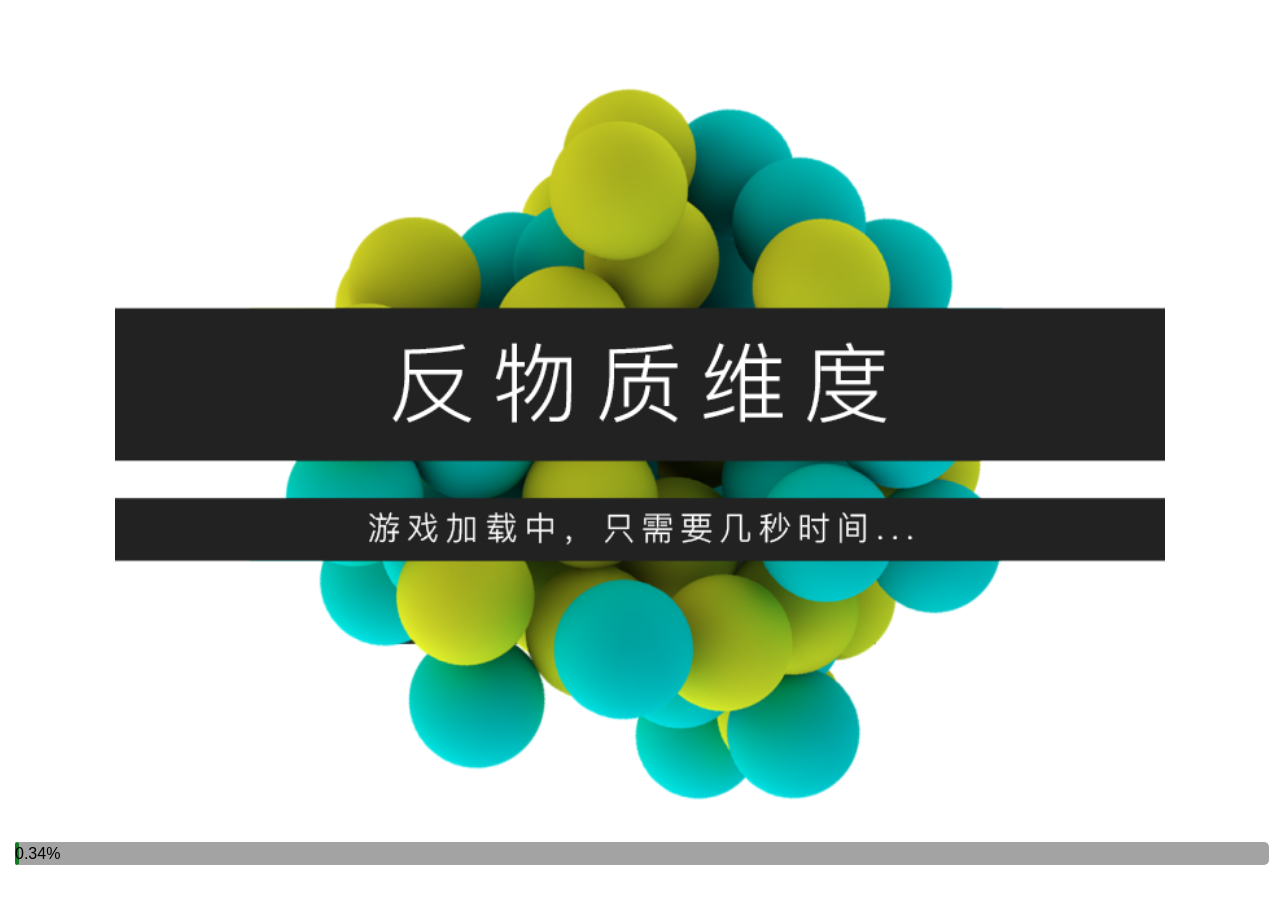
<file: index.html>
<!doctype html>

<html>

<head>
    <title>反物质维度 - Antimatter Dimensions</title>
    <link rel="icon" type="image/png" href="icon.png">
    <meta name="Antimatter Dimensions" content="A game about huge numbers and watching them go up." charset="utf-8"/>
    <h1 id="hiddenheader" style="display: none">反物质维度</h1>
<!--    <script type="text/javascript" src='https://cdn1.kongregate.com/javascripts/kongregate_api.js'></script>-->
    <script type="text/javascript" src="javascripts/jquery-3.2.1.min.js"></script>
    <script type="text/javascript" src="javascripts/notify.js"></script>
    <link rel="stylesheet" type="text/css" href="stylesheets/styles.css?3">
<!--
    <script>
        (function(i, s, o, g, r, a, m) {
            i['GoogleAnalyticsObject'] = r;
            i[r] = i[r] || function() {
                (i[r].q = i[r].q || []).push(arguments)
            }, i[r].l = 1 * new Date();
            a = s.createElement(o),
                m = s.getElementsByTagName(o)[0];
            a.async = 1;
            a.src = g;
            m.parentNode.insertBefore(a, m)
        })(window, document, 'script', 'https://www.google-analytics.com/analytics.js', 'ga');

        ga('create', 'UA-77268961-1', 'auto');
        ga('send', 'pageview');

    </script>
-->
</head>
<img id="loading" src="images/Loading.png">
<div id="snow" style="display: none; "></div>
<body id="body" style="height: 95vh; ">
    <div id="container" class="container" style="color:#4F5957; font-family: Typewriter; text-align:center; font-size: 11px; display:none">
        <div id='game'>
            <div id='news'>.</div>
        </div>
        <div id="matter"></div>
        <div style="position: relative"><div class="IP" id="infinityPoints2"></div></div>
        <div style="position: relative"><div class="EP" id="eternityPoints2"></div></div>
        <div>
            <p>你拥有 <span id="coinAmount" style="font-size:25px; color: black">0</span> 反物质。</p>
        </div>

        <div style="position: relative">
            <button id="postInfinityButton" class="postinfcrunch">Big Crunch for x Infinity Points</button>
            <button id="newDimensionButton" class="newdim" onclick="newDimension()">Get x antimatter to unlock a new Dimension.</button>
            <button id="eternitybtn" class="eternitybtn" onclick="eternity()">Other times await.. I need to become Eternal</button>
        </div>
        <div id="coinsPerSec">你每秒获得0反物质</div>

        <tr id="tickSpeedRow" style="visibility: hidden">
            <div id="tickLabel" style="visibility: hidden">游戏速度加快10%。</div>
            <button id="tickSpeed" style="color:black; visibility: hidden; height: 25px;width: 170px; font-size: 12px" class="storebtn">成本: 1000</button>
            <button id="tickSpeedMax" onclick="buyMaxTickSpeed()" style="color:black; visibility: hidden; height: 25px; font-size: 12px" class="storebtn">购买最大</button>
            <div id="tickSpeedAmount" style="visibility: hidden">时刻间隔: 1000</div>
        </tr>
        <p></p>
        <div style="position:absolute; left: 0; right: 0; margin-left: auto; margin-right: auto; width: 360px; top: 19px">
            <button id="bigcrunch" style="font-family: Typewriter; font-size: 50px; width: 360px; height: 100px;" class="tabbtn">大坍缩</button>
        </div>
        <div>
            <button id="dimensionsbtn" style="font-family: Typewriter; font-size: 20px" class="tabbtn">维度</button>
            <button id="optionsbtn" style="font-family: Typewriter; font-size: 20px" class="tabbtn">选项</button>
            <button id="statisticsbtn" style="font-family: Typewriter; font-size: 20px" class="tabbtn">统计</button>
            <button id="achievementsbtn" style="font-family: Typewriter; font-size: 20px" class="tabbtn">成就</button>
            <button id="challengesbtn" style="font-family: Typewriter; font-size: 20px" class="tabbtn">挑战</button>
            <button id="infinitybtn" style="font-family: Typewriter; font-size: 20px; display: none" class="infinitybtn">无限</button>
            <button id="eternitystorebtn" style="font-family: Typewriter; font-size: 20px; display: none" class="eternitytabbtn">永恒</button>
            <button id="shopbtn" style="font-family: Typewriter; font-size: 20px" class="tabbtn">Shop</button>
        </div>
        <div id="emptiness" class="tab" style="font-size: 150%">
            <br> 由于过量的反物质，世界已经崩溃了。
            <br>
            <br>
        </div>
        <div id="shop" class="tab" style="font-size: 15px" >
            <div align="center">
                <br>
                <span id="kongip"> Double your IP gain from all sources. Forever. </span><br>
                <button class="greedbtn" onclick="kong.purchaseIP()">40 Kreds</button>
                <br><br><br>
                <span id="kongep"> Double your EP gain from all sources. Forever. </span><br>
                <button class="greedbtn" onclick="kong.purchaseEP()">50 Kreds</button>
                <br><br><br>
                <span id="kongdim"> Double all your dimension multipliers (dimensions 1-8). Forever. </span><br>
                <button class="greedbtn" onclick="kong.purchaseDimMult()">30 Kreds</button>
                <br><br><br>
                <span id="kongalldim"> Double ALL the dimension multipliers (Normal, Infinity and Time). Forever. </span><br>
                <button class="greedbtn" onclick="kong.purchaseAllDimMult()">60 Kreds</button>
                <br><br><br>
                <span>Get 6 hours worth of offline production. (Doesn't work for autobuyers)</span><br>
                <button class="greedbtn" onclick="kong.purchaseTimeSkip()">10 Kreds</button>
                <br><br><br>
                <span style="font-size: 12px"><b>Disclaimer: These are not required to progress in the game, they are just to help and support the developer.</b></span>
            </div>
        </div>
        <div id="eternitystore" class="tab" style="font-size: 15px; margin: 0 auto; display: none" align="center">
            <table class="table" align="center" style="margin: auto">
                <tr>
                    <td><button class="secondarytabbtn" onclick="showEternityTab('timestudies')">时间研究</button></td>
                    <td><button class="secondarytabbtn" onclick="showEternityTab('eternityupgrades')">永恒升级</button></td>
                    <td><button class="secondarytabbtn" onclick="showEternityTab('milestones')">永恒里程碑</button></td>
                    <td><button class="secondarytabbtn" onclick="showEternityTab('dilation')" id="dilationTabbtn">时间膨胀</button></td>
                </tr>
            </table>
            <div class="eternitytab" id="timestudies" style="font-size: 15px">
                <div style="display: none;"><textarea id="treeExportOutput" style="color:black; width: 200px; height: 55px;"></textarea></div>
                <canvas id="studyTreeCanvas"></canvas>
                <tr>
                    <td><button class="storebtn" onclick="exportStudyTree()" style="width:150px; height: 40px; font-size: 10px; margin: auto">导出升级树</button><td>
                    <td><button class="storebtn" onclick="respecToggle()" id="respec" style="width:150px; height: 40px; font-size: 10px; margin: auto">下一轮永恒重置时间研究</button><td>
                    <td><button class="storebtn" onclick="importStudyTree()" style="width:150px; height: 40px; font-size: 10px; margin: auto">导入升级树</button><td>
                </tr>
                <table class="table" id="studytable">
                    <tr>
                        <td style="opacity: 0;"><button class="timestudylocked"></button></td>
                        <td><button class="timestudylocked" id="11" onclick="buyTimeStudy(11, 1)">减少时刻间隔对第一时间维度生效，但效果较弱。<span id="11desc">当前: 1x</span>成本: 1 时间定律</button></td>
                        <td><button class="timestudybought" id="secretstudy" style="opacity: 0; cursor: pointer; transition-duration: 2s;">解锁一个隐藏成就<span>成本: 0 时间定律</button></td>
                    </tr>
                </table>
                <br>
                <table class="table" id="studytable">
                    <tr>
                        <td><button class="timestudy" id="21" onclick="buyTimeStudy(21, 3)">复制品增强无限维度的倍数公式变得更好 (log2(x)^2 -> x^0.032)<span>成本: 3 时间定律</button></td>
                        <td><button class="timestudy" id="22" onclick="buyTimeStudy(22, 2)">复制品时间间隔限制 50ms -> 1ms<span>成本: 2 时间定律</button></td>
                    </tr>
                </table>
                <table class="table" id="studytable">
                    <tr>
                        <td><button class="timestudy" id="33" onclick="buyTimeStudy(33, 2)">到达无限后你能保留一半的复制品星系<span>成本: 2 时间定律</button></td>
                        <td><button class="timestudy" id="31" onclick="buyTimeStudy(31, 3)">增加基于到达无限次数的奖励 (在原来基础上的4次方)<span>成本: 3 时间定律</button></td>
                        <td><button class="timestudy" id="32" onclick="buyTimeStudy(32, 2)"><span id="32desc">You gain x1 more infinitied stat (based on dimension boosts)</span>成本: 2 时间定律</button></td>
                        <td style="opacity: 0;"><button class="timestudylocked"></button></td>
                    </tr>
                </table>
                <table class="table" id="studytable">
                    <tr>
                        <td><button class="timestudy" id="41" onclick="buyTimeStudy(41, 4)">每个星系增加无限点数获取1.2x倍。 <span>成本: 4 时间定律</button></td>
                        <td><button class="timestudy" id="42" onclick="buyTimeStudy(42, 6)">每次购买星系后，需求的第八维度增长值从60降为52。<span>成本: 6 时间定律</button></td>
                    </tr>
                </table>
                <br>
                <table class="table" id="studytable">
                    <tr>
                        <td style="opacity: 0;"><button class="timestudylocked"></button></td>
                        <td><button class="timestudy" id="51" onclick="buyTimeStudy(51, 3)"><span id=51desc>你获取的无限点数多 1e15 倍</span>成本: 3 时间定律</button></td>
                        <td><button class="eternitychallengestudy" id="ec5unl">永恒挑战 5<span>需求: 200 星系<span>成本: 100 时间定律</button></td>
                    </tr>
                </table>
                <table class="table" id="studytable">
                    <tr>
                        <td style="opacity: 0;"><button class="timestudylocked"></button></td>
                        <td><button class="timestudy" id="61" onclick="buyTimeStudy(61, 3)">你获取永恒点数变为原来10倍<span>成本: 3 时间定律</button></td>
                        <td><button class="timestudy" id="62" onclick="buyTimeStudy(62, 3)">你获取复制品的速度变为原来3倍<span>成本: 3 时间定律</button></td>
                    </tr>
                </table>
                <br>
                <table class="table" id="studytable">
                    <tr>
                        <td><button class="timestudy normaldimstudy" id="71" onclick="buyTimeStudy(71, 4)">维度献祭对所有普通维度生效，不过对其他维度效果较弱<span id="71desc">当前: 1x</span>成本: 4 时间定律</button></td>
                        <td><button class="timestudy infdimstudy" id="72" onclick="buyTimeStudy(72, 6)">维度献祭对第四无限维度生效，但是效果很大程度上削弱<span id="72desc">当前: 1x</span>成本: 6 时间定律</button></td>
                        <td><button class="timestudy timedimstudy" id="73" onclick="buyTimeStudy(73, 5)">维度献祭对第三时间维度生效，但是效果很大程度上削弱<span id="73desc">当前: 1x</span>成本: 5 时间定律</button></td>
                    </tr>
                    <tr>
                        <td><button class="timestudy normaldimstudy" id="81" onclick="buyTimeStudy(81, 4)">每次维度提升倍数增加10倍<span>成本: 4 时间定律</button></td>
                        <td><button class="timestudy infdimstudy" id="82" onclick="buyTimeStudy(82, 6)">维度提升对无限维度生效<span id="82desc">当前: 1x</span>成本: 6 时间定律</button></td>
                        <td><button class="timestudy timedimstudy" id="83" onclick="buyTimeStudy(83, 5)">从时间维度每获得一次时刻间隔减少升级，维度提升的效果增加0.04%<span>成本: 5 时间定律</button></td>
                    </tr>
                    <tr>
                        <td><button class="timestudy normaldimstudy" id="91" onclick="buyTimeStudy(91, 4)">基于本次永恒花费的时间为普通维度提供一个倍数<span id="91desc">当前: 1x</span>成本: 4 时间定律</button></td>
                        <td><button class="timestudy infdimstudy" id="92" onclick="buyTimeStudy(92, 5)">基于最快的永恒时间为无限维度提供一个倍数<span id="92desc">当前: 1x</span>成本: 5 时间定律</button></td>
                        <td><button class="timestudy timedimstudy" id="93" onclick="buyTimeStudy(93, 7)">基于时间维度获取的减少时刻间隔升级次数为时间维度提供一个倍数<span id="93desc">当前: 1x</span>成本: 7 时间定律</button></td>
                    </tr>
                    <tr>
                        <td><button class="timestudy normaldimstudy" id="101" onclick="buyTimeStudy(101, 4)">复制品使普通维度乘以与它们(复制品)数量相当的倍数<span>成本: 4 时间定律</button></td>
                        <td><button class="timestudy infdimstudy" id="102" onclick="buyTimeStudy(102, 6)">复制品星系增强复制品提供的倍数<span>成本: 6 时间定律</button></td>
                        <td><button class="timestudy timedimstudy" id="103" onclick="buyTimeStudy(103, 6)">时间维度获得与复制品星系数目相同的倍数<span>成本: 6 时间定律</p></button></td>
                    </tr>
                </table>
                <br>
                <table class="table" id="studytable">
                    <tr>
                        <td><button class="eternitychallengestudy" id="ec7unl">Eternity Challenge 7<span>Requirement: 1e550,000 antimatter<span>成本: 115 时间定律</button></td>
                        <td><button class="timestudy" id="111" onclick="buyTimeStudy(111, 12)">使获取无限点数的公式变得更好<span>成本: 12 时间定律</button></td>
                        <td style="opacity: 0;"><button class="timestudylocked"></button></td>
                    </tr>
                </table>
                <br>
                <table class="table" id="studytable">
                    <tr>
                        <td><button class="timestudy activestudy" id="121" onclick="buyTimeStudy(121, 9)">你的平均永恒点数/分钟越低，你获得的永恒点数越多<span id="121desc">当前: 1x</span>成本: 9 时间定律</button></td>
                        <td><button class="timestudy passivestudy" id="122" onclick="buyTimeStudy(122, 9)">你的永恒点数获取变为原来的35倍<span>成本: 9 时间定律</button></td>
                        <td><button class="timestudy idlestudy" id="123" onclick="buyTimeStudy(123, 9)">基于本次永恒消耗的时间获取更多的永恒点数<span id="123desc">当前: 1x</span>成本: 9 时间定律</button></td>
                    </tr>
                </table>
                <table class="table" id="studytable">
                    <tr>
                        <td><button class="eternitychallengestudy" id="ec6unl">Eternity Challenge 6<span>Requirement: 40 replicanti galaxies<span>成本: 100 时间定律</button></td>
                        <td><button class="timestudy activestudy" id="131" onclick="buyTimeStudy(131, 5)">禁用自动复制品星系,但是你可以多获取50%的复制星系<span>成本: 5 时间定律</button></td>
                        <td><button class="timestudy passivestudy" id="132" onclick="buyTimeStudy(132, 5)">复制品星系效果增加40%<span>成本: 5 时间定律</button></td>
                        <td><button class="timestudy idlestudy" id="133" onclick="buyTimeStudy(133, 5)">复制品增长速度变为1/10,但是复制品星系增强50%<span>成本: 5 时间定律</button></td>
                        <td><button class="eternitychallengestudy" id="ec8unl">Eternity Challenge 8<span>成本: 100 时间定律</button></td>
                    </tr>
                </table>
                <table class="table" id="studytable">
                    <tr>
                        <td><button class="timestudy activestudy" id="141" onclick="buyTimeStudy(141, 4)">给获取的无限点数一个倍数，在本次无限中逐渐衰减<span id="141desc">Currently 1x</span>成本: 4 时间定律</button></td>
                        <td><button class="timestudy passivestudy" id="142" onclick="buyTimeStudy(142, 4)"><span id="142desc">你获取的无限点数增加1e25x倍</span>成本: 4 时间定律</button></td>
                        <td><button class="timestudy idlestudy" id="143" onclick="buyTimeStudy(143, 4)">给获取的无限点数增加一个倍数，在本次无限中逐渐增加<span id="143desc">Currently 1x</span>成本: 4 时间定律</button></td>
                    </tr>
                </table>
                <br>
                <table class="table" id="studytable">
                    <tr>
                        <td style="opacity: 0;"><button class="timestudylocked"></button></td>
                        <td><button class="eternitychallengestudy" id="ec9unl">Eternity Challenge 9<span>Requirement: 1e6000 infinity power<span>成本: 100 时间定律</button></td>
                        <td><button class="timestudy" id="151" onclick="buyTimeStudy(151, 8)"><span id="151desc">所有时间维度的倍数乘1e4 </span>成本: 8 时间定律</button></td>
                        <td style="opacity: 0;"><button class="timestudylocked"></button></td>
                        <td><button class="eternitychallengestudy" id="ec4unl">Eternity Challenge 4<span>Requirement: 100,000,000 infinities<span>成本: 85 时间定律</button></td>
                    </tr>
                </table>
                <table class="table" id="studytable">
                    <tr>
                        <td><button class="timestudy" id="161" onclick="buyTimeStudy(161, 7)"><span id="161desc">所有普通维度倍数乘以1e616</span>成本: 7 时间定律</button></td>
                        <td><button class="timestudy" id="162" onclick="buyTimeStudy(162, 7)"><span id="162desc">所有无限维度倍数乘以1e11</span>成本: 7 时间定律</button></td>
                    </tr>
                </table>
                <table class="table" id="studytable">
                    <tr>
                        <td><button class="timestudy" id="171" onclick="buyTimeStudy(171, 15)">下一个减少时刻间隔升级所需的时间碎片，增长更加缓慢<span>成本: 15 时间定律</button></td>
                    </tr>
                </table>
                <table class="table" id="studytable">
                    <tr>
                        <td><button class="eternitychallengestudy" id="ec1unl">Eternity Challenge 1<span>Requirement: 25,000 Eternities<span>成本: 20 时间定律</button></td>
                        <td><button class="eternitychallengestudy" id="ec2unl" style="font-size: 10px;">Eternity Challenge 2<span>Requirement: 1,300 Time upgrades gained from time dimensions<span>成本: 25 时间定律</button></td>
                        <td><button class="eternitychallengestudy" id="ec3unl">Eternity Challenge 3<span>Requirement: 30 dicks in your ass<span>成本: 30 时间定律</button></td>
                    </tr>
                </table>
                <table class="table" id="studytable">
                    <tr>
                        <td><button class="timestudy" id="181" onclick="buyTimeStudy(181, 200)">你每秒获得你本轮大坍缩后可获取无限点数的1%。<span>成本: 200 时间定律</button></td>
                    </tr>
                    <tr>
                        <td><button class="eternitychallengestudy" id="ec10unl">Eternity Challenge 10<span>Requirement: 1e100 EP<span>成本: 200 时间定律</button></td>
                    </tr>
                </table>
                <table class="table" id="studytable">
                    <tr>
                        <td><button class="timestudy" id="191" onclick="buyTimeStudy(191, 400)">每次永恒后你将永久保留本轮永恒5%的无限次数<span>成本: 400 时间定律</button></td>
                        <td><button class="timestudy" id="192" onclick="buyTimeStudy(192, 730)" style="font-size: 10px;"><span id="192desc">你可以拥有超过1.8e308的复制品，但是时间间隔增长</span>成本: 730 时间定律</button></td>
                        <td><button class="timestudy" id="193" onclick="buyTimeStudy(193, 300)">基于永恒次数增强普通维度<span id="193desc">当前: 1x</span>成本: 300 时间定律</button></td>
                    </tr>
                </table>
                <table class="table" id="studytable">
                    <tr>
                        <td><button class="timestudy" id="201" onclick="buyTimeStudy(201, 900)">获取从第一次分支另一条路上的升级<span>成本: 900 时间定律</button></td>
                    </tr>
                </table>
                <table class="table" id="studytable">
                    <tr>
                        <td><button class="timestudy" id="211" onclick="buyTimeStudy(211, 120)">维度提升每次需求的增加值减少5<span>成本: 120 时间定律</button></td>
                        <td><button class="timestudy" id="212" onclick="buyTimeStudy(212, 150)">基于你的时间碎片，你的星系效果更强<span id="212desc">当前: 1x</span>成本: 150 时间定律</button></td>
                        <td><button class="timestudy" id="213" onclick="buyTimeStudy(213, 200)">你获取复制品的速度变为原来的20倍Y<span>成本: 200 时间定律</button></td>
                        <td><button class="timestudy" id="214" onclick="buyTimeStudy(214, 120)">维度献祭增强第八维度的效果进一步提升<span id="214desc">当前: 1x</span>成本: 120 时间定律</button></td>
                    </tr>
                </table>
                <table class="table" id="studytable">
                    <tr class="wideRow">
                        <td><button class="timestudy darkstudy" style="margin: 1px; width: 120px; font-size: 0.55rem; padding: 3px;" id="221" onclick="buyTimeStudy(221, 900)">维度提升对时间维度产生较弱的效果。<span>成本: 900 时间定律</button></td>
                        <td><button class="timestudy lightstudy" style="margin: 1px; width: 120px; font-size: 0.55rem; padding: 3px;" id="222" onclick="buyTimeStudy(222, 900)">维度提升每次需求的增加值再减2.<span>成本: 900 时间定律</button></td>
                        <td><button class="timestudy darkstudy" style="margin: 1px; width: 120px; font-size: 0.55rem; padding: 3px;" id="223" onclick="buyTimeStudy(223, 900)">从拥有7个星系往后星系价格开始提升。<span>成本: 900 时间定律</button></td>
                        <td><button class="timestudy lightstudy" style="margin: 1px; width: 120px; font-size: 0.55rem; padding: 3px;" id="224" onclick="buyTimeStudy(224, 900)">每拥有2000维度提升，星系的价格提升就向后计算一个星系。<span>成本: 900 时间定律</button></td>
                        <td><button class="timestudy darkstudy" style="margin: 1px; width: 120px; font-size: 0.55rem; padding: 3px;" id="225" onclick="buyTimeStudy(225, 900)">基于你的复制品超出无限的数量获取额外复制星系。<span>成本: 900 时间定律</button></td>
                        <td><button class="timestudy lightstudy" style="margin: 1px; width: 120px; font-size: 0.55rem; padding: 3px;" id="226" onclick="buyTimeStudy(226, 900)">基于你复制星系的最大值获取额外复制星系。<span>成本: 900 时间定律</button></td>
                        <td><button class="timestudy darkstudy" style="margin: 1px; width: 120px; font-size: 0.55rem; padding: 3px;" id="227" onclick="buyTimeStudy(227, 900)">维度献祭对第四时间维度产生较弱的作用。<span>成本: 900 时间定律</button></td>
                        <td><button class="timestudy lightstudy" style="margin: 1px; width: 120px; font-size: 0.55rem; padding: 3px;" id="228" onclick="buyTimeStudy(228, 900)">维度献祭的效果更好。<span>成本: 900 时间定律</button></td>
                    </tr>
                </table>
                <table class="table" id="studytable">
                    <tr>
                        <td><button class="timestudy darkstudy" id="231" onclick="buyTimeStudy(231, 500)">基于维度提升的次数，维度提升效果更好。<span>成本: 500 时间定律</button></td>
                        <td><button class="timestudy lightstudy" id="232" onclick="buyTimeStudy(232, 500)">基于非复制星系的数量，星系效果更好。<span>成本: 500 时间定律</button></td>
                        <td><button class="timestudy darkstudy" id="233" onclick="buyTimeStudy(233, 500)">基于复制品的数量，最大复制品星系升级的价格减少。<span>成本: 500 时间定律</button></td>
                        <td><button class="timestudy lightstudy" id="234" onclick="buyTimeStudy(234, 500)">维度献祭增强第一维度。<span>成本: 500 时间定律</button></td>
                    </tr>
                </table>
                <table class="table" id="studytable">
                    <tr>
                        <td><button class="eternitychallengestudy" id="ec11unl">Eternity Challenge 11<span>Requirement: Use only the Normal Dimension path<span>成本: 1 Time Theorem</button></td>
                        <td><button class="eternitychallengestudy" id="ec12unl">Eternity Challenge 12<span>Requirement: Use only the Infinity Dimension path<span>成本: 1 Time Theorem</button></td>
                    </tr>
                </table>
                <table class="table" id="studytable">
                    <tr>
                        <td><button class="timestudylocked" id="dilstudy1" onclick="buyDilationStudy(1, 5000)">解锁时间膨胀<span>Requirement: 5 Eternity Challenge 11 and 12 completions<span>成本: 5000 时间定律</button></td>
                    </tr>
                </table>
                <table class="table" id="studytable">
                    <tr>
                        <td><button class="timestudylocked" id="dilstudy2" onclick="buyDilationStudy(2, 1000000)">解锁第五时间维度<span>成本: 1,000,000 时间定律</button></td>
                        <td><button class="timestudylocked" id="dilstudy3" onclick="buyDilationStudy(3, 1e7)">解锁第六时间维度<span>成本: 10,000,000 时间定律</button></td>
                    </tr>
                </table>
                <table class="table" id="studytable">
                    <tr>
                        <td><button class="timestudylocked" id="dilstudy4" onclick="buyDilationStudy(4, 1e8)">解锁第七时间维度<span>成本: 100,000,000 时间定律</button></td>
                        <td><button class="timestudylocked" id="dilstudy5" onclick="buyDilationStudy(5, 1e9)">解锁第八时间维度<span>成本: 1,000,000,000 时间定律</button></td>
                    </tr>
                </table>
                <table class="table" id="studytable">
                    <tr>
                        <td><button class="timestudylocked" id="dilstudy6">未完待续...</button></td>
                    </tr>
                </table>
                <div style="height: 60px;"></div>
                <div>
                    <table id="footer">
                        <tr>
                            <td>
                                <div style="text-align:center">
                                    <a href="howto.html" target="_newtab">游戏指南  </a> |
                                    <a href="about.html" target="_newtab" onclick="giveAchievement('A sound financial decision')">捐赠   </a> |
                                    <a href="changelog.html" target="_newtab">更新日志   </a> |
                                    <a href="https://discord.gg/ST9NaXa" target="_newtab">Discord</a> |
                                    <a href="https://www.reddit.com/r/AntimatterDimensions/" target="_newtab">Subreddit</a>      |    <a href="https://ivark.github.io/savefixer/index.html" target="_newtab">存档修复</a>

                                </div>
                            </td>
                        </tr>
                    </table>
                </div>
            </div>
            <div  class="eternitytab" id="eternityupgrades">
                <br>
                <table class="table" style="margin: 0 auto">
                    <tr>
                        <td>
                            <button id="eter1" class="eternityupbtn" onclick="buyEternityUpgrade(1, 5)">Infinity Dimensions multiplier equal to unspent EP to the power of 5.<br>当前: x<br>成本: 5 EP</button>
                        </td>
                        <td>
                            <button id="eter2" class="eternityupbtn" onclick="buyEternityUpgrade(2, 10)">You gain Infinity Dimension multiplier based on eternities (x^log4(2x))<br>当前: x<br>成本: 10 EP</button>
                        </td>
                        <td>
                            <button id="eter3" class="eternityupbtn" onclick="buyEternityUpgrade(3, 50e3)">Infinity Dimensions multiplier based on sum of Infinity Challenge times<br>当前: Xx<br>成本: 50 K EP</button>
                        </td>
                    </tr>
                    <tr>
                        <td>
                            <button id="eter4" class="eternityupbtn" onclick="buyEternityUpgrade(4, 1e16)">Your achievement bonus affects Time Dimensions<br>成本: 1e16 EP</button>
                        </td>
                        <td>
                            <button id="eter5" class="eternityupbtn" onclick="buyEternityUpgrade(5, 1e40)">Time Dimensions are multiplied by your unspent time theorems<br>成本: 1e40 EP</button>
                        </td>
                        <td>
                            <button id="eter6" class="eternityupbtn" onclick="buyEternityUpgrade(6, 1e50)">Time Dimensions are multiplied by days played<br>成本: 1e50 EP</button>
                        </td>
                    </tr>
                    <tr>
                        <td>
                            <div class="eternityupbtnbought" style="opacity: 0"></div>
                        </td>
                        <td>
                            <button id="epmult" class="eternityupbtn" onclick="buyEPMult()">You gain 5 times more EP<p>成本: 500 EP</button>
                        </td>
                        <td>
                            <div class="eternityupbtnbought" style="opacity: 0"></div>
                        </td>
                    </tr>
                </table>
                <div><button class="storebtn" onclick="buyMaxEPMult()" style="height: 25px; width: 190px; font-size:10px; margin-top: -3px;">购买最大永恒点数倍数</button></div>
                <div id="footercontainer">
                    <table id="footer">
                        <tr>
                            <td>
                                <div style="text-align:center">
                                    <a href="howto.html" target="_newtab">游戏指南  </a> |
                                    <a href="about.html" target="_newtab" onclick="giveAchievement('A sound financial decision')">捐赠   </a> |
                                    <a href="changelog.html" target="_newtab">更新日志   </a> |
                                    <a href="https://discord.gg/ST9NaXa" target="_newtab">Discord</a> |
                                    <a href="https://www.reddit.com/r/AntimatterDimensions/" target="_newtab">Subreddit</a>      |    <a href="https://ivark.github.io/savefixer/index.html" target="_newtab">存档修复</a>
                                </div>
                            </td>
                        </tr>
                    </table>
                </div>
            </div>
            <div class="eternitytab" id="milestones">
                <table class="table" align="center" style="margin: auto" id="milestones">
                    <tr>
                        <td class="milestoneText">1次永恒:</td>
                        <td class="milestoneText">2次永恒:</td>
                    </tr>
                    <tr>
                        <td><button class="milestonerewardlocked" id="reward0">解锁无限点数翻倍自动购买</button></td>
                        <td><button class="milestonerewardlocked" id="reward1">永恒后保留自动购买</button></td>
                    </tr>
                    <tr>
                        <td class="milestoneText">3次永恒:</td>
                        <td class="milestoneText">4次永恒:</td>
                    </tr>
                    <tr>
                        <td><button class="milestonerewardlocked" id="reward2">解锁自动购买复制品星系</button></td>
                        <td><button class="milestonerewardlocked" id="reward3">永恒后保留无限升级Y</button></td>
                    </tr>
                    <tr>
                        <td class="milestoneText">5次永恒:</td>
                        <td class="milestoneText">7次永恒:</td>
                    </tr>
                    <tr>
                        <td><button class="milestonerewardlocked" id="reward4" style="font-size: 12px">解锁更多自动大坍缩的设置</button></td>
                        <td><button class="milestonerewardlocked" id="reward5" style="font-size: 10px">当你解锁无限挑战时立刻完成(你立即获取自动维度献祭)</button></td>
                    </tr>
                    <tr>
                        <td class="milestoneText">9次永恒:</td>
                        <td class="milestoneText">10次永恒:</td>
                    </tr>
                    <tr>
                        <td><button class="milestonerewardlocked" id="reward6">解锁自动购买最大星系</button></td>
                        <td><button class="milestonerewardlocked" id="reward7">解锁自动购买最大维度提升</button></td>
                    </tr>
                    <tr>
                        <td class="milestoneText">11次永恒:</td>
                        <td class="milestoneText">12次永恒:</td>
                    </tr>
                    <tr>
                        <td><button class="milestonerewardlocked" id="reward8">解锁第一无限维度自动购买</button></td>
                        <td><button class="milestonerewardlocked" id="reward9">解锁第二无限维度自动购买</button></td>
                    </tr>
                    <tr>
                        <td class="milestoneText">13次永恒:</td>
                        <td class="milestoneText">14次永恒:</td>
                    </tr>
                    <tr>
                        <td><button class="milestonerewardlocked" id="reward10">解锁第三无限维度自动购买</button></td>
                        <td><button class="milestonerewardlocked" id="reward11">解锁第四无限维度自动购买</button></td>
                    </tr>
                    <tr>
                        <td class="milestoneText">15次永恒:</td>
                        <td class="milestoneText">16次永恒:</td>
                    </tr>
                    <tr>
                        <td><button class="milestonerewardlocked" id="reward12">解锁第五无限维度自动购买</button></td>
                        <td><button class="milestonerewardlocked" id="reward13">解锁第六无限维度自动购买</button></td>
                    </tr>
                    <tr>
                        <td class="milestoneText">17次永恒:</td>
                        <td class="milestoneText">18次永恒:</td>
                    </tr>
                    <tr>
                        <td><button class="milestonerewardlocked" id="reward14">解锁第七无限维度自动购买</button></td>
                        <td><button class="milestonerewardlocked" id="reward15">解锁第八无限维度自动购买</button></td>
                    </tr>
                    <tr>
                        <td class="milestoneText">20次永恒:</td>
                        <td class="milestoneText">25次永恒:</td>
                    </tr>
                    <tr>
                        <td><button class="milestonerewardlocked" id="reward16">永恒后保留突破无限升级</button></td>
                        <td><button class="milestonerewardlocked" id="reward17">当你可获得新无限维度时，自动解锁它们</button></td>
                    </tr>
                    <tr>
                        <td class="milestoneText">30次永恒:</td>
                        <td class="milestoneText">40次永恒:</td>
                    </tr>
                    <tr>
                        <td><button class="milestonerewardlocked" id="reward18">从所有能购买的普通维度开始</button></td>
                        <td><button class="milestonerewardlocked" id="reward19">解锁复制品复制概率自动升级</button></td>
                    </tr>
                    <tr>
                        <td class="milestoneText">50次永恒:</td>
                        <td class="milestoneText">60次永恒:</td>
                    </tr>
                    <tr>
                        <td><button class="milestonerewardlocked" id="reward20">开局就解锁复制品</button></td>
                        <td><button class="milestonerewardlocked" id="reward21">解锁复制品时间间隔自动升级</button></td>
                    </tr>
                    <tr>
                        <td class="milestoneText">80次永恒:</td>
                        <td class="milestoneText">100次永恒:</td>
                    </tr>
                    <tr>
                        <td><button class="milestonerewardlocked" id="reward22">解锁复制品最大星系自动升级</button></td>
                        <td><button class="milestonerewardlocked" id="reward23">解锁自动永恒</button></td>
                    </tr>
                </table>
                <div>
                    <table id="footer">
                        <tr>
                            <td>
                                <div style="text-align:center">
                                    <a href="howto.html" target="_newtab">游戏指南  </a> |
                                    <a href="about.html" target="_newtab" onclick="giveAchievement('A sound financial decision')">捐赠   </a> |
                                    <a href="changelog.html" target="_newtab">更新日志   </a> |
                                    <a href="https://discord.gg/ST9NaXa" target="_newtab">Discord</a> |
                                    <a href="https://www.reddit.com/r/AntimatterDimensions/" target="_newtab">Subreddit</a>      |    <a href="https://ivark.github.io/savefixer/index.html" target="_newtab">存档修复</a>
                                </div>
                            </td>
                        </tr>
                    </table>
                </div>
            </div>
            <div class="eternitytab" id="dilation" style="font-size: 11px">
                <canvas id="dilationCanvas"></canvas>
                <div>
                    <p>你拥有 <span id="tachyonParticleAmount" style="font-size:35px; color: black">0</span> 超光速粒子.</p>
                </div>
                <button id="enabledilation" class="dilationbtn" onclick="startDilatedEternity()">膨胀时间.</button>
                <p>你拥有 <span id="dilatedTimeAmount" style="font-size:35px; color: black">0</span> 膨胀时间 <span id="dilatedTimePerSecond" style="font-size:25px; color: black">0</span></p>
                <p>下一个免费星系在 <span id="galaxyThreshold" style="font-size:25px; color: black">1000</span> 膨胀时间, 总共已获取 <span id="dilatedGalaxies" style="font-size:25px; color: black">0</span></p>
                <table>
                    <tr>
                        <td>
                            <button class="timestudy" id="dil1" onclick="buyDilationUpgrade(1)">膨胀时间获得翻倍。<br><span id="dil1cost">成本: 1e5 膨胀时间</span></button>
                        </td>
                        <td>
                            <button class="timestudy" id="dil2" onclick="buyDilationUpgrade(2)">降低免费星系的膨胀时间需求值，但重置免费星系和膨胀时间<br><span id="dil2cost">成本: 1e6 膨胀时间</span></button>
                        </td>
                        <td>
                            <button class="timestudy" id="dil3" onclick="buyDilationUpgrade(3)">超光速粒子获取变为三倍。<br><span id="dil3cost">成本: 1e7 膨胀时间</span></button>
                        </td>
                    </tr>
                    <tr>
                        <td>
                            <button class="timestudy" id="dil4" onclick="buyDilationUpgrade(4)">免费星系的获取翻倍。<br><span id="dil4cost">成本: 5e6 膨胀时间</span></button>
                        </td>
                        <td>
                            <button class="timestudy" id="dil5" onclick="buyDilationUpgrade(5)">时间维度受到复制品倍数0.1次方的影响。<br><span id="dil5cost">成本: 1e9 膨胀时间</span></button>
                        </td>
                        <td>
                            <button class="timestudy" id="dil6" onclick="buyDilationUpgrade(6)">普通维度基于膨胀时间的数值获得一个倍数，这个倍数不受时间膨胀影响。<br><span id="dil6cost">成本: 5e7 膨胀时间</span></button>
                        </td>
                    </tr>
                    <tr>
                        <td>
                            <button class="timestudy" id="dil7" onclick="buyDilationUpgrade(7)">无限点数基于膨胀时间的数值获取一个倍数。<br><span id="dil7desc"></span><br><span id="dil7cost"></span></button>
                        </td>
                        <td>
                            <button class="timestudy" id="dil8" onclick="buyDilationUpgrade(8)">时间研究的第一条分叉中选择所有研究路径。<br><span id="dil8cost"></span></button>
                        </td>
                        <td>
                            <button class="timestudy" id="dil9" onclick="buyDilationUpgrade(9)">减少时间膨胀的惩罚效果。 (减少后将变为1.05次方)<br><span id="dil9cost"></span></button>
                        </td>
                    </tr>
                    <tr>
                        <td>
                            <button class="timestudybought" style="opacity: 0;"></button>
                        </td>
                        <td>
                            <button class="timestudy" id="dil10" onclick="buyDilationUpgrade(10)">基于你拥有的超光速粒子数生产时间定律。<br><span id="dil10desc"></span><br><span id="dil10cost"></span></button>
                        </td>
                        <td>
                            <button class="timestudybought" style="opacity: 0;"></button>
                        </td>
                    </tr>
                </table>
                <div>
                    <table id="footer">
                        <tr>
                            <td>
                                <div style="text-align:center">
                                    <a href="howto.html" target="_newtab">游戏指南 </a> |
                                    <a href="about.html" target="_newtab" onclick="giveAchievement('A sound financial decision')">捐赠   </a> |
                                    <a href="changelog.html" target="_newtab">更新日志   </a> |
                                    <a href="https://discord.gg/ST9NaXa" target="_newtab">Discord</a> |
                                    <a href="https://www.reddit.com/r/AntimatterDimensions/" target="_newtab">Subreddit</a>      |    <a href="https://ivark.github.io/savefixer/index.html" target="_newtab">存档修复<br><br></a>
                                </div>
                            </td>
                        </tr>
                    </table>
                </div>
            </div>
        </div>
        <div id="dimensions" class="tab">
            <table class="table" align="center" style="margin: auto" id="dimTabButtons">
                <tr>
                    <td id="dtabbtn"><button class="secondarytabbtn" onclick="showDimTab('antimatterdimensions')">维度</button></td>
                    <td id="idtabbtn"><button class="secondarytabbtn" onclick="showDimTab('infinitydimensions')">无限维度</button></td>
                    <td id="tdtabbtn"><button class="secondarytabbtn" onclick="showDimTab('timedimensions')">时间维度</button></td>
                    <td id="prodtabbtn"><button class="secondarytabbtn" onclick="showDimTab('production')">生产图表</button></td>
                </tr>
            </table>
            <div id="antimatterdimensions" class="dimtab">
                <p></p>
                <input id="confirmation" type="checkbox" style="width:20px; height: 18px; display: none" ach-tooltip="当维度献祭时没有提示" onchange="sacrificeConf()">
                <button id="sacrifice" class="storebtn" style="font-size:12px; width: 320px; display: none" ach-tooltip="">Dimensional Sacrifice</button>
                <button id="maxall" class="storebtn" style="font-size: 12px">全部最大 (M)</Button>
                <span id="chall2Pow"></span>
                <span id="chall3Pow"></span>
                <table class="table" >
                <tbody id="parent">
                    <tr style="font-size: 15px" id="firstRow">
                        <td id="firstD" width="32%" class="rel">
                            第一维度 x1
                        </td>
                        <td>
                            <div id="firstAmount">0 (0)</div>
                        </td>
                        <td align="right" width="10%">
                            <button id="first" style="color:black; height: 25px; font-size: 10px; width: 135px" class="storebtn" align="right">成本: 10</button>
                        </td>
                        <td align="right" width="10%">
                            <button id="firstMax" style="color:black; width:210px; height: 25px; font-size: 10px" class="storebtn" align="right">成本: 10</button>
                        </td>
                    </tr>
                    <tr id="secondRow" style="display: none; font-size: 15px">
                        <td id="secondD" class="rel">
                            第二维度
                        </td>
                        <td>
                            <div id="secondAmount" align="left">0 (0)</div>
                        </td>
                        <td><button id="second" style="color:black; height: 25px; font-size: 10px; width: 135px" class="storebtn">成本: 100</button>
                        </td>
                        <td>
                            <button id="secondMax" style="color:black; width:210px; height: 25px; font-size: 10px" class="storebtn">成本: 10</button>
                        </td>
                    </tr>
                    <tr id="thirdRow" style="display: none; font-size: 15px">
                        <td id="thirdD" class="rel">
                            第三维度
                        </td>
                        <td>
                            <div id="thirdAmount" align="left">0 (0)</div>
                        </td>
                        <td>
                            <button id="third" style="color:black; height: 25px; font-size: 10px; width: 135px" class="storebtn">Cost: 10000</button>
                        </td>
                        <td>
                            <button id="thirdMax" style="color:black; width:210px; height: 25px; font-size: 10px" class="storebtn">Cost: 10</button>
                        </td>
                    </tr>
                    <tr id="fourthRow" style="display: none; font-size: 15px">
                        <td id="fourthD" class="rel">
                            第四维度
                        </td>
                        <td>
                            <div id="fourthAmount" align="left">0 (0)</div>
                        </td>
                        <td>
                            <button id="fourth" style="color:black; height: 25px; font-size: 10px; width: 135px" class="storebtn">Cost: 1000000</button>
                        </td>
                        <td>
                            <button id="fourthMax" style="color:black; width:210px; height: 25px; font-size: 10px" class="storebtn">Cost: 10</button>
                        </td>
                    </tr>
                    <tr id="fifthRow" style="display: none; font-size: 15px">
                        <td id="fifthD" class="rel">
                            Fifth Dimension
                        </td>
                        <td>
                            <div id="fifthAmount" align="left">0 (0)</div>
                        </td>
                        <td>
                            <button id="fifth" style="color:black; height: 25px; font-size: 10px; width: 135px" class="storebtn">Cost: 1000000</button>
                        </td>
                        <td>
                            <button id="fifthMax" style="color:black; width:210px; height: 25px; font-size: 10px" class="storebtn">Cost: 10</button>
                        </td>
                    </tr>
                    <tr id="sixthRow" style="display: none; font-size: 15px">
                        <td id="sixthD" class="rel">
                            Sixth Dimension
                        </td>
                        <td>
                            <div id="sixthAmount" align="left">0 (0)</div>
                        </td>
                        <td>
                            <button id="sixth" style="color:black; height: 25px; font-size: 10px; width: 135px" class="storebtn">Cost: 1000000</button>
                        </td>
                        <td>
                            <button id="sixthMax" style="color:black; width:210px; height: 25px; font-size: 10px" class="storebtn">Cost: 10</button>
                        </td>
                    </tr>
                    <tr id="seventhRow" style="display: none; font-size: 15px">
                        <td id="seventhD" class="rel">
                            Seventh Dimension
                        </td>
                        <td>
                            <div id="seventhAmount" align="left">0 (0)</div>
                        </td>
                        <td>
                            <button id="seventh" style="color:black; height: 25px; font-size: 10px; width: 135px" class="storebtn">Cost: 1000000</button>
                        </td>
                        <td>
                            <button id="seventhMax" style="color:black; width:210px; height: 25px; font-size: 10px" class="storebtn">Cost: 10</button>
                        </td>
                    </tr>
                    <tr id="eightRow" style="display: none; font-size: 15px">
                        <td id="eightD" class="rel">
                            Eight Dimension
                        </td>
                        <td>
                            <div id="eightAmount" align="left">0 (0)</div>
                        </td>
                        <td>

                            <button id="eight" style="color:black; height: 25px; font-size: 10px; width: 135px" class="storebtn">Cost: 1000000</button>
                        </td>
                        <td>
                            <button id="eightMax" style="color:black; width:210px; height: 25px; font-size: 10px" class="storebtn">Cost: 10</button>
                        </td>
                    </tr>
                    </tbody>
                </table>
                <table style="width: 100%">
                    <tr style="font-size: 15px">
                        <td id="resetLabel">
                            Dimension Shift: requires 20 Fourth Dimension
                        </td>
                        <td>
                            <button id="softReset" style="color:black; width: 200px; height: 25px; font-size: 9px" class="storebtn">重置游戏进入新的维度</button>
                        </td>
                    </tr>
                    <tr style="font-size: 15px">
                        <td id="secondResetLabel">
                            Antimatter Galaxies: requires 80 Eight Dimension
                        </td>
                        <td>
                            <button id="secondSoftReset" style="color:black; width: 200px; height: 35px; font-size: 9px" class="storebtn">失去之前所有的游戏进度，但得到每轮速度的提升</button>
                        </td>
                    </tr>
                </table>
                <button id="quickReset" style="color:black; width: 200px; height: 50px; font-size: 12px; display: none" class="storebtn">丢失一个重置，返回到重置开始</button>
            </div>
            <div id="infinitydimensions" class="dimtab">
                <span id="EC12Pow"></span>
                <div>
                    <p>你拥有 <span id="infPowAmount" style="font-size:35px; color: black">0</span> 无限力量。 转换过来就是给每个维度乘以 <span id="infDimMultAmount" style="font-size:35px; color: black">0</span>x 倍数</p>
                </div>
                <div id="infPowPerSec">You are getting 0 antimatter per second.</div>
                <table class="table" >
                    <tr style="font-size: 16px" id="infRow1">
                        <td id="infD1" width="41%">
                            First Infinity Dimension x1
                        </td>
                        <td>
                            <div id="infAmount1">0 (0)</div>
                        </td>
                        <td>
                            <button id="infauto1" style="width:70px; font-size: 10px; float: right; visibility: hidden" onclick="switchAutoInf(1)" class="storebtn">自动购买: 开</button>
                        </td>
                        <td align="right" width="10%">
                            <button id="infMax1" style="color:black; width:195px; height:30px" class="storebtn" align="right" onclick="buyManyInfinityDimension(1)">Cost: 10</button>
                        </td>
                    </tr>
                    <tr id="infRow2" style="display: none; font-size: 16px">
                        <td id="infD2">
                            Second Infinity Dimension x1
                        </td>
                        <td>
                            <div id="infAmount2" align="left">0 (0)</div>
                        </td>
                        <td>
                            <button id="infauto2" style="width:70px; font-size: 10px; float: right; visibility: hidden" onclick="switchAutoInf(2)" class="storebtn">自动购买: 开</button>
                        </td>
                        <td>
                            <button id="infMax2" style="color:black; width:195px; height:30px" class="storebtn" onclick="buyManyInfinityDimension(2)">Cost: 10</button>
                        </td>
                    </tr>
                    <tr id="infRow3" style="display: none; font-size: 16px">
                        <td id="infD3">
                            Third Infinity Dimension x1
                        </td>
                        <td>
                            <div id="infAmount3" align="left">0 (0)</div>
                        </td>
                        <td>
                            <button id="infauto3" style="width:70px; font-size: 10px; float: right; visibility: hidden" onclick="switchAutoInf(3)" class="storebtn">自动购买: 开</button>
                        </td>
                        <td>
                            <button id="infMax3" style="color:black; width:195px; height:30px" class="storebtn" onclick="buyManyInfinityDimension(3)">Cost: 10</button>
                        </td>
                    </tr>
                    <tr id="infRow4" style="display: none; font-size: 16px">
                        <td id="infD4">
                            Fourth Infinity Dimension x1
                        </td>
                        <td>
                            <div id="infAmount4" align="left">0 (0)</div>
                        </td>
                        <td>
                            <button id="infauto4" style="width:70px; font-size: 10px; float: right; visibility: hidden" onclick="switchAutoInf(4)" class="storebtn">自动购买: 开</button>
                        </td>
                        <td>
                            <button id="infMax4" style="color:black; width:195px; height:30px" class="storebtn" onclick="buyManyInfinityDimension(4)">Cost: 10</button>
                        </td>
                    </tr>
                    <tr id="infRow5" style="display: none; font-size: 16px">
                        <td id="infD5">
                            Fourth Infinity Dimension x1
                        </td>
                        <td>
                            <div id="infAmount5" align="left">0 (0)</div>
                        </td>
                        <td>
                            <button id="infauto5" style="width:70px; font-size: 10px; float: right; visibility: hidden" onclick="switchAutoInf(5)" class="storebtn">自动购买: 开</button>
                        </td>
                        <td>
                            <button id="infMax5" style="color:black; width:195px; height:30px" class="storebtn" onclick="buyManyInfinityDimension(5)">Cost: 10</button>
                        </td>
                    </tr>
                    <tr id="infRow6" style="display: none; font-size: 16px">
                        <td id="infD6">
                            Fourth Infinity Dimension x1
                        </td>
                        <td>
                            <div id="infAmount6" align="left">0 (0)</div>
                        </td>
                        <td>
                            <button id="infauto6" style="width:70px; font-size: 10px; float: right; visibility: hidden" onclick="switchAutoInf(6)" class="storebtn">自动购买: 开</button>
                        </td>
                        <td>
                            <button id="infMax6" style="color:black; width:195px; height:30px" class="storebtn" onclick="buyManyInfinityDimension(6)">Cost: 10</button>
                        </td>
                    </tr>
                    <tr id="infRow7" style="display: none; font-size: 16px">
                            <td id="infD7">
                                Fourth Infinity Dimension x1
                            </td>
                            <td>
                                <div id="infAmount7" align="left">0 (0)</div>
                            </td>
                            <td>
                                <button id="infauto7" style="width:70px; font-size: 10px; float: right; visibility: hidden" onclick="switchAutoInf(7)" class="storebtn">自动购买: 开</button>
                            </td>
                            <td>
                                <button id="infMax7" style="color:black; width:195px; height:30px" class="storebtn" onclick="buyManyInfinityDimension(7)">Cost: 10</button>
                            </td>
                        </tr>
                        <tr id="infRow8" style="display: none; font-size: 16px">
                                <td id="infD8">
                                    Fourth Infinity Dimension x1
                                </td>
                                <td>
                                    <div id="infAmount8" align="left">0 (0)</div>
                                </td>
                                <td>
                                    <button id="infauto8" style="width:70px; font-size: 10px; float: right; visibility: hidden" onclick="switchAutoInf(8)" class="storebtn">自动购买: 开</button>
                                </td>
                                <td>
                                    <button id="infMax8" style="color:black; width:195px; height:30px" class="storebtn" onclick="buyManyInfinityDimension(8)">Cost: 10</button>
                                </td>
                            </tr>
                </table>
                <div id="eterc8ids" style="display: none;"></div>
                <button id="toggleallinfdims"style="width:140px; height: 30px; font-size: 12px; visibility: hidden" onclick="toggleAllInfDims()" class="storebtn">全部切换 开/关</button>
            </div>
            <div id="timedimensions" class="dimtab">
                    <div>
                        <p id="totaltickgained">You've gained 0 tickspeed upgrades.</p>
                            <p>你拥有 <span id="timeShardAmount" style="font-size:35px; color: black">0</span> 时间碎片。 下一次时刻间隔减少升级在 <span id="tickThreshold" style="font-size:35px; color: black">0</span></p>
                        </div>

                        <div id="timeShardsPerSec">You are getting 0 Timeshards per second.</div>
                        <button id="maxTimeDimensions" class="storebtn" style="font-size: 12px" onclick="buyMaxTimeDimensions()">全部最大</Button>
                        <table class="table" >
                            <tr style="font-size: 17px" id="timeRow1">
                                <td id="timeD1" width="43%">
                                    First Time Dimension x1
                                </td>
                                <td>
                                    <div id="timeAmount1">0 (0)</div>
                                </td>
                                <td align="right" width="10%">
                                    <button id="timeMax1" style="color:black; width:195px; height:30px" class="storebtn" align="right" onclick="buyTimeDimension(1)">Cost: 10</button>
                                </td>
                            </tr>
                            <tr id="timeRow2" style="font-size: 17px">
                                <td id="timeD2">
                                    Second Time Dimension x1
                                </td>
                                <td>
                                    <div id="timeAmount2" align="left">0 (0)</div>
                                <td>
                                    <button id="timeMax2" style="color:black; width:195px; height:30px" class="storebtn" onclick="buyTimeDimension(2)">Cost: 10</button>
                                </td>
                            </tr>
                            <tr id="timeRow3" style="font-size: 17px">
                                <td id="timeD3">
                                    Third Time Dimension x1
                                </td>
                                <td>
                                    <div id="timeAmount3" align="left">0 (0)</div>
                                </td>
                                <td>
                                    <button id="timeMax3" style="color:black; width:195px; height:30px" class="storebtn" onclick="buyTimeDimension(3)">Cost: 10</button>
                                </td>
                            </tr>
                            <tr id="timeRow4" style="font-size: 17px">
                                <td id="timeD4">
                                    Fourth Time Dimension x1
                                </td>
                                <td>
                                    <div id="timeAmount4" align="left">0 (0)</div>
                                </td>
                                <td>
                                    <button id="timeMax4" style="color:black; width:195px; height:30px" class="storebtn" onclick="buyTimeDimension(4)">Cost: 10</button>
                                </td>
                            </tr>
                            <tr id="timeRow5" style="font-size: 17px">
                                <td id="timeD5">
                                    Fifth Time Dimension x1
                                </td>
                                <td>
                                    <div id="timeAmount5" align="left">0 (0)</div>
                                </td>
                                <td>
                                    <button id="timeMax5" style="color:black; width:195px; height:30px" class="storebtn" onclick="buyTimeDimension(5)">Cost: 10</button>
                                </td>
                            </tr>
                            <tr id="timeRow6" style="font-size: 17px">
                                <td id="timeD6">
                                    Sixth Time Dimension x1
                                </td>
                                <td>
                                    <div id="timeAmount6" align="left">0 (0)</div>
                                </td>
                                <td>
                                    <button id="timeMax6" style="color:black; width:195px; height:30px" class="storebtn" onclick="buyTimeDimension(6)">Cost: 10</button>
                                </td>
                            </tr>
                            <tr id="timeRow7" style="font-size: 17px">
                                <td id="timeD7">
                                    Seventh Time Dimension x1
                                </td>
                                <td>
                                    <div id="timeAmount7" align="left">0 (0)</div>
                                </td>
                                <td>
                                    <button id="timeMax7" style="color:black; width:195px; height:30px" class="storebtn" onclick="buyTimeDimension(7)">Cost: 10</button>
                                </td>
                            </tr>
                            <tr id="timeRow8" style="font-size: 17px">
                                <td id="timeD8">
                                    Eighth Time Dimension x1
                                </td>
                                <td>
                                    <div id="timeAmount8" align="left">0 (0)</div>
                                </td>
                                <td>
                                    <button id="timeMax8" style="color:black; width:195px; height:30px" class="storebtn" onclick="buyTimeDimension(8)">Cost: 10</button>
                                </td>
                            </tr>
                        </table>
            </div>
            <div id="production" class="dimtab">
                <b>图表记录秒数:</b>
                <input type="number" value="10" onchange="updateChartValues()" id="chartDurationInput"></input>
                <b>刷新速率 (单位 ms):</b>
                <input type="number" value="1000" onchange="updateChartValues()" id="chartUpdateRateInput"></input>
                <b>开启:</b>
                <input id="chartOnOff" type="checkbox" onchange="enableChart()"></input>
                <b>dips:</b>
                <input id="chartDipsOnOff" type="checkbox" onchange="enableChartDips()"></input>
                <canvas id="normalDimChart" width="1500" height="500" style="user-select: none;"></canvas>
                <b>每秒反物质的指数</b>
            </div>
            <div id="footercontainer">

                <table id="footer">
                    <tr>
                        <td>
                            <div style="text-align:center">
                                <a href="howto.html" target="_newtab">游戏指南 </a> |
                                <a href="about.html" target="_newtab" onclick="giveAchievement('A sound financial decision')">捐赠   </a> |
                                <a href="changelog.html" target="_newtab">更新日志   </a> |
                                <a href="https://discord.gg/ST9NaXa" target="_newtab">Discord</a> |
                                <a href="https://www.reddit.com/r/AntimatterDimensions/" target="_newtab">Subreddit</a>      |    <a href="https://ivark.github.io/savefixer/index.html" target="_newtab">存档修复</a>

                            </div>
                        </td>
                    </tr>
                </table>
            </div>
        </div>
        <div id="options" class="tab" align="center">
            <br>
            <table>
                <tr>
                    <td><div><button id="theme" class="storebtn" style="color:black; width: 200px; height: 55px; font-size: 20px">当前主题: 默认</button></div></td>
                    <td><div><button id="notation" class="storebtn" style="color:black; width: 200px; height: 55px; font-size:120%">数据格式: 标准</button></div></td>
                    <td><div><button id="newsbtn" class="storebtn" style="color:black; width: 200px; height: 55px; font-size:120%">隐藏/显示新闻</button></div></td>
                </tr>
                <tr>
					<td><div><button id="retry" onclick="toggleChallengeRetry()" class="storebtn" style="color:black; width: 200px; height: 55px; font-size:120%">Automatically retry challenges</button></div></td>
                    <td><div><button id="exportbtn" class="storebtn" style="color:black; width: 200px; height: 55px; font-size: 20px">导出</button></div></td>
                    <td><div><button id="importbtn" class="storebtn" style="color:black; width: 200px; height: 55px; font-size: 20px">导入</button></div></td>
                </tr>
                <tr>
                    <td><div><button id="challengeconfirmation" class="storebtn" style="color:black; width: 200px; height: 55px; font-size: 15px">挑战确认开启</button></div></td>
					<td><div><button id="save" class="storebtn" style="color:black; width: 200px; height: 55px; font-size: 20px">保存</button></div></td>
					<td><div><button id="load" class="storebtn" style="color:black; width: 200px; height: 55px; font-size: 20px">加载</button></div></td>
                </tr>
                <tr id="cloudOptions">
                    <td><div><button onclick="playFabSaveCheck()" class="storebtn" style="color:black; width: 200px; height: 55px; font-size:120%">保存云存档</button></div></td>
                    <td><div><button onclick="playFabLoadCheck()" class="storebtn" style="color:black; width: 200px; height: 55px; font-size:120%">加载云存档</button></div></td>
                    <td><div><button id="cloud" onclick="toggleCloud()" class="storebtn" style="color:black; width: 200px; height: 55px; font-size:120%">切换自动云存储和加载</button></div></td>
                </tr>
                <tr>
                    <td><div><button id="hotkeys" onclick="toggleHotkeys()" class="storebtn" style="color:black; width: 200px; height: 55px; font-size:120%">禁用快捷键</button></div></td>
					<td><div><button id="reset" class="storebtn" style="color:black; width: 200px; height: 55px; font-size: 20px">重置游戏</button></div></td>
                    <td><div><button id="commas" onclick="toggleCommas()" class="storebtn" style="color:black; width: 200px; height: 55px; font-size:120%">Commas on large exponents ON</button></div></td>
                </tr>
                <tr>
					<td><div><button id="eternityconf" onclick="toggleEternityConf()" class="storebtn" style="color:black; width: 200px; height: 55px; font-size:120%; display: none">Eternity confirmation ON</button></div></td>
                    <td><div class="storebtn" style="color:black; width: 198px; height: 55px; font-size:130%; text-align: center;"><b id="updaterate">刷新频率: 50ms</b><input id="updaterateslider" style="width: 170px;" type="range" min="33" max="200" value="50" class="slider" ></div></td>
                    <td><div><button id="animationoptionsbtn" class="storebtn" style="width: 200px; height: 55px; font-size:160%;">动画</button></div></td>
                </tr>
                <tr>


                </tr>



            </table>
            <div style="display: none;"><textarea id="exportOutput" style="color:black; width: 200px; height: 55px;"></textarea></div>
            <p>快捷键: 1-8 用于购买10次维度, shift+1-8 用于购买1次维度, T 用于购买最大减少时刻间隔, shift+T 用于购买1次减少时刻间隔, M 用来设置全部最大<br>S 用于牺牲, D 用于维度提升, G 用于星系, C for crunch, A 切换自动购买者, R 用于复制星系, E 用于永生.<br>你可以按住shift，同时购买时间研究来购买所有直到那一点，看到每个研究的数字，并保存学习树。<br>按着Ctrl键时，热键将不起作用。</p>
            <div id="footercontainer">
                <table id="footer">
                    <tr>
                        <td>
                            <div style="text-align:center">
                                <a href="howto.html" target="_newtab">游戏指南 </a> |
                                <a href="about.html" target="_newtab" onclick="giveAchievement('A sound financial decision')">捐赠   </a> |
                                <a href="changelog.html" target="_newtab">更新日志   </a> |
                                <a href="https://discord.gg/ST9NaXa" target="_newtab">Discord</a> |
                                <a href="https://www.reddit.com/r/AntimatterDimensions/" target="_newtab">Subreddit</a>      |    <a href="https://ivark.github.io/savefixer/index.html" target="_newtab">存档修复</a>

                            </div>
                        </td>
                    </tr>
                </table>
            </div>
        </div>
        <div id="statistics" class="tab" align="center" style="color: black; font-size: 12px; font-family: Typewriter; margin: 0 auto">
            <br>
            <tr>
                <td><button class="secondarytabbtn" onclick="showStatsTab('stats')">统计</button><td>
                <td><button class="secondarytabbtn" onclick="showStatsTab('challengetimes')" id="challengetimesbtn" style="display:none" >挑战纪录</button><td>
                <td><button class="secondarytabbtn" onclick="showStatsTab('infchallengetimes')" id="infchallengesbtn" style="display:none">无限挑战记录</button><td>
                <td><button class="secondarytabbtn" onclick="showStatsTab('lasttenruns')" id="pastinfs" style="display:none">过去的无限</button><td>
                <td><button class="secondarytabbtn" onclick="showStatsTab('lastteneternities')" id="pasteternities" >过去的永恒</button><td>
            </tr>
            <div id="stats" class="statstab">
                <br>
                <div id="totalmoney">You have made x antimatter.</div>
                <div id="totalresets">You have made x dimensional boosts/shifts.</div>
                <div id="galaxies">You have made x Antimatter galaxies.</div>
                <br>
                <div id="eternitied">You have eternitied x times.</div>
                <div id="thiseternity">You have spent x in this eternity</div>
                <div id="besteternity">Your fastest eternity is in x.</div>
                <br>
                <div id="infinitied">You have infinitied x times.</div>
                <div id="infinitiedBank">You have infinitied x times.</div>
                <div id="bestInfinity">Your fastest infinity is in x.</div>
                <div id="thisInfinity">You have spent x in this Infinity.</div>
                <br>
                <div id="totalTime">You have played for </div>
                <div id="infoScale">If every antimatter were a planck volume, you would have enough to </div>
            </div>
            <div id="challengetimes" class="statstab" >
                <br>
                <div id="challengetime2"></div>
                <div id="challengetime3"></div>
                <div id="challengetime4"></div>
                <div id="challengetime5"></div>
                <div id="challengetime6"></div>
                <div id="challengetime7"></div>
                <div id="challengetime8"></div>
                <div id="challengetime9"></div>
                <div id="challengetime10"></div>
                <div id="challengetime11"></div>
                <div id="challengetime12"></div>
                <br>
                <div id="challengetimesum"></div>
            </div>
            <div id="infchallengetimes" class="statstab" >
                <br>
                <div id="infchallengetime1"></div>
                <div id="infchallengetime2"></div>
                <div id="infchallengetime3"></div>
                <div id="infchallengetime4"></div>
                <div id="infchallengetime5"></div>
                <div id="infchallengetime6"></div>
                <div id="infchallengetime7"></div>
                <div id="infchallengetime8"></div>
                <br>
                <div id="infchallengetimesum"></div>
            </div>
            <div id="lasttenruns" class="statstab">
                <div id="run1"></div>
                <div id="run2"></div>
                <div id="run3"></div>
                <div id="run4"></div>
                <div id="run5"></div>
                <div id="run6"></div>
                <div id="run7"></div>
                <div id="run8"></div>
                <div id="run9"></div>
                <div id="run10"></div>
                <br>
                <div id="averagerun"></div>
                <br>
            </div>
            <div id="lastteneternities" class="statstab">
                <div id="eternityrun1"></div>
                <div id="eternityrun2"></div>
                <div id="eternityrun3"></div>
                <div id="eternityrun4"></div>
                <div id="eternityrun5"></div>
                <div id="eternityrun6"></div>
                <div id="eternityrun7"></div>
                <div id="eternityrun8"></div>
                <div id="eternityrun9"></div>
                <div id="eternityrun10"></div>
                <br>
                <div id="averageEternityRun"></div>
                <br>
            </div>
            <div id="footercontainer">
                <table id="footer">
                    <tr>
                        <td>
                            <div style="text-align:center">
                                <a href="howto.html" target="_newtab">游戏指南 </a> |
                                <a href="about.html" target="_newtab" onclick="giveAchievement('A sound financial decision')">捐赠   </a> |
                                <a href="changelog.html" target="_newtab">更新日志   </a> |
                                <a href="https://discord.gg/ST9NaXa" target="_newtab">Discord</a> |
                                <a href="https://www.reddit.com/r/AntimatterDimensions/" target="_newtab">Subreddit</a>      |    <a href="https://ivark.github.io/savefixer/index.html" target="_newtab">存档修复</a>

                            </div>
                        </td>
                    </tr>
                </table>
            </div>
        </div>
        <div id="achievements" class="tab">
            <table class="table" align="center" style="margin: auto" id="achTabButtons">
                <tr>
                    <td><button class="secondarytabbtn" onclick="showAchTab('normalachievements')">成就</button></td>
                    <td><button class="secondarytabbtn" onclick="showAchTab('secretachievements')">隐藏成就</button></td>
                </tr>
            </table>
            <div id="normalachievements" class="achtab">
                <div id="achmultlabel" style="font-size: 140%">当前成就在每个维度的加成倍数: 1x</div>
                <table id="achievementtable" style="margin: auto">
                    <tr id="achRow1">
                        <td>
                            <div id="You gotta start somewhere" class="achievement achievementlocked" style="background-image: url(images/1.png)" ach-tooltip="购买一个第一维度。"><br></div>
                        </td>
                        <td>
                            <div id="100 antimatter is a lot" class="achievement achievementlocked" style="background-image: url(images/2.png)" ach-tooltip="购买一个第二维度。"><br></div>
                        </td>
                        <td>
                            <div id="Half life 3 confirmed" class="achievement achievementlocked" style="background-image: url(images/3.png)" ach-tooltip="购买一个第三维度。"><br></div>
                        </td>
                        <td>
                            <div id="L4D: Left 4 Dimensions" class="achievement achievementlocked" style="background-image: url(images/4.png)" ach-tooltip="购买一个第四维度。"><br></div>
                        </td>
                        <td>
                            <div id="5 Dimension Antimatter Punch" class="achievement achievementlocked" style="background-image: url(images/5.png)" ach-tooltip="购买一个第五维度。"><br></div>
                        </td>
                        <td>
                            <div id="We couldn't afford 9" class="achievement achievementlocked" style="background-image: url(images/6.png)" ach-tooltip="购买一个第六维度。"><br></div>
                        </td>
                        <td>
                            <div id="Not a luck related achievement" class="achievement achievementlocked" style="background-image: url(images/7.png)" ach-tooltip="购买一个第七维度。"><br></div>
                        </td>
                        <td>
                            <div id="90 degrees to infinity" class="achievement achievementlocked" style="background-image: url(images/8.png)" ach-tooltip="购买一个第八维度。"><br></div>
                        </td>
                    </tr>
                    <tr id="achRow2">
                        <td>
                            <div id="To infinity!" class="achievement achievementlocked" style="background-image: url(images/9.png)" ach-tooltip="达到无限的反物质。奖励:从100个反物质开始。"><br></div>
                        </td>
                        <td>
                            <div id="Fake News" class="achievement achievementlocked" style="background-image: url(images/25.png)" ach-tooltip="遇到50种不同的新闻信息。"><br></div>
                        </td>
                        <td>
                            <div id="The 9th Dimension is a lie" class="achievement achievementlocked" style="background-image: url(images/11.png)" ach-tooltip="有99个第八维度。奖励:第8维度增强10%。"><br></div>
                        </td>
                        <td>
                            <div id="Antimatter Apocalypse" class="achievement achievementlocked" style="background-image: url(images/12.png)" ach-tooltip="获得超过10 QtVg (10e79)反物质。"><br></div>
                        </td>
                        <td>
                            <div id="Boosting to the max" class="achievement achievementlocked" style="background-image: url(images/13.png)" ach-tooltip="购买10次维度提升。"><br></div>
                        </td>
                        <td>
                            <div id="You got past The Big Wall" class="achievement achievementlocked" style="background-image: url(images/14.png)" ach-tooltip="购买一个反物质星系。"><br></div>
                        </td>
                        <td>
                            <div id="Double Galaxy" class="achievement achievementlocked" style="background-image: url(images/15.png)" ach-tooltip="购买2个反物质星系"><br></div>
                        </td>
                        <td>
                            <div id="There's no point in doing that" class="achievement achievementlocked" style="background-image: url(images/16.png)" ach-tooltip="当你拥有超过1e150第一维度时再买一个。 奖励: 第一维度加强10%。"><br></div>
                        </td>
                    </tr>
                    <tr id="achRow3">
                        <td>
                            <div id="I forgot to nerf that" class="achievement achievementlocked" style="background-image: url(images/17.png)" ach-tooltip="任意维度加成超过10 No (10e30)。奖励:第一个维度增强5%。"><br></div>
                        </td>
                        <td>
                            <div id="The Gods are pleased" class="achievement achievementlocked" style="background-image: url(images/18.png)" ach-tooltip="从维度献祭中总共得到600x以上。奖励:献祭效果稍微强一点。"><br></div>
                        </td>
                        <td>
                            <div id="That's a lot of infinites" class="achievement achievementlocked" style="background-image: url(images/19.png)" ach-tooltip="达到无限10次。"><br></div>
                        </td>
                        <td>
                            <div id="You didn't need it anyway" class="achievement achievementlocked" style="background-image: url(images/20.png)" ach-tooltip="在没有任何8维的情况下达到无限反物质。奖励:维度1-7比原来强2%。"><br></div>
                        </td>
                        <td>
                            <div id="Don't you dare to sleep" class="achievement achievementlocked" style="background-image: url(images/10.png)" ach-tooltip="连续6个小时离线。"><br></div>
                        </td>
                        <td>
                            <div id="Claustrophobic" class="achievement achievementlocked" style="background-image: url(images/22.png)" ach-tooltip="在只有一个反物质星系的情况下达到无限。奖励:减少初始时的时刻间隔2%。"><br></div>
                        </td>
                        <td>
                            <div id="That's fast!" class="achievement achievementlocked" style="background-image: url(images/23.png)" ach-tooltip="两小时内就能达到无限。奖励:开局就有1000个反物质。"><br></div>
                        </td>
                        <td>
                            <div id="I don't believe in Gods" class="achievement achievementlocked" style="background-image: url(images/24.png)" ach-tooltip="购买一个星系而未献祭过。"><br></div>
                        </td>
                    </tr>
                    <tr id="achRow4">
                        <td>
                            <div id="Spreading Cancer" class="achievement achievementlocked" style="background-image: url(images/46.png)" ach-tooltip="使用cancer数字格式的情况下总共购买10个星系。"><br></div>
                        </td>
                        <td>
                            <div id="Supersanic" class="achievement achievementlocked" style="background-image: url(images/26.png)" ach-tooltip="Have antimatter/sec exceed your current antimatter above 1 Tg (1e63)."><br></div>
                        </td>
                        <td>
                            <div id="Zero Deaths" class="achievement achievementlocked" style="background-image: url(images/27.png)" ach-tooltip="在一个挑战中不购买维度转换、维度提升以及星系到达无限。 奖励: 维度1-4增强25%。"><br></div>
                        </td>
                        <td>
                            <div id="Over in 30 seconds" class="achievement achievementlocked" style="background-image: url(images/28.png)" ach-tooltip="每秒反物质持续超过你拥有反物质30秒。"><br></div>
                        </td>
                        <td>
                            <div id="Faster than a potato" class="achievement achievementlocked" style="background-image: url(images/29.png)" ach-tooltip="Get more than 100 Sx (100e21) ticks per second. Reward: Reduces starting tick interval by 2%."><br></div>
                        </td>
                        <td>
                            <div id="Multidimensional" class="achievement achievementlocked" style="background-image: url(images/30.png)" ach-tooltip="所有维度数量到达1e12，除了第8维度。"><br></div>
                        </td>
                        <td>
                            <div id="Daredevil" class="achievement achievementlocked" style="background-image: url(images/31.png)" ach-tooltip="完成2个挑战。"><br></div>
                        </td>
                        <td>
                            <div id="AntiChallenged" class="achievement achievementlocked" style="background-image: url(images/32.png)" ach-tooltip="完成所有挑战。 奖励：所有维度都增强10％。"><br></div>
                        </td>
                    </tr>
                    <tr id="achRow5">
                        <td>
                            <div id="Limit Break" class="achievement achievementlocked" style="background-image: url(images/33.png)" ach-tooltip="突破无限。"><br></div>
                        </td>
                        <td>
                            <div id="Age of Automation" class="achievement achievementlocked" style="background-image: url(images/34.png)" ach-tooltip="任意9个自动购买升级到速度最快。"><br></div>
                        </td>
                        <td>
                            <div id="Definitely not worth it" class="achievement achievementlocked" style="background-image: url(images/35.png)" ach-tooltip="所有的自动购买升级到速度最快。"><br></div>
                        </td>
                        <td>
                            <div id="That's faster!" class="achievement achievementlocked" style="background-image: url(images/36.png)" ach-tooltip="无限在10分钟或更短时间内。 奖励：从200000反物质开始。"><br></div>
                        </td>
                        <td>
                            <div id="Forever isn't that long" class="achievement achievementlocked" style="background-image: url(images/37.png)" ach-tooltip="无限在1分钟或更短时间内。 奖励：从1e10反物质开始。"><br></div>
                        </td>
                        <td>
                            <div id="Many Deaths" class="achievement achievementlocked" style="background-image: url(images/38.png)" ach-tooltip="在3分钟内完成第二维度自动购买的挑战。 奖励: 每一轮的前3分钟所有维度加强。"><br></div>
                        </td>
                        <td>
                            <div id="Gift from the Gods" class="achievement achievementlocked" style="background-image: url(images/39.png)" ach-tooltip="在3分钟内完成第八维度自动购买的挑战。 奖励: 维度献祭效果大幅提高。"><br></div>
                        </td>
                        <td>
                            <div id="Is this hell?" class="achievement achievementlocked" style="background-image: url(images/40.png)" ach-tooltip="在3分钟内完成自动购买时间间隔的挑战。 奖励: 每买10维度的加成增加1%。"><br></div>
                        </td>
                    </tr>
                    <tr id="achRow6">
                        <td>
                            <div id="Bulked up" class="achievement achievementlocked" style="background-image: url(images/401.png)" ach-tooltip="所有维度的批量自动购买到512或以上。"><br></div>
                        </td>
                        <td>
                            <div id="Oh hey, you're still here" class="achievement achievementlocked" style="background-image: url(images/402.png)" ach-tooltip="达到每分钟1e8无限点数。"><br></div>
                        </td>
                        <td>
                            <div id="A new beginning." class="achievement achievementlocked" style="background-image: url(images/403.png)" ach-tooltip="开始生产无限力量。"><br></div>
                        </td>
                        <td>
                            <div id="1 million is a lot" class="achievement achievementlocked" style="background-image: url(images/404.png)" ach-tooltip="拥有 1e6 无限力量。"><br></div>
                        </td>
                        <td>
                            <div id="Not-so-challenging" class="achievement achievementlocked" style="background-image: url(images/405.png)" ach-tooltip="所有挑战的时间总和小于3分钟。奖励：每次无限的前三分钟所有维度增强，但只在挑战中生效。"><br></div>
                        </td>
                        <td>
                            <div id="Faster than a squared potato" class="achievement achievementlocked" style="background-image: url(images/406.png)" ach-tooltip="Reach 1e52 ticks per second. Reward: -2% tickspeed."><br></div>
                        </td>
                        <td>
                            <div id="Infinitely Challenging" class="achievement achievementlocked" style="background-image: url(images/407.png)" ach-tooltip="完成一个无限挑战。"><br></div>
                        </td>
                        <td>
                            <div id="You did this again just for the achievement right?" class="achievement achievementlocked" style="background-image: url(images/408.png)" ach-tooltip="十秒内完成第三维度自动购买的挑战。奖励：第一维度增强50%。"><br></div>
                        </td>
                    </tr>
                    <tr id="achRow7">
                            <td>
                                <div id="ERROR 909: Dimension not found" class="achievement achievementlocked" style="background-image: url(images/41.png)" ach-tooltip="在自动购买星系的挑战下，不维度转换、维度提升、购买星系，只有一个第一维度的情况下到达无限。奖励：第一维度增强3倍。"><br></div>
                            </td>
                            <td>
                                <div id="Can't hold all these infinities" class="achievement achievementlocked" style="background-image: url(images/42.png)" ach-tooltip="所有维度的倍数超过 1e308。 奖励：所有维度增强10%。"><br></div>
                            </td>
                            <td>
                                <div id="This achievement doesn't exist" class="achievement achievementlocked" style="background-image: url(images/43.png)" ach-tooltip="拥有 9.9999e9999 反物质。 奖励: 你拥有的反物质越多，所有维度就越强。"><br></div>
                            </td>
                            <td>
                                <div id="End me" class="achievement achievementlocked" style="background-image: url(images/44.png)" ach-tooltip="所有挑战最佳纪录时间总和小于5秒。 奖励：所有维度增强40%，只在挑战中生效。"><br></div>
                            </td>
                            <td>
                                <div id="NEW DIMENSIONS???" class="achievement achievementlocked" style="background-image: url(images/45.png)" ach-tooltip="解锁第四无限维度。 奖励：你的成就加成同样适用于无限维度。 "><br></div>
                            </td>
                            <td>
                                <div id="One for each dimension" class="achievement achievementlocked" style="background-image: url(images/21.png)" ach-tooltip="玩8天。 奖励: 极小的时间倍数加成。"><br></div>
                            </td>
                            <td>
                                <div id="How the antitables have turned" class="achievement achievementlocked" style="background-image: url(images/47.png)" ach-tooltip="第八维度的倍数最高，第七维度其次，按此向下排到第一维度最低。 奖励：每个维度获得与阶数成比例的加成(第八维度获得8%，第七维度获得7%……向下排。) "><br></div>
                            </td>
                            <td>
                                <div id="Blink of an eye" class="achievement achievementlocked" style="background-image: url(images/48.gif)" ach-tooltip="Get to Infinity in under 200 milliseconds. Reward: Start with 1e25 antimatter and all dimensions are stronger in first 300ms of infinity."><br></div>
                            </td>
                        </tr>
                        <tr id="achRow8">
                            <td>
                                <div id="Hevipelle did nothing wrong" class="achievement achievementlocked" style="background-image: url(images/49.png)" ach-tooltip="10秒内完成无限挑战5。"><br></div>
                            </td>
                            <td>
                                <div id="Anti-antichallenged" class="achievement achievementlocked" style="background-image: url(images/50.png)" ach-tooltip="完成8个无限挑战。"><br></div>
                            </td>
                            <td>
                                <div id="YOU CAN GET 50 GALAXIES!??" class="achievement achievementlocked" style="background-image: url(images/51.png)" ach-tooltip="拥有50个星系。 奖励：每个星系降低5%的时刻间隔。"><br></div>
                            </td>
                            <td>
                                <div id="I got a few to spare" class="achievement achievementlocked" style="background-image: url(images/52.png)" ach-tooltip="Reach 1e35000 antimatter. Reward: Dimensions are more powerful the more unspent antimatter you have."><br></div>
                            </td>
                            <td>
                                <div id="All your IP are belong to us" class="achievement achievementlocked" style="background-image: url(images/53.png)" ach-tooltip="Big Crunch for 1e150 IP. Reward: Additional 4x multiplier to IP."><br></div>
                            </td>
                            <td>
                                <div id="Do you even bend time bro?" class="achievement achievementlocked" style="background-image: url(images/54.png)" ach-tooltip="每次升级将-99.9%的时刻间隔。奖励：星系加强1%。"><br></div>
                            </td>
                            <td>
                                <div id="2 Million Infinities" class="achievement achievementlocked" style="background-image: url(images/55.png)" ach-tooltip="到达无限 2000000 次。 奖励：一轮超过5秒将获得250无限次数。"><br></div>
                            </td>
                            <td>
                                <div id="Yet another infinity reference" class="achievement achievementlocked" style="background-image: url(images/56.png)" ach-tooltip="Get xInfinity multiplier in a single sacrifice. Reward: Sacrifices are stronger."><br></div>
                            </td>
                        </tr>
                        <tr id="achRow9">
                            <td>
                                <div id="Ludicrous Speed" class="achievement achievementlocked" style="background-image: url(images/57.png)" ach-tooltip="Big Crunch for 1e200 IP in 2 seconds or less. Reward: All dimensions are significantly stronger in first 5 seconds of infinity."><br></div>
                            </td>
                            <td>
                                <div id="I brake for nobody" class="achievement achievementlocked" style="background-image: url(images/58.png)" ach-tooltip="Big Crunch for 1e250 IP in 20 seconds or less. Reward: All dimensions are significantly stronger in first 60 seconds of infinity."><br></div>
                            </td>
                            <td>
                                <div id="MAXIMUM OVERDRIVE" class="achievement achievementlocked" style="background-image: url(images/59.png)" ach-tooltip="Reach 1e300 IP/min. Reward: Additional 4x multiplier to IP."><br></div>
                            </td>
                            <td>
                                <div id="Minute of infinity" class="achievement achievementlocked" style="background-image: url(images/60.png)" ach-tooltip="Reach 1e260 infinity power. Reward: Double infinity power gain."><br></div>
                            </td>
                            <td>
                                <div id="Is this safe?" class="achievement achievementlocked" style="background-image: url(images/61.png)" ach-tooltip="30分钟内获取复制品星系。 奖励：到达无限不重置你的复制品数量。"><br></div>
                            </td>
                            <td>
                                <div id="Time is relative" class="achievement achievementlocked" style="background-image: url(images/62.png)" ach-tooltip="到达永恒。"><br></div>
                            </td>
                            <td>
                                <div id="Yes. This is hell." class="achievement achievementlocked" style="background-image: url(images/63.png)" ach-tooltip="所有无限挑战的时间总和小于6.66秒。"><br></div>
                            </td>
                            <td>
                                <div id="0 degrees from infinity" class="achievement achievementlocked" style="background-image: url(images/64.png)" ach-tooltip="解锁第八无限维度。"><br></div>
                            </td>
                        </tr>
                        <tr id="achRow10">
                            <td>
                                <div id="Costco sells dimboosts now" class="achievement achievementlocked" style="background-image: url(images/65.png)" ach-tooltip="一次批量购买750维度提升。 奖励：维度提升增强1%(对普通维度有效)。"><br></div>
                            </td>
                            <td>
                                <div id="This mile took an Eternity" class="achievement achievementlocked" style="background-image: url(images/66.png)" ach-tooltip="获得所有永恒里程碑。"><br></div>
                            </td>
                            <td>
                                <div id="This achievement doesn't exist II" class="achievement achievementlocked" style="background-image: url(images/67.png)" ach-tooltip="拥有 9.99999e999 无限点数。 奖励：基于你坍缩时的反物质数量获取更多无限点数。"><br></div>
                            </td>
                            <td>
                                <div id="That wasn't an eternity" class="achievement achievementlocked" style="background-image: url(images/68.png)" ach-tooltip="30秒内到达永恒。奖励：每次永恒开始时拥有2e25无限点数。"><br></div>
                            </td>
                            <td>
                                <div id="Infinite time" class="achievement achievementlocked" style="background-image: url(images/69.png)" ach-tooltip="从时间维度中获取308减少时刻间隔升级(在一次永恒中) 奖励：时间维度受时刻间隔减少的影响略微增加。"><br></div>
                            </td>
                            <td>
                                <div id="The swarm" class="achievement achievementlocked" style="background-image: url(images/70.png)" ach-tooltip="15秒内获得10个复制品星系。"><br></div>
                            </td>
                            <td>
                                <div id="Do you really need a guide for this?" class="achievement achievementlocked" style="background-image: url(images/71.png)" ach-tooltip="在无限次数10以下到达永恒。"><br></div>
                            </td>
                            <td>
                                <div id="We could afford 9" class="achievement achievementlocked" style="background-image: url(images/72.png)" ach-tooltip="拥有准确9个复制品时到达永恒。"><br></div>
                            </td>
                        </tr>
                        <tr id="achRow11">
                            <td>
                                <div id="Yo dawg, I heard you liked infinities..." class="achievement achievementlocked" style="background-image: url(images/73.png)" ach-tooltip="你过去的10次无限，每一个都比前一次获得无限点数高1.79e308倍。 奖励：维度提升以及购买星系反物质不会重置"><br></div>
                            </td>
                            <td>
                                <div id="Never again" class="achievement achievementlocked" style="background-image: url(images/74.png)" ach-tooltip="第三无限升级的加成达到最高值 奖励: 加成限制略微提高。"><br></div>
                            </td>
                            <td>
                                <div id="Long lasting relationship" class="achievement achievementlocked" style="background-image: url(images/75.png)" ach-tooltip="在一次无限中你的每秒无限力量连续60秒超过无限力量。"><br></div>
                            </td>
                            <td>
                                <div id="You're a mistake" class="achievement achievementlocked" style="background-image: url(images/76.png)" ach-tooltip="在一次永恒挑战中失败。 奖励：你的成就感逐渐减退。"><br></div>
                            </td>
                            <td>
                                <div id="I wish I had gotten 7 eternities" class="achievement achievementlocked" style="background-image: url(images/77.png)" ach-tooltip="在永恒挑战中开始一个无限挑战。"><br></div>
                            </td>
                            <td>
                                <div id="Do I really need to infinity" class="achievement achievementlocked" style="background-image: url(images/78.png)" ach-tooltip="只到达一次无限便到达永恒。 奖励：基于无限次数给无限点数倍数。"><br></div>
                            </td>
                            <td>
                                <div id="8 nobody got time for that" class="achievement achievementlocked" style="background-image: url(images/79.png)" ach-tooltip="不购买维度1-7到达永恒。"><br></div>
                            </td>
                            <td>
                                <div id="IT'S OVER 9000" class="achievement achievementlocked" style="background-image: url(images/80.png)" ach-tooltip="获得1e9000的维度献祭倍数。 奖励：维度献祭不会重置你的维度数量。"><br></div>
                            </td>
                        </tr>
                        <tr id="achRow12">
                            <td>
                                <div id="Can you get infinite IP?" class="achievement achievementlocked" style="background-image: url(images/81.png)" ach-tooltip="拥有 1e30008 无限点数。"><br></div>
                            </td>
                            <td>
                                <div id="You're already dead." class="achievement achievementlocked" style="background-image: url(images/82.png)" ach-tooltip="不购买维度2-8到达永恒。"><br></div>
                            </td>
                            <td>
                                <div id="5 more eternities until the update" class="achievement achievementlocked" style="background-image: url(images/83.png)" ach-tooltip="总共完成50次永恒挑战"><br></div>
                            </td>
                            <td>
                                <div id="Eternities are the new infinity" class="achievement achievementlocked" style="background-image: url(images/84.png)" ach-tooltip="在 200ms 内到达永恒。"><br></div>
                            </td>
                            <td>
                                <div id="Like feasting on a behind" class="achievement achievementlocked" style="background-image: url(images/85.png)" ach-tooltip="Get 1e100 IP without any infinities, dimensions, or resets (not including upgrades). Reward: IP multiplier based on time spent this infinity."><br></div>
                            </td>
                            <td>
                                <div id="Popular music" class="achievement achievementlocked" style="background-image: url(images/86.png)" ach-tooltip="Have 180 times more non-bonus replicanti galaxies than normal galaxies. Reward: Replicanti galaxies divide your replicanti by 1.79e308 instead of resetting them to 1."><br></div>
                            </td>
                            <td>
                                <div id="But I wanted another prestige layer..." class="achievement achievementlocked" style="background-image: url(images/87.png)" ach-tooltip="拥有 1e308 永恒点数。"><br></div>
                            </td>
                            <td>
                                <div id="What do I have to do to get rid of you" class="achievement achievementlocked" style="background-image: url(images/88.png)" ach-tooltip="没有时间研究的情况下拥有1e22000无限点数。 奖励: 时间维度的倍数乘以你拥有的时间研究数目。"><br></div>
                            </td>
                        </tr>
                        <tr id="achRow13">
                            <td>
                                <div id="No ethical consumption" class="achievement achievementlocked" style="background-image: url(images/89.png)" ach-tooltip="获取 5 billion 的储存无限次数。 奖励：每次永恒后你永久保留5%的无限次数。"><br></div>
                            </td>
                            <td>
                                <div id="Unique snowflakes" class="achievement achievementlocked" style="background-image: url(images/90.png)" ach-tooltip="拥有540星系，且没有复制品星系。"><br></div>
                            </td>
                            <td>
                                <div id="I never liked this infinity stuff anyway" class="achievement achievementlocked" style="background-image: url(images/91.png)" ach-tooltip="Reach 1e140,000 IP without buying IDs or IP multipliers."><br></div>
                            </td>
                            <td>
                                <div id="When will it be enough?" class="achievement achievementlocked" style="background-image: url(images/92.png)" ach-tooltip="Reach 1e20,000 replicanti. Reward: You gain replicanti 2 times faster under 1.79e308 replicanti."><br></div>
                            </td>
                            <td>
                                <div id="Faster than a potato^286078" class="achievement achievementlocked" style="background-image: url(images/93.png)" ach-tooltip="Get more than 1e8,296,262 ticks per second."><br></div>
                            </td>
                            <td>
                                <div id="I told you already, time is relative" class="achievement achievementlocked" style="background-image: url(images/94.png)" ach-tooltip="时间膨胀。"><br></div>
                            </td>
                            <td>
                                <div id="Now you're thinking with dilation!" class="achievement achievementlocked" style="background-image: url(images/95.png)" ach-tooltip="Eternity for 1e600 EP in 1 minute or less while dilated."><br></div>
                            </td>
                            <td>
                                <div id="This is what I have to do to get rid of you." class="achievement achievementlocked" style="background-image: url(images/96.png)" ach-tooltip="Reach 1e20000 IP without any time studies while dilated."><br></div>
                            </td>
                        </tr>
                </table>
            </div>
            <div id="secretachievements" class="achtab" style="display:none;">
                <table id="secretachievementtable" style="margin: auto">
                    <tr id="secretAchRow1">
                        <td>
                            <div id="The first one's always free" class="achievement achievementlocked" style="background-image: url(images/s1.png)" ach-tooltip="第一次往往是免费的。"><br></div>
                        </td>
                        <td>
                            <div id="Just in case" class="achievement achievementlocked" style="background-image: url(images/s2.png)" ach-tooltip="以防万一。"><br></div>
                        </td>
                        <td>
                            <div id="It pays to have respect" class="achievement achievementlocked" style="background-image: url(images/s3.png)" ach-tooltip="尊重别人是有好处的。"><br></div>
                        </td>
                        <td>
                            <div id="So do I" class="achievement achievementlocked" style="background-image: url(images/s4.png)" ach-tooltip="我也一样。"><br></div>
                        </td>
                        <td>
                            <div id="Do a barrel roll!" class="achievement achievementlocked" style="background-image: url(images/s5.png)" ach-tooltip="做一个桶滚!"><br></div>
                        </td>
                        <td>
                            <div id="Do you enjoy pain?" class="achievement achievementlocked" style="background-image: url(images/s6.png)" ach-tooltip="你喜欢疼痛吗?"><br></div>
                        </td>
                        <td>
                            <div id="30 Lives" class="achievement achievementlocked" style="background-image: url(images/s7.png)" ach-tooltip="30岁的生活。"><br></div>
                        </td>
                        <td>
                            <div id="Do you feel lucky? Well do ya punk?" class="achievement achievementlocked" style="background-image: url(images/s8.png)" ach-tooltip="你觉得自己很幸运吗?你朋克吗?"><br></div>
                        </td>
                    </tr>
                    <tr id="secretAchRow2">
                        <td>
                            <div id="Go study in real life instead" class="achievement achievementlocked" style="background-image: url(images/s9.png)" ach-tooltip="Go study in real life instead."><br></div>
                        </td>
                        <td>
                            <div id="Cancer = Spread" class="achievement achievementlocked" style="background-image: url(images/s10.png)" ach-tooltip="Cancer = Spread."><br></div>
                        </td>
                        <td>
                            <div id="Stop right there criminal scum!" class="achievement achievementlocked" style="background-image: url(images/s11.png)" ach-tooltip="Stop right there criminal scum!"><br></div>
                        </td>
                        <td>
                            <div id="Real news" class="achievement achievementlocked" style="background-image: url(images/s12.png)" ach-tooltip="Real news."><br></div>
                        </td>
                        <td>
                            <div id="Shhh... It's a secret" class="achievement achievementlocked" style="background-image: url(images/s13.png)" ach-tooltip="Shhh... It's a secret."><br></div>
                        </td>
                        <td>
                            <div id="You're a failure" class="achievement achievementlocked" style="background-image: url(images/s14.png)" ach-tooltip="You're a failure."><br></div>
                        </td>
                        <td>
                            <div id="It's not called matter dimensions is it?" class="achievement achievementlocked" style="background-image: url(images/s15.png)" ach-tooltip="It's not called matter dimensions is it?"><br></div>
                        </td>
                        <td>
                            <div id="Nice." class="achievement achievementlocked" style="background-image: url(images/s16.png)" ach-tooltip="Nice."><br></div>
                        </td>
                    </tr>
                    <tr id="secretAchRow3">
                        <td>
                            <div id="You should download some more RAM" class="achievement achievementlocked" style="background-image: url(images/s17.png)" ach-tooltip="You should download some more RAM."><br></div>
                        </td>
                        <td>
                            <div id="Less than or equal to 0.001" class="achievement achievementlocked" style="background-image: url(images/s18.png)" ach-tooltip="Less than or equal to 0.001."><br></div>
                        </td>
                        <td>
                            <div id="A sound financial decision" class="achievement achievementlocked" style="background-image: url(images/s19.png)" ach-tooltip="A sound financial decision."><br></div>
                        </td>
                        <td>
                            <div id="You do know how these work, right?" class="achievement achievementlocked" style="background-image: url(images/s20.png)" ach-tooltip="You do know how these work, right?"><br></div>
                        </td>
                        <td>
                            <div id="Should we tell them about buy max..." class="achievement achievementlocked" style="background-image: url(images/s21.png)" ach-tooltip="Should we tell them about buy max..."><br></div>
                        </td>
                        <td>
                            <div id="While you were away... Nothing happened." class="achievement achievementlocked" style="background-image: url(images/s22.png)" ach-tooltip="While you were away... Nothing happened."><br></div>
                        </td>
                        <td>
                            <div id="You followed the instructions" class="achievement achievementlocked" style="background-image: url(images/s23.png)" ach-tooltip="You followed the instructions."><br></div>
                        </td>
                        <td>
                            <div id="Professional bodybuilder" class="achievement achievementlocked" style="background-image: url(images/s24.png)" ach-tooltip="Professional bodybuilder."><br></div>
                        </td>
                    </tr>
                </table>
            </div>
            <div>
                <table id="footer">
                    <tr>
                        <td>
                            <div style="text-align:center">
                                <a href="howto.html" target="_newtab">游戏指南 </a> |
                                <a href="about.html" target="_newtab" onclick="giveAchievement('A sound financial decision')">捐赠   </a> |
                                <a href="changelog.html" target="_newtab">更新日志   </a> |
                                <a href="https://discord.gg/ST9NaXa" target="_newtab">Discord</a> |
                                <a href="https://www.reddit.com/r/AntimatterDimensions/" target="_newtab">Subreddit</a>      |    <a href="https://ivark.github.io/savefixer/index.html" target="_newtab">存档修复</a>

                            </div>
                        </td>
                    </tr>
                </table>
            </div>
        </div>



        <div id="challenges" class="tab">
            <br>
            <button class="storebtn" style="font-size: 100%; width:200px" onclick="exitChallenge()">退出挑战</button><br><br>
            <table class="table" align="center" style="margin: auto; display: none" id="challTabButtons">
                <tr>
                    <td><button class="secondarytabbtn" onclick="showChallengesTab('challenges')">挑战</button></td>
                    <td><button class="secondarytabbtn" onclick="showChallengesTab('breakchallenges')">无限挑战</button></td>
                    <td><button id="eterctabbtn" class="secondarytabbtn" onclick="showChallengesTab('eternitychallenges')">永恒挑战</button></td>
                </tr>
            </table>
            <div id="nextchall"></div>
            <div id="challenges" class="challengeTab">
                <table class="table" style="margin: 0 auto">
                    <tr>
                        <td>
                            <div class= "challengediv">
                                <span style="font-size: 110%">首次到达无限。</span>
                                <br>
                                <br>
                                <div class="outer">
                                    <button id="challenge1" class="challengesbtn">开始</button>
                                    <br>
                                    <span>奖励: 第一维度自动购买</span>
                                </div>
                            </div>
                        </td>
                        <td>
                            <div class= "challengediv">
                                <span style="font-size: 110%">购买任何东西都会使生产停止，然后在3分钟内逐渐恢复。</span>
                                <br>
                                <br>

                                <div class="outer">

                                    <button id="challenge2" class="challengesbtn">开始</button>
                                    <br>
                                    <span>奖励: 第二维度自动购买</span>
                                </div>
                            </div>
                        </td>
                    </tr>
                    <tr>
                        <td>
                            <div class= "challengediv">
                                <span style="font-size: 110%">第一维度被严重削弱，但是会获得一个随时间指数型增长的加成，游戏重置后也重置。</span>
                                <br>
                                <br>

                                <div class="outer">

                                    <button id="challenge3" class="challengesbtn">开始</button>
                                    <br>
                                    <span>奖励: 第三维度自动购买</span>
                                </div>
                            </div>
                        </td>
                        <td>
                            <div class= "challengediv">
                                <span style="font-size: 110%">购买一个维度会自动删除所有较低层次的维度，类似没有提升的维度献祭。</span>
                                <br>
                                <br>

                                <div class="outer">

                                    <button id="challenge8" class="challengesbtn">开始</button>
                                    <br>
                                    <span>奖励: 第四维度自动购买</span>
                                </div>
                            </div>
                        </td>
                    </tr>
                    <tr>
                        <td>
                            <div class= "challengediv">
                                <span style="font-size: 110%">开始时，时刻间隔减少为7%。</span>
                                <br>
                                <br>

                                <div class="outer">

                                    <button id="challenge6" class="challengesbtn">开始</button>
                                    <br>
                                    <span>奖励: 第五维度自动购买</span>
                                </div>
                            </div>
                        </td>
                        <td>
                            <div class= "challengediv">
                                <span style="font-size: 110%">每个维度都要花费低2阶的维度，并修改了价格。</span>
                                <br>
                                <br>

                                <div class="outer">

                                    <button id="challenge10" class="challengesbtn">开始</button>
                                    <br>
                                    <span>奖励: 第六维度自动购买</span>
                                </div>
                            </div>
                        </td>
                    </tr>
                    <tr>
                        <td>
                            <div class= "challengediv">
                                <span style="font-size: 110%">每买10次维度的倍数加成在0.3~10之间取随机值。</span>
                                <br>
                                <br>

                                <div class="outer">

                                    <button id="challenge9" class="challengesbtn">开始</button>
                                    <br>
                                    <span>奖励: 第七维度自动购买</span>
                                </div>
                            </div>
                        </td>
                        <td>
                            <div class= "challengediv">
                                <span style="font-size: 110%">维度提升以及星系没有作用，维度献祭将重置一切，但加成变得非常大。</span>
                                <br>
                                <br>

                                <div class="outer">

                                    <button id="challenge11" class="challengesbtn">开始</button>
                                    <br>
                                    <span>奖励: 第八维度自动购买</span>
                                </div>
                            </div>
                        </td>
                    </tr>
                    <tr>
                        <td>
                            <div class= "challengediv">
                                <span style="font-size: 110%">只要你购买10次维度或是时刻间隔，其他花费相同的升级项的价格将会跳跃到下一次升级的价格。</span>
                                <br>
                                <br>

                                <div class="outer">

                                    <button id="challenge5" class="challengesbtn">开始</button>
                                    <br>
                                    <span>奖励: 自动升级时间间隔</span>
                                </div>
                            </div>
                        </td>
                        <td>
                            <div class= "challengediv">
                                <span style="font-size: 110%">只有六个维度，并对维度提升以及反物质星系的价格进行调整。</span>
                                <br>
                                <br>

                                <div class="outer">

                                    <button id="challenge4" class="challengesbtn">开始</button>
                                    <br>
                                    <span>奖励: 自动维度提升</span>
                                </div>
                            </div>
                        </td>
                    </tr>
                    <tr>
                        <td>
                            <div class= "challengediv">
                                <span style="font-size: 110%">正物质在不断增长。如果它超过了你的反物质，将会维度提升，但不产生任何加成。</span>
                                <br>
                                <br>

                                <div class="outer">

                                    <button id="challenge12" class="challengesbtn">开始</button>
                                    <br>
                                    <span>奖励: 自动购买星系</span>
                                </div>
                            </div>
                        </td>
                        <td>
                            <div class= "challengediv">
                                <span style="font-size: 110%">每个维度都会生产低两阶的维度；第一维度生产反物质。</span>
                                <br>
                                <br>

                                <div class="outer">

                                    <button id="challenge7" class="challengesbtn">开始</button>
                                    <br>
                                    <span>奖励: 自动大坍缩</span>
                                </div>
                            </div>
                        </td>
                    </tr>
                </table>
            </div>
            <div id="breakchallenges" class="challengeTab">
                <table  class="table" style="margin: 0 auto">
                    <tr>
                        <td>
                            <div class="infchallengediv" id="postc1div" style="height: 140px; display: none">
                                <span>所有之前的挑战(除了自动升级时间间隔挑战以及自动大坍缩挑战)条件同时具备</span>
                                <br>
                                <br>
                                <div class="outer">
                                    <button id="postc1" class="challengesbtn" onclick="startChallenge('postc1', new Decimal('1e850'))">开始</button>
                                    <br>
                                    <span id="postc1goal" >目标: 1e850</span><br>
                                    <span>奖励: 每完成一个无限挑战，所有无限维度倍数乘1.3x</span>
                                </div>
                            </div>
                        </td>
                        <td>
                            <div class="infchallengediv" id="postc2div" style="height: 140px; display: none">
                                <span>一旦你拥有第八维度，每8个时刻自动献祭一次。</span>
                                <br>
                                <br>
                                <div class="outer">
                                    <button id="postc2" class="challengesbtn" onclick="startChallenge('postc2', new Decimal('1e10500'))">开始</button>
                                    <br>
                                    <span id="postc2goal" >目标: 1e10500</span><br>
                                    <span>奖励: 自动维度献祭、维度献祭效果更强。</span>
                                </div>
                            </div>
                        </td>

                    </tr>
                    <tr>
                        <td>
                            <div class="infchallengediv" id="postc3div" style="height: 140px; display: none">
                                <span>减少时刻间隔总是0%，但是每次购买减少时间间隔，所有维度都会获取一个倍数。(随着星系数量上涨)</span>
                                <br>
                                <br>
                                <div class="outer">
                                    <button id="postc3" class="challengesbtn" onclick="startChallenge('postc3', new Decimal('1e5000'))">开始</button>
                                    <br>
                                    <span id="postc3goal" >目标: 1e5000</span><br>
                                    <span>奖励: 每次购买减少时间间隔给予倍数</span>
                                </div>
                            </div>
                        </td>
                        <td>
                            <div class="infchallengediv" id="postc4div" style="height: 140px; display: none">
                                <span>只有最后购买的维度生产正常，其他维度生产减少。</span>
                                <br>
                                <br>
                                <div class="outer">
                                    <button id="postc4" class="challengesbtn" onclick="startChallenge('postc4', new Decimal('1e13000'))">开始</button>
                                    <br>
                                    <span id="postc4goal" >目标: 1e13000</span><br>
                                    <span>奖励: 所有普通维度的倍数变为倍数^1.05</span>
                                </div>
                            </div>
                        </td>
                    </tr>
                    <tr>
                        <td>
                            <div class="infchallengediv" id="postc5div" style="height: 140px; display: none">
                                <span>当购买1-4维度时，价格小于等于它的会价格增长。当购买5-8维度时，价格大于等于它的会价格增长。当购买减少时间间隔时，所有价格相同的会价格增长。</span>
                                <br>
                                <br>
                                <div class="outer">
                                    <button id="postc5" class="challengesbtn" onclick="startChallenge('postc5', new Decimal('1e11111'))">开始</button>
                                    <br>
                                    <span id="postc5goal" >目标: 1e11111</span><br>
                                    <span>奖励: 星系增强10%，星系和维度提升的购买需求-1</span>
                                </div>
                            </div>
                        </td>
                        <td>
                            <div class="infchallengediv" id="postc6div" style="height: 140px; display: none">
                                <span>正物质不断增长，你所有维度的倍数将除以正物质的数量。</span>
                                <br>
                                <br>
                                <div class="outer">
                                    <button id="postc6" class="challengesbtn" onclick="startChallenge('postc6', new Decimal('2e22222'))">开始</button>
                                    <br>
                                    <span id="postc6goal" >目标: 2e22222</span><br>
                                    <span>奖励: 减少时刻间隔将同样对无限维度产生作用，但效果较弱</span>
                                </div>
                            </div>
                        </td>
                    </tr>
                    <tr>
                            <td>
                                <div class="infchallengediv" id="postc7div" style="height: 140px; display: none">
                                    <span>你不能获得反物质星系，但是维度提升倍数 2.5x -> 10x</span>
                                    <br>
                                    <br>
                                    <div class="outer">
                                        <button id="postc7" class="challengesbtn" onclick="startChallenge('postc7', new Decimal('1e10000'))">开始</button>
                                        <br>
                                        <span id="postc7goal" >目标: 1e10000</span><br>
                                        <span>奖励: 维度提升倍数 2.5x -> 4x</span>
                                    </div>
                                </div>
                            </td>
                            <td>
                                <div class="infchallengediv" id="postc8div" style="height: 140px; display: none">
                                    <span>在你购买任何事物后产量为100%，之后便逐渐下滑。</span>
                                    <br>
                                    <br>
                                    <div class="outer">
                                        <button id="postc8" class="challengesbtn" onclick="startChallenge('postc8', new Decimal('1e27000'))">开始</button>
                                        <br>
                                        <span id="postc8goal" >目标: 1e27000</span><br>
                                        <span>奖励: 基于第一维度倍数以及第八维度倍数给与2-7维度一个倍数。</span>
                                    </div>
                                </div>
                            </td>
                        </tr>
                </table>

            </div>
            <div id="eternitychallenges" class="challengeTab">
                <div>再次完成永恒挑战，获得更多奖励，每个最多完成5次。</div>
                <table  class="table" style="margin: 0 auto">
                    <tr>
                        <td>
                            <div class="eterchallengediv" id="eterc1div" style="height: 140px; display: none">
                                <span>禁用时间维度。</span>
                                <br>
                                <br>
                                <div class="outer">
                                    <button id="eterc1" class="challengesbtn" onclick="startEternityChallenge('eterc1', new Decimal('1e1800'), new Decimal('1e200'))">开始</button>
                                    <br>
                                    <span id="eterc1completed">完成 0 次。</span><br>
                                    <span id="eterc1goal" >目标: 1e2000 无限点</span><br>
                                    <span id="ec1reward">奖励: Xx on all Time Dimensions (based on time spent this Eternity)</span>
                                </div>
                            </div>
                        </td>
                        <td>
                            <div class="eterchallengediv" id="eterc2div" style="height: 140px; display: none">
                                <span>禁用无限维度。</span>
                                <br><br>
                                <br>
                                <div class="outer">
                                    <button id="eterc2" class="challengesbtn" onclick="startEternityChallenge('eterc2', new Decimal('1e975'), new Decimal('1e175'))">开始</button>
                                    <br>
                                    <span id="eterc2completed">Completed 0 Times.</span><br>
                                    <span id="eterc2goal" >Goal: 1e1000 IP</span><br>
                                    <span id="ec2reward">Reward: idk lol</span>
                                </div>
                            </div>
                        </td>
                    </tr>
                    <tr>
                        <td>
                            <div class="eterchallengediv" id="eterc3div" style="height: 140px; display: none">
                                <span>维度5 - 8不生产任何东西。禁用维度献祭。</span>
                                <br>
                                <br>
                                <div class="outer">
                                    <button id="eterc3" class="challengesbtn" onclick="startEternityChallenge('eterc3', new Decimal('1e600'), new Decimal('1e75'))">Start</button>
                                    <br>
                                    <span id="eterc3completed">Completed 0 Times.</span><br>
                                    <span id="eterc3goal" >Goal: 1e750 IP</span><br>
                                    <span id="ec3reward">Reward: idk lol</span>
                                </div>
                            </div>
                        </td>
                        <td>
                            <div class="eterchallengediv" id="eterc4div" style="height: 140px; display: none">
                                <span>禁用无限次数获得翻倍以及生成无限次数的功能。</span>
                                <br>
                                <br>
                                <div class="outer">
                                    <button id="eterc4" class="challengesbtn" onclick="startEternityChallenge('eterc4', new Decimal('1e2750'), new Decimal('1e550'))">开始</button>
                                    <br>
                                    <span id="eterc4completed">Completed 0 Times.</span><br>
                                    <span id="eterc4goal" >Goal: 1e4250 IP in 20 infinities</span><br>
                                    <span id="ec4reward">Reward: Infinity Dimension multiplier from unspent IP</span>
                                </div>
                            </div>
                        </td>
                    </tr>
                    <tr>
                        <td>
                            <div class="eterchallengediv" id="eterc5div" style="height: 140px; display: none">
                                <span>开始时星系成本的增长值就大幅增长（通常在100个星系后大幅增长）。维度提升成本大幅增加。</span>
                                <br>
                                <br>
                                <div class="outer">
                                    <button id="eterc5" class="challengesbtn" onclick="startEternityChallenge('eterc5', new Decimal('1e750'), new Decimal('1e400'))">开始</button>
                                    <br>
                                    <span id="eterc5completed">Completed 0 Times.</span><br>
                                    <span id="eterc5goal" >Goal: 1e3000 IP</span><br>
                                    <span id="ec5reward">Reward: Galaxy cost scaling starts 10 galaxies later</span>
                                </div>
                            </div>
                        </td>
                        <td>
                            <div class="eterchallengediv" id="eterc6div" style="height: 140px; display: none">
                                <span>你不能正常地获得星系，但是升级你的最大复制反星系的成本大大降低了。
                                </span>
                                <br>
                                <br>
                                <div class="outer">
                                    <button id="eterc6" class="challengesbtn" onclick="startEternityChallenge('eterc6', new Decimal('1e850'), new Decimal('1e250'))">开始</button>
                                    <br>
                                    <span id="eterc6completed">Completed 0 Times.</span><br>
                                    <span id="eterc6goal" >Goal: 1e1500</span><br>
                                    <span id="ec6reward">Reward: Further reduction dimension cost multiplier increase, Current: 3x</span>
                                </div>
                            </div>
                        </td>
                    </tr>
                    <tr>
                        <td>
                            <div class="eterchallengediv" id="eterc7div" style="height: 140px; display: none">
                                <span>第一个时间维度产生第8个无限维度，第一个无限维度产生第7个维度。减少时间间隔能够正常比例地影响所有维度。</span>
                                <br>
                                <br>
                                <div class="outer">
                                    <button id="eterc7" class="challengesbtn" onclick="startEternityChallenge('eterc7', new Decimal('1e2000'), new Decimal('1e530'))">开始</button>
                                    <br>
                                    <span id="eterc7completed">Completed 0 Times.</span><br>
                                    <span id="eterc7goal" >Goal: 1e2700 IP</span><br>
                                    <span id="ec7reward">奖励: Infinity Dimension multiplier based on time shards, Current: 0x</span>
                                </div>
                            </div>
                        </td>
                        <td>
                            <div class="eterchallengediv" id="eterc8div" style="height: 140px; display: none">
                                <span>你只能将无限维度升级50次，复制品升级40次。
                                </span>
                                <br>
                                <br>
                                <div class="outer">
                                    <button id="eterc8" class="challengesbtn" onclick="startEternityChallenge('eterc8', new Decimal('1e1300'), new Decimal('1e900'))">开始</button>
                                    <br>
                                    <span id="eterc8completed">Completed 0 Times.</span><br>
                                    <span id="eterc8goal" >Goal: 1e1150</span><br>
                                    <span id="ec8reward">Reward: dunno</span>
                                </div>
                            </div>
                        </td>
                    </tr>
                    <tr>
                        <td>
                            <div class="eterchallengediv" id="eterc9div" style="height: 140px; display: none">
                                <span>你不能买减少时间间隔升级。无限力量加强时间维度，但是效果大大。</span>
                                <br>
                                <br>
                                <div class="outer">
                                    <button id="eterc9" class="challengesbtn" onclick="startEternityChallenge('eterc9', new Decimal('1e1750'), new Decimal('1e250'))">Start</button>
                                    <br>
                                    <span id="eterc9completed">Completed 0 Times.</span><br>
                                    <span id="eterc9goal" >Goal: 1e400 IP</span><br>
                                    <span id="ec9reward">Reward: something good I hope</span>
                                </div>
                            </div>
                        </td>
                        <td>
                            <div class="eterchallengediv" id="eterc10div" style="height: 140px; display: none">
                                <span>时间维度和无限维度被禁用，你从无限次数获得巨大的加成到正常维度<br>
                                    (无限次数^1000) 当前: <span id="ec10span">xX</span>
                                </span>
                                <br>
                                <br>
                                <div class="outer">
                                    <button id="eterc10" class="challengesbtn" onclick="startEternityChallenge('eterc10', new Decimal('1e3000'), new Decimal('1e300'))">Start</button>
                                    <br>
                                    <span id="eterc10completed">Completed 0 Times.</span><br>
                                    <span id="eterc10goal" >Goal: 1e1500</span><br>
                                    <span id="ec10reward">Reward: dunno</span>
                                </div>
                            </div>
                        </td>
                    </tr>
                    <tr>
                        <td>
                            <div class="eterchallengediv" id="eterc11div" style="height: 140px; display: none">
                                <span>除了从无限能量和维数提升（到普通维度）所获取的倍数外，禁用所有购买维度时获取的倍数。</span>
                                <br>
                                <br>
                                <div class="outer">
                                    <button id="eterc11" class="challengesbtn" onclick="startEternityChallenge('eterc11', new Decimal('1e500'), new Decimal('1e200'))">Start</button>
                                    <br>
                                    <span id="eterc11completed">Completed 0 Times.</span><br>
                                    <span id="eterc11goal" >Goal: 1e400 IP</span><br>
                                    <span id="ec11reward">Reward: something good I hope</span>
                                </div>
                            </div>
                        </td>
                        <td>
                            <div class="eterchallengediv" id="eterc12div" style="height: 140px; display: none">
                                <span>游戏运行速度减少1000倍。</span>
                                <br>
                                <br>
                                <div class="outer">
                                    <button id="eterc12" class="challengesbtn" onclick="startEternityChallenge('eterc12', new Decimal('1e110000'), new Decimal('1e12000'))">Start</button>
                                    <br>
                                    <span id="eterc12completed">Completed 0 Times.</span><br>
                                    <span id="eterc12goal" >Goal: 1e110000 in 0.5 seconds or less.</span><br>
                                    <span id="ec12reward">Reward: Infinity Dimension cost multipliers are reduced. (x^1)</span>
                                </div>
                            </div>
                        </td>
                    </tr>
                </table>
            </div>
            <table id="footer">
                <tr>
                    <td>
                        <div style="text-align:center">
                            <a href="howto.html" target="_newtab">游戏指南 </a> |
                            <a href="about.html" target="_newtab" onclick="giveAchievement('A sound financial decision')">捐赠   </a> |
                            <a href="changelog.html" target="_newtab">更新日志   </a> |
                            <a href="https://discord.gg/ST9NaXa" target="_newtab">Discord</a> |
                            <a href="https://www.reddit.com/r/AntimatterDimensions/" target="_newtab">Subreddit</a>      |    <a href="https://ivark.github.io/savefixer/index.html" target="_newtab">存档修复</a>
                        </div>
                    </td>
                </tr>
            </table>
        </div>




        <div id="infinity" class="tab" align="center" style="display: none">
            <br>
            <div id="infinityPoints1" style="color: black; font-size: 15px; width: 40%; margin: 0 auto">You have made x Infinity points.</div>
            <br>
            <tr>
                <td><button class="secondarytabbtn" onclick="showInfTab('preinf')">升级</button><td>
                <td><button class="secondarytabbtn" onclick="showInfTab('autobuyers')">自动购买</button><td>
                <td><button id="postinfbtn" class="secondarytabbtn" onclick="showInfTab('postinf')" >突破无限</button><td>
                <td><button id="replicantitabbtn" class="secondarytabbtn" onclick="showInfTab('replicantis')">复制品</button><td>
            </tr>
            <div id="preinf" class="inftab">
            <br>
            <table class="table" style="margin: 0 auto">
                <tr>
                    <td>
                        <button id="infi11" class="infinistorebtn1">Production increase over time <br>currently:</button>
                    </td>
                    <td>
                        <button id="infi21" class="infinistorebtn2">每买10个维度的倍数增加 <br>2x -> 2.2x<br>花费: 1 无限点数</button>
                    </td>
                    <td>
                        <button id="infi31" class="infinistorebtn3">Production increase over time in current infinity<br>Cost: 3 IP</button>
                    </td>
                    <td>
                        <button id="infi41" class="infinistorebtn4">开始时已解锁第五维度<br>花费: 20 无限点数</button>
                    </td>
                </tr>
                <tr>
                    <td>
                        <button id="infi12" class="infinistorebtn1">First and Eighth Dimension power <br>xx</button>
                    </td>
                    <td>
                        <button id="infi22" class="infinistorebtn2">Second and Seventh Dimension power <br>xx</button>
                    </td>
                    <td>
                        <button id="infi32" class="infinistorebtn3">Bonus per unspent Infinity Point <br>xx</button>
                    </td>
                    <td>
                        <button id="infi42" class="infinistorebtn4">开始时已解锁第六维度<br>花费: 40 无限点数</button>
                    </td>
                </tr>
                <tr>
                    <td>
                        <button id="infi13" class="infinistorebtn1">Third and Sixth Dimension power <br>xx</button>
                    </td>
                    <td>
                        <button id="infi23" class="infinistorebtn2">Fourth and Fifth Dimension power <br>xx</button>
                    </td>
                    <td>
                        <button id="infi33" class="infinistorebtn3">维度提升倍数增加 <br>2x -> 2.5x<br>花费: 7 无限点数</button>
                    </td>
                    <td>
                        <button id="infi43" class="infinistorebtn4">开始时已解锁第七维度<br>花费: 80 无限点数</button>
                    </td>
                </tr>
                <tr>
                    <td>
                        <button id="infi14" class="infinistorebtn1">维度提升以及反物质星系的维度需求减少9<br>花费: 1 无限点数</button>
                    </td>
                    <td>
                        <button id="infi24" class="infinistorebtn2">反物质星系的效果翻倍<br>花费: 2 无限点数</button>
                    </td>
                    <td>
                        <button id="infi34" class="infinistorebtn3">Infinity Point generation (based on fastest infinity) <br>xx</button>
                    </td>
                    <td>
                        <button id="infi44" class="infinistorebtn4">开始时已解锁第八维度, 并拥有一个星系<br>花费: 500 无限点数</button>
                    </td>
                </tr>
                <tr>
                </tr>
            </table>
            <br>
            <div><button id="infiMult" class="infinimultbtn">Multiply infinity points from all sources by 2 <br>当前: <br>Cost: 100 IP</button></div>
            <div><button id="infmultbuyer" class="storebtn" onclick="infMultAutoToggle()" style="display:none; height: 25px; width: 190px; font-size:10px; margin-top: 3px;">Autobuy IP mult ON</button></div>
            <div>
                <table id="footer">
                    <tr>
                        <td>
                            <div style="text-align:center">
                                <a href="howto.html" target="_newtab">游戏指南 </a> |
                                <a href="about.html" target="_newtab" onclick="giveAchievement('A sound financial decision')">捐赠   </a> |
                                <a href="changelog.html" target="_newtab">更新日志   </a> |
                                <a href="https://discord.gg/ST9NaXa" target="_newtab">Discord</a> |
                                <a href="https://www.reddit.com/r/AntimatterDimensions/" target="_newtab">Subreddit</a> |
                                <a href="https://ivark.github.io/savefixer/index.html" target="_newtab">存档修复</a>
                            </div>
                        </td>
                    </tr>
                </table>
            </div>
        </div>

        <div id="autobuyers" class="inftab">
            <br>
            <table class="table" style="margin: 0 auto">
                <button class="storebtn" id="toggleautobuyers" style="font-size: 100%; width: 150px; height: 40px; margin: 3px" onclick="toggleAutoBuyers()">启用/禁用 自动购买</button>
                <button class="storebtn" id="togglebulk" style="font-size: 100%; width: 150px; height: 40px;margin: 3px" onclick="toggleBulk()">禁用批量购买                     </button>
                <button class="storebtn" id="togglecrunchmode" style="font-size: 100%; width: 150px; height: 40px;margin: 3px; display: none" onclick="toggleCrunchMode()">Auto crunch mode: amount</button>
                <br>
                <div class="autoBuyerDiv" id="autoBuyerEter">
                    <div>自动永恒</div>
                    <div><span>等到可获得这么多永恒点数再永恒:</span>
                    <input type="text" onchange="updatePriorities()" id="priority13"></input></div>
                    <br>
                    <span style="font-size: 80%">启用</span>
                    <input type="checkbox" onchange="updateAutobuyers()"  id="eternityison"></input>
                </div>
                <tr>
                        <td>
                            <div class="autoBuyerDiv" id="autoBuyerDimBoost" style="font-size: 11px;">
                                <div>自动维度提升</div>

                                <button class="autobuyerbtn" id="buyerBtnDimBoost">46%较小的区间<br>成本: 2 点</button>
                                <div style="font-size: 80%"id="intervalDimBoost">当前时间间隔:30秒</div>
                                <span style="font-size: 80%">拥有多少个第八维度前总是维度提升:</span>
                                <input type="text" onchange="updatePriorities()" id="priority10"></input>
                                <br>
                                <span style="font-size: 80%">拥有多少个星系后总是维度提升:</span>
                                <input type="text" onchange="updatePriorities()" id="overGalaxies"></input>
                                <br>
                                <div id="bulkdimboost">
                                    <span style="font-size: 80%" id="bulklabel">Bulk DimBoost amount:</span>
                                    <input type="text" onchange="updatePriorities()" id="bulkDimboost"></input>
                                </div>
                                <br>
                                <span style="font-size: 80%">启用</span>
                                <input type="checkbox" onchange="updateAutobuyers()"   id="10ison"></input>
                            </div>
                        </td>
                        <td>
                            <div class="autoBuyerDiv" id="autoBuyerGalaxies">
                                <div>自动购买星系</div>
                                <button class="autobuyerbtn" id="buyerBtnGalaxies">46% smaller interval<br>Cost: 2 points</button>
                                <div style="font-size: 80%"id="intervalGalaxies">Current interval: 30 seconds</div>
                                <span>最大星系数:</span>
                                <input type="text" onchange="updatePriorities()" id="priority11"></input>
                                <br>
                                <div id="galaxybulk" style="display: none">
                                    <span style="font-size: 80%">每X秒购买一次最大星系 (设为0为总是购买):</span>
                                    <input type="text" onchange="updatePriorities()" id="bulkgalaxy"></input>
                                </div>
                                <br>
                                <span style="font-size: 80%">启用</span>
                                <input type="checkbox" onchange="updateAutobuyers()"   id="11ison"></input>
                            </div>
                        </td>
                        <td>
                            <div class="autoBuyerDiv" id="autoBuyerInf">
                                <div>自动大坍缩</div>
                                <button class="autobuyerbtn" id="buyerBtnInf">46% smaller interval<br>Cost: 2 points</button>
                                <div style="font-size: 80%"id="intervalInf">Current interval: 60 seconds</div>
                                <div id="iplimit"><span id="limittext">等到可获得这么多无限点数再坍缩:</span>
                                <input type="text" onchange="updatePriorities()" id="priority12"></input></div>
                                <br>
                                <span style="font-size: 80%">启用</span>
                                <input type="checkbox" onchange="updateAutobuyers()"   id="12ison"></input>
                            </div>
                        </td>
                    </tr>
                    <tr>

                    </tr>
                <tr>
                    <td>
                        <div class="autoBuyerDiv" id="autoBuyer1">
                            <div>第一维度自动购买</div>
                            <button class="autobuyerbtn" id="buyerBtn1">46% smaller interval<br>Cost: 2 points</button>
                            <button class="autobuyerbtn" id="toggleBtn1">Buys singles</button>
                            <div style="font-size: 80%"id="interval1">Current interval: 5 seconds<br></div>
                            <span>优先级:</span>
                            <select onchange="updatePriorities()" id="priority1">
                            <option value="1">1</option>
                            <option value="2">2</option>
                            <option value="3">3</option>
                            <option value="4">4</option>
                            <option value="5">5</option>
                            <option value="6">6</option>
                            <option value="7">7</option>
                            <option value="8">8</option>
                            <option value="9">9</option>
                            </select>
                            <br>
                            <span style="font-size: 80%">启用</span>
                            <input type="checkbox" onchange="updateAutobuyers()"   id="1ison"></input>
                        </div>
                    </td>
                    <td>
                        <div class="autoBuyerDiv" id="autoBuyer2">
                            <div>第二维度自动购买</div>
                            <button class="autobuyerbtn" id="buyerBtn2">46% smaller interval<br>Cost: 2 points</button>
                            <button class="autobuyerbtn" id="toggleBtn2">Buys singles</button>
                            <div style="font-size: 80%"id="interval2">Current interval: 5 seconds<br></div>
                            <span>优先级:</span>
                            <select onchange="updatePriorities()" id="priority2">
                            <option value="1">1</option>
                            <option value="2">2</option>
                            <option value="3">3</option>
                            <option value="4">4</option>
                            <option value="5">5</option>
                            <option value="6">6</option>
                            <option value="7">7</option>
                            <option value="8">8</option>
                            <option value="9">9</option>
                            </select>
                            <br>
                            <span style="font-size: 80%">启用</span>
                            <input type="checkbox" onchange="updateAutobuyers()"   id="2ison"></input>
                        </div>
                    </td>
                    <td>
                        <div class="autoBuyerDiv" id="autoBuyer3">
                            <div>第三维度自动购买</div>
                            <button class="autobuyerbtn" id="buyerBtn3">46% smaller interval<br>Cost: 2 points</button>
                            <button class="autobuyerbtn" id="toggleBtn3">Buys singles</button>
                            <div style="font-size: 80%"id="interval3">Current interval: 5 seconds<br></div>
                            <span>优先级:</span>
                            <select onchange="updatePriorities()" id="priority3">
                            <option value="1">1</option>
                            <option value="2">2</option>
                            <option value="3">3</option>
                            <option value="4">4</option>
                            <option value="5">5</option>
                            <option value="6">6</option>
                            <option value="7">7</option>
                            <option value="8">8</option>
                            <option value="9">9</option>
                            </select>
                            <br>
                            <span style="font-size: 80%">启用</span>
                            <input type="checkbox" onchange="updateAutobuyers()"   id="3ison"></input>
                        </div>
                    </td>
                </tr>
                <tr>
                    <td>
                        <div class="autoBuyerDiv" id="autoBuyer4">
                            <div>第四维度自动购买</div>
                            <button class="autobuyerbtn" id="buyerBtn4">46% smaller interval<br>Cost: 2 points</button>
                            <button class="autobuyerbtn" id="toggleBtn4">Buys singles</button>
                            <div style="font-size: 80%"id="interval4">Current interval: 5 seconds<br></div>
                            <span>优先级:</span>
                            <select onchange="updatePriorities()" id="priority4">
                            <option value="1">1</option>
                            <option value="2">2</option>
                            <option value="3">3</option>
                            <option value="4">4</option>
                            <option value="5">5</option>
                            <option value="6">6</option>
                            <option value="7">7</option>
                            <option value="8">8</option>
                            <option value="9">9</option>
                            </select>
                            <br>
                            <span style="font-size: 80%">启用</span>
                            <input type="checkbox" onchange="updateAutobuyers()"   id="4ison"></input>
                        </div>
                    </td>
                    <td>
                        <div class="autoBuyerDiv" id="autoBuyer5">
                            <div>第五维度自动购买</div>
                            <button class="autobuyerbtn" id="buyerBtn5">46% smaller interval<br>Cost: 2 points</button>
                            <button class="autobuyerbtn" id="toggleBtn5">Buys singles</button>
                            <div style="font-size: 80%"id="interval5">Current interval: 5 seconds<br></div>
                            <span>优先级:</span>
                            <select onchange="updatePriorities()" id="priority5">
                            <option value="1">1</option>
                            <option value="2">2</option>
                            <option value="3">3</option>
                            <option value="4">4</option>
                            <option value="5">5</option>
                            <option value="6">6</option>
                            <option value="7">7</option>
                            <option value="8">8</option>
                            <option value="9">9</option>
                            </select>
                            <br>
                            <span style="font-size: 80%">启用</span>
                            <input type="checkbox" onchange="updateAutobuyers()"   id="5ison"></input>
                        </div>
                    </td>
                    <td>
                        <div class="autoBuyerDiv" id="autoBuyer6">
                            <div>第六维度自动购买</div>
                            <button class="autobuyerbtn" id="buyerBtn6">46% smaller interval<br>Cost: 2 points</button>
                            <button class="autobuyerbtn" id="toggleBtn6">Buys singles</button>
                            <div style="font-size: 80%"id="interval6">Current interval: 5 seconds<br></div>
                            <span>优先级:</span>
                            <select onchange="updatePriorities()" id="priority6">
                            <option value="1">1</option>
                            <option value="2">2</option>
                            <option value="3">3</option>
                            <option value="4">4</option>
                            <option value="5">5</option>
                            <option value="6">6</option>
                            <option value="7">7</option>
                            <option value="8">8</option>
                            <option value="9">9</option>
                            </select>
                            <br>
                            <span style="font-size: 80%">启用</span>
                            <input type="checkbox" onchange="updateAutobuyers()"   id="6ison"></input>
                        </div>
                    </td>
                </tr>
                <tr>
                    <td>
                        <div class="autoBuyerDiv" id="autoBuyer7">
                            <div>第七维度自动购买</div>
                            <button class="autobuyerbtn" id="buyerBtn7">46% smaller interval<br>Cost: 2 points</button>
                            <button class="autobuyerbtn" id="toggleBtn7">Buys singles</button>
                            <div style="font-size: 80%"id="interval7">Current interval: 5 seconds<br></div>
                            <span>优先级:</span>
                            <select onchange="updatePriorities()" id="priority7">
                            <option value="1">1</option>
                            <option value="2">2</option>
                            <option value="3">3</option>
                            <option value="4">4</option>
                            <option value="5">5</option>
                            <option value="6">6</option>
                            <option value="7">7</option>
                            <option value="8">8</option>
                            <option value="9">9</option>
                            </select>
                            <br>
                            <span style="font-size: 80%">启用</span>
                            <input type="checkbox" onchange="updateAutobuyers()"   id="7ison"></input>
                        </div>
                    </td>
                    <td>
                        <div class="autoBuyerDiv" id="autoBuyer8">
                            <div>第八维度自动购买</div>
                            <button class="autobuyerbtn" id="buyerBtn8">46% smaller interval<br>Cost: 2 points</button>
                            <button class="autobuyerbtn" id="toggleBtn8">Buys singles</button>
                            <div style="font-size: 80%"id="interval8">Current interval: 5 seconds<br></div>
                            <span>优先级:</span>
                            <select onchange="updatePriorities()" id="priority8">
                            <option value="1">1</option>
                            <option value="2">2</option>
                            <option value="3">3</option>
                            <option value="4">4</option>
                            <option value="5">5</option>
                            <option value="6">6</option>
                            <option value="7">7</option>
                            <option value="8">8</option>
                            <option value="9">9</option>
                            </select>
                            <br>
                            <span style="font-size: 80%">启用</span>
                            <input type="checkbox" onchange="updateAutobuyers()"   id="8ison"></input>
                        </div>
                    </td>
                    <td>
                        <div class="autoBuyerDiv" id="autoBuyerTickSpeed">
                            <div>自动升级时间间隔</div>
                            <button class="autobuyerbtn" id="buyerBtnTickSpeed">46% smaller interval<br>Cost: 2 points</button>
                            <button class="autobuyerbtn" id="toggleBtnTickSpeed">Buys singles</button>
                            <div style="font-size: 80%"id="intervalTickSpeed">Current interval: 5 seconds<br></div>
                            <span>优先级:</span>
                            <select onchange="updatePriorities()" id="priority9">
                            <option value="1">1</option>
                            <option value="2">2</option>
                            <option value="3">3</option>
                            <option value="4">4</option>
                            <option value="5">5</option>
                            <option value="6">6</option>
                            <option value="7">7</option>
                            <option value="8">8</option>
                            <option value="9">9</option>
                            </select>
                            <br>
                            <span style="font-size: 80%">启用</span>
                            <input type="checkbox" onchange="updateAutobuyers()"   id="9ison"></input>
                        </div>
                    </td>
                </tr>
            </table>
            <div class="autoBuyerDiv" id="autoBuyerSac">
                <div>自动献祭</div>
                <div id="intervalSac" style="font-size: 80%">Current interval: 0.10 seconds</div>
                <div id="iplimit"><span>当倍数超过这个值后献祭:</span>
                <input type="text" onchange="updatePriorities()" id="prioritySac"></input></div>
                <br>
                <span style="font-size: 80%">启用</span>
                <input type="checkbox" onchange="updateAutobuyers()" id="13ison"></input>
            </div>

            <div>
                <table id="footer">
                    <tr>
                        <td>
                            <div style="text-align:center">
                                <a href="howto.html" target="_newtab">游戏指南 </a> |
                                <a href="about.html" target="_newtab" onclick="giveAchievement('A sound financial decision')">捐赠   </a> |
                                <a href="changelog.html" target="_newtab">更新日志   </a> |
                                <a href="https://discord.gg/ST9NaXa" target="_newtab">Discord</a> |
                                <a href="https://www.reddit.com/r/AntimatterDimensions/" target="_newtab">Subreddit</a>      |    <a href="https://ivark.github.io/savefixer/index.html" target="_newtab">存档修复</a>

                            </div>
                        </td>
                    </tr>
                </table>
            </div>
        </div>
        <div id="postinf" class="inftab" align="center">
            <br>
            <div id="abletobreak">你需要将自动大坍缩的间隔减少到0.1才能够突破无限</div>
                <br>
                <table id="postinftable" class="table" style="margin: 0 auto">
                    <tr>
                        <td>
                            <button class="infinistorebtnbought" style="opacity: 0"></button>
                        </td>
                        <td>
                            <button id="break" class="infinistorebtn2" onclick="breakInfinity()" ach-tooltip="到达无限后成本的倍数开始增加得越来越快，但是无限点数的获得也是如此">突破无限</button>
                        </td>
                        <td>
                            <button class="infinistorebtnbought" style="opacity: 0"></button>
                        </td>
                    </tr>
                    <tr>
                        <td>
                            <button id="postinfi11" class="infinistorebtn1">Production based on total antimatter produced <br>Currently:<br>Cost: 10 K IP</button>
                        </td>
                        <td>
                            <button id="postinfi21" class="infinistorebtn1">Production based on current antimatter<br>Currently: <br>Cost: 50 K IP</button>
                        </td>
                        <td>
                            <button id="postinfi41" class="infinistorebtn1">Double the power of Galaxies<br>Currently: <br>Cost: 500 K IP</button>
                        </td>
                    </tr>
                    <tr>
                        <td>
                            <button id="postinfi12" class="infinistorebtn1">Increase the production of all dimensions by amount infinitied <br>Currently:<br>Cost: 100 K IP</button>
                        </td>
                        <td>
                            <button id="postinfi22" class="infinistorebtn1">achievemult</button>
                        </td>
                        <td>
                            <button id="postinfi32" class="infinistorebtn1">Increase the production of all dimensions based on slowest challenge run<br>Cost: 3 M IP</button>
                        </td>
                    </tr>
                    <tr>
                        <td>
                            <button id="postinfi13" class="infinistorebtn1" onclick="buyInfinityUpgrade('infinitiedGeneration',20e6)">You passively generate Infinitied stat based on your fastest infinity.<br>1 every <br>Cost: 20 M IP</button>
                        </td>
                        <td>
                            <button id="postinfi23" class="infinistorebtn1" onclick="buyInfinityUpgrade('bulkBoost',5e9)">Option to bulk buy Dimension Boosts <br>Cost: </button>
                        </td>
                        <td>
                            <button id="postinfi33" class="infinistorebtn1" onclick="buyInfinityUpgrade('autoBuyerUpgrade',1e15)">Autobuyers work twice as fast <br>Cost: 1 Qa IP</button>
                        </td>

                    </tr>
                    <tr>
                        <td>
                            <button id="postinfi31" class="infinimultbtn">Tickspeed cost multiplier increase <br>10x -> 9x<br>Cost: 300 K IP</button>
                        </td>
                        <td>
                            <button id="postinfi42" class="infinimultbtn">Dimension cost multiplier increase <br>10x -> 9x<br>Cost: 10 M IP</button>
                        </td>
                        <td>
                            <button id="offlineProd" class="infinimultbtn">Dimension cost multiplier increase <br>10x -> 9x<br>Cost: 10 M IP</button>
                        </td>
                    </tr>
                </table>
                <div>
                    <table id="footer">
                        <tr>
                            <td>
                                <div style="text-align:center">
                                    <a href="howto.html" target="_newtab">游戏指南 </a> |
                                    <a href="about.html" target="_newtab" onclick="giveAchievement('A sound financial decision')">捐赠   </a> |
                                    <a href="changelog.html" target="_newtab">更新日志   </a> |
                                    <a href="https://discord.gg/ST9NaXa" target="_newtab">Discord</a> |
                                    <a href="https://www.reddit.com/r/AntimatterDimensions/" target="_newtab">Subreddit</a>      |    <a href="https://ivark.github.io/savefixer/index.html" target="_newtab">存档修复</a>

                                </div>
                            </td>
                        </tr>
                    </table>
                </div>
        </div>
        <div id="replicantis" class="inftab">
            <br>
            <button class="storebtn" id="replicantiunlock" onclick="unlockReplicantis()" style="width:200px; height: 80px">Unlock Replicantis<br>Cost: 1e140 IP</button>
            <div id="replicantidiv" style="display: none; width: 1000px">
                <div id="eterc8repl" style="display: none;"></div>
                <p style="font-size: 15px">你拥有 <span id="replicantiamount" style="font-size:23px; color: black">0</span> 复制品。转化来就是给所有无限维度乘以 <span id="replicantimult" style="font-size:23px; color: black">0</span>x 的倍数</p>
                <br>
                <button class="storebtn" id="replicantichance" onclick="upgradeReplicantiChance()" style="width:180px; height: 50px; font-size: 10px">Replicate chance: 1%<br>+1% Costs: 1e6969 IP</button>
                <button class="storebtn" id="replicantiinterval" onclick="upgradeReplicantiInterval()" style="width:180px; height: 50px; font-size: 10px">时间间隔: 1000ms<br>-> 900 Costs: 1e6969 IP</button>
                <button class="storebtn" id="replicantimax" onclick="upgradeReplicantiGalaxy()" style="width:180px; height: 50px; font-size: 10px">Max Replicanti galaxies: 0<br>+1 Costs: 1e6969 IP</button>
                <br>
                <button class="storebtn" id="replauto1" onclick="toggleReplAuto('chance')" style="width:180px; font-size: 10px; visibility: hidden">自动: 开启</button>
                <button class="storebtn" id="replauto2" onclick="toggleReplAuto('interval')" style="width:180px; font-size: 10px; visibility: hidden">自动: 开启</button>
                <button class="storebtn" id="replauto3" onclick="toggleReplAuto('galaxy')" style="width:180px; font-size: 10px; visibility: hidden">自动: 开启</button>
                <br><br><br>
                <p id="replicantiapprox"></p>
                <br>
                <button class="storebtn" id="replicantireset" onclick="replicantiGalaxy()" style="width: 200px; height: 70px; font-size: 12px">Reset replicanti amount, but get a free galaxy</button>
                <br>
                <button class="storebtn" id="replicantiresettoggle" onclick="replicantiGalaxyAutoToggle()" style="width: 200px; height: 25px; font-size: 12px; display: none">自动星系关闭</button>
            </div>
            <div id="footercontainer">
                <table id="footer">
                    <tr>
                        <td>
                            <div style="text-align:center">
                                <a href="howto.html" target="_newtab">游戏指南 </a> |
                                <a href="about.html" target="_newtab" onclick="giveAchievement('A sound financial decision')">捐赠   </a> |
                                <a href="changelog.html" target="_newtab">更新日志   </a> |
                                <a href="https://discord.gg/ST9NaXa" target="_newtab">Discord</a> |
                                <a href="https://www.reddit.com/r/AntimatterDimensions/" target="_newtab">Subreddit</a>      |    <a href="https://ivark.github.io/savefixer/index.html" target="_newtab">存档修复</a>

                            </div>
                        </td>
                    </tr>
                </table>
            </div>
        </div>

        </div>
    </div>
    <div class="popup" id="update">
        <div id="updatePopup">最后一个测试.</div>
        <button class="storebtn" style="font-size: 15px" onclick="closeToolTip()" style="display: inline">好的</button>
    </div>
    <div class="popup" id="challfail">
        <div id="failPopup">你挑战失败,现在将退出。</div>
        <button class="storebtn" style="font-size: 15px" onclick="closeToolTip()" style="display: inline">好的</button>
    </div>
    <div class="popup" id="offlineprogress" style="width: 450px; height: 200px;">
        <div id="offlinePopup" style="height: 150px">你制造了X反物质之类的东西</div>
        <button class="storebtn" style="font-size: 15px" onclick="closeToolTip()" style="display: inline">好的</button>
	</div>
	<div class="popup savemenu" id="loadmenu">
		<button class="closebtn storebtn" onclick="closeToolTip()">&times;</button>
		<div id="save1">
			<strong>存档 #1: <span class="save_selected">(已选择)</span></strong>
			<span class="save_antimatter"></span>
			<button class="storebtn" style="font-size: 15px" onclick="change_save(0)" style="display: inline">加载</button>
		</div>
		<div id="save2">
			<strong>存档 #2: <span class="save_selected">(已选择)</span></strong>
			<span class="save_antimatter"></span>
			<button class="storebtn" style="font-size: 15px" onclick="change_save(1)" style="display: inline">加载</button>
		</div>
		<div id="save3">
			<strong>存档 #3: <span class="save_selected">(已选择)</span></strong>
			<span class="save_antimatter"></span>
			<button class="storebtn" style="font-size: 15px" onclick="change_save(2)" style="display: inline">加载</button>
		</div>
	</div>
	<div class="popup savemenu" id="cloudloadconflict">
		<strong>您的云存储似乎比本地存储更古老。请选择你想保留的那个。</strong>
		<div id="local">
			<strong>存档 #<span class="save_id"></span> (本地):</strong>
			<span>无限: <span class="save_infinities"></span></span>
			<span>永恒: <span class="save_eternities"></span></span>
			<button class="storebtn" style="font-size: 15px" style="display: inline">加载本地</button>
		</div>
		<div id="cloud">
			<strong>存档 #<span class="save_id"></span> (云):</strong>
			<span>无限: <span class="save_infinities"></span></span>
			<span>永恒: <span class="save_eternities"></span></span>
			<button class="storebtn" style="font-size: 15px" style="display: inline">加载云存档</button>
		</div>
	</div>
	<div class="popup savemenu" id="cloudsaveconflict">
		<strong>您的本地存储似乎比您的云存储更古老。您想要覆盖云存储吗?</strong>
		<div id="local">
			<strong>存档 #<span class="save_id"></span> (本地):</strong>
			<span>无限: <span class="save_infinities"></span></span>
			<span>永恒: <span class="save_eternities"></span></span>
		</div>
		<div id="cloud">
			<strong>存档 #<span class="save_id"></span> (云):</strong>
			<span>无限: <span class="save_infinities"></span></span>
			<span>永恒: <span class="save_eternities"></span></span>
		</div>

		<button class="storebtn yes" style="font-size: 15px" style="display: inline">是的</button>
		<button class="storebtn no" style="font-size: 15px" style="display: inline">取消</button>
    </div>
    <div class="popup savemenu" id="animationoptions">
        <button class="closebtn storebtn" onclick="closeToolTip()">&times;</button>
		<button id="floatingTextAnimBtn" class="storebtn" onclick="animationOnOff('floatingText')" style="width: 200px; height: 55px; font-size: 15px" style="display: inline">开启</button>
        <button id="bigCrunchAnimBtn" class="storebtn" onclick="animationOnOff('bigCrunch')" style="width: 200px; height: 55px; font-size: 15px" style="display: inline">开启</button>
        <button id="tachyonParticleAnimBtn" class="storebtn" onclick="animationOnOff('tachyonParticles')" style="width: 200px; height: 55px; font-size: 15px" style="display: inline">开启</button>
	</div>
    <div id="TTbuttons" style="display:none;">
        <button class="timetheorembtn" onclick="maxTheorems()" style="margin-left:-276px; width:130px; height: 30px; font-size: 0.75rem; bottom: 77px;">购买最大时间定律</button>
        <button class="timetheorembtn" onclick="studyTreeSaveButton(1)" style="margin-left:176px; width:30px; height: 30px; font-size: 0.75rem; bottom: 77px;">1</button>
        <button class="timetheorembtn" onclick="studyTreeSaveButton(2)" style="margin-left:211px; width:30px; height: 30px; font-size: 0.75rem; bottom: 77px;">2</button>
        <button class="timetheorembtn" onclick="studyTreeSaveButton(3)" style="margin-left:246px; width:30px; height: 30px; font-size: 0.75rem; bottom: 77px;">3</button>
        <button class="timetheorembtn" onclick="buyWithAntimatter()" id="theoremam" style="margin-left: -276px">购买时间定律 <br>成本: 1e20000 antimatter</button>
        <button class="timetheorembtn" onclick="buyWithIP()" id="theoremip" style="margin-left: -86px">购买时间定律 <br>成本: 1 IP</button>
        <button class="timetheorembtnlocked" onclick="buyWithEP()" id="theoremep" style="margin-left: 106px">购买时间定律 <br>成本: 1 EP</button>
        <div id="theorembuybackground"></div>
        <p id="timetheorems" style="position: fixed;">你有0个时间定理。</p>
        <p id="studytreeloadsavetext" style="position: fixed;">加载:</p>
    </div>
    <div id="progress" style="display:none">
        <div id="progressbar"><span id="progresspercent" ach-tooltip="Percentage until Infinity">0%</span></div>
    </div>
</body>



<script type="text/javascript"src="PlayFab/PlayFabClientApi.js"></script>
<script type="text/javascript" src="javascripts/autobuyer.js"></script>
<!-- script type="text/javascript" src="javascripts/decimal.js"></script> -->
<script type="text/javascript" src="javascripts/breakinfinity.js"></script>
<script type="text/javascript" src="javascripts/chart.js"></script>
<script type="text/javascript" src="javascripts/lz-string.js"></script>


<script type="text/javascript" src="javascripts/core/polyfill.js"></script>
<script type="text/javascript" src="javascripts/core/format.js"></script>
<script type="text/javascript" src="javascripts/core/achievements.js"></script>
<script type="text/javascript" src="javascripts/core/chart.js"></script>
<script type="text/javascript" src="javascripts/core/tickspeed.js"></script>
<script type="text/javascript" src="javascripts/core/normal_dimension.js"></script>
<script type="text/javascript" src="javascripts/core/infinity_dimension.js"></script>
<script type="text/javascript" src="javascripts/core/time_dimension.js"></script>
<script type="text/javascript" src="javascripts/core/dimboost.js"></script>
<script type="text/javascript" src="javascripts/core/timestudies.js"></script>
<script type="text/javascript" src="javascripts/core/canvases.js"></script>
<script type="text/javascript" src="javascripts/core/devtools.js"></script>
<script type="text/javascript" src="javascripts/core/load_functions.js"></script>
<script type="text/javascript" src="javascripts/core/newsticker.js"></script>
<script type="text/javascript" src="javascripts/core/kong.js"></script>
<script type="text/javascript" src="javascripts/core/playfab.js"></script>
<script type="text/javascript" src="javascripts/game.js?85"></script>


<script type="text/javascript" src="javascripts/sha512.js"></script>

<!--客服 开始-->
<link rel="stylesheet" href="//g8hh.com/static/css/kf.css" type="text/css" media="screen" charset="utf-8">
<script src="//g8hh.com/static/js/kf.js"></script>
<!-- 客服 结束 -->
<!--站长统计-->
    <div style="display: none">
<script>
var _hmt = _hmt || [];
(function() {
  var hm = document.createElement("script");
  hm.src = "https://hm.baidu.com/hm.js?dbb7ff142f4d4b68546c93b9cd6e9328";
  var s = document.getElementsByTagName("script")[0]; 
  s.parentNode.insertBefore(hm, s);
})();
</script>
    </div>
</html>
</file>
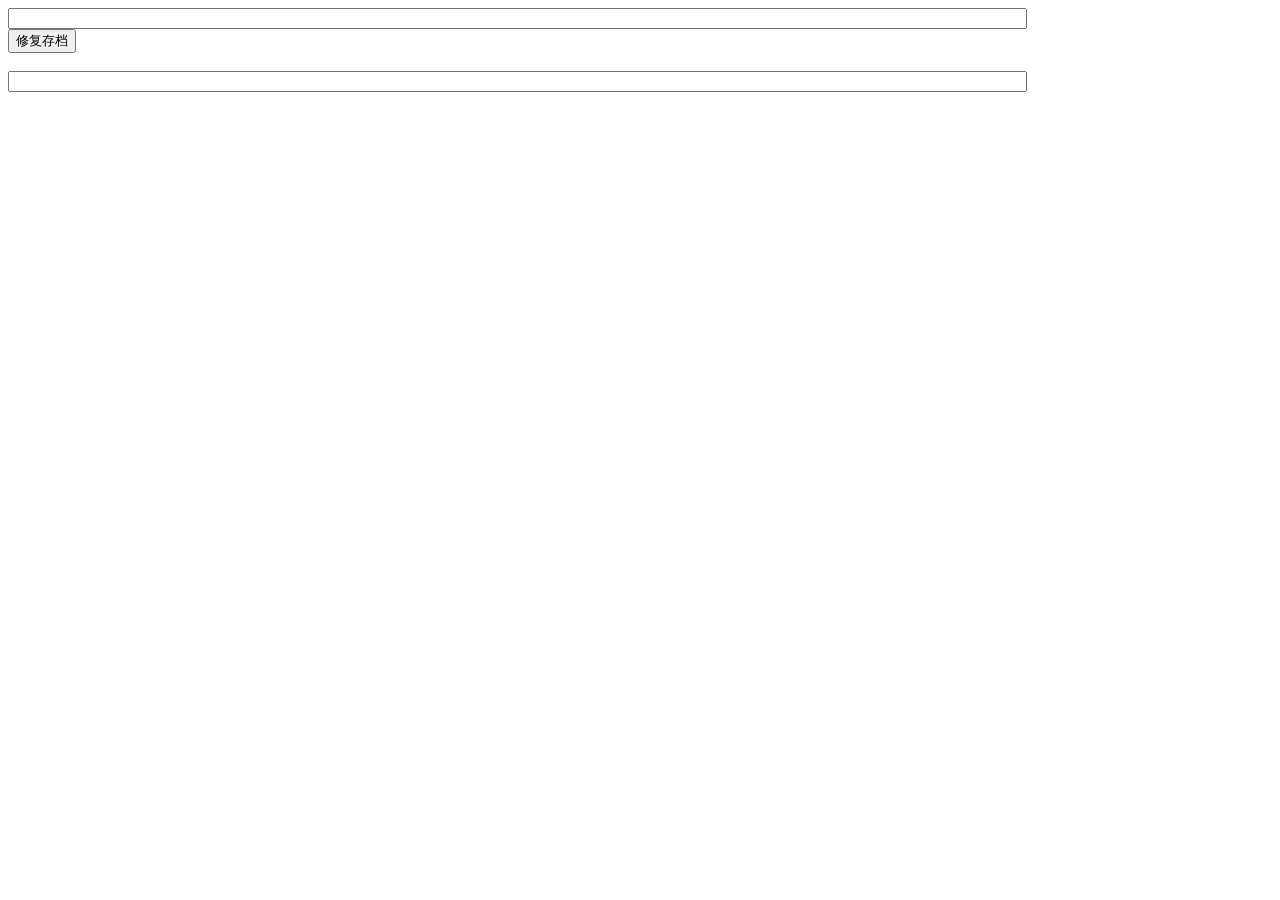
<file: savefixer/index.html>
<!DOCTYPE html>
<html>
<head>
  <meta charset="utf-8">
  <meta name="viewport" content="width=device-width">
  <title>存档修复工具</title>
</head>
<body>
  <input type="text" style="width: 80%;" id="brokenSave"></input>
  <button onclick="fixSave()" style="display:block;">修复存档</button>
  <br>
  <input type="text" style="width: 80%;" id="fixed"></input>
  <script src="savefixer.js"></script>
</body>

</html>
</file>
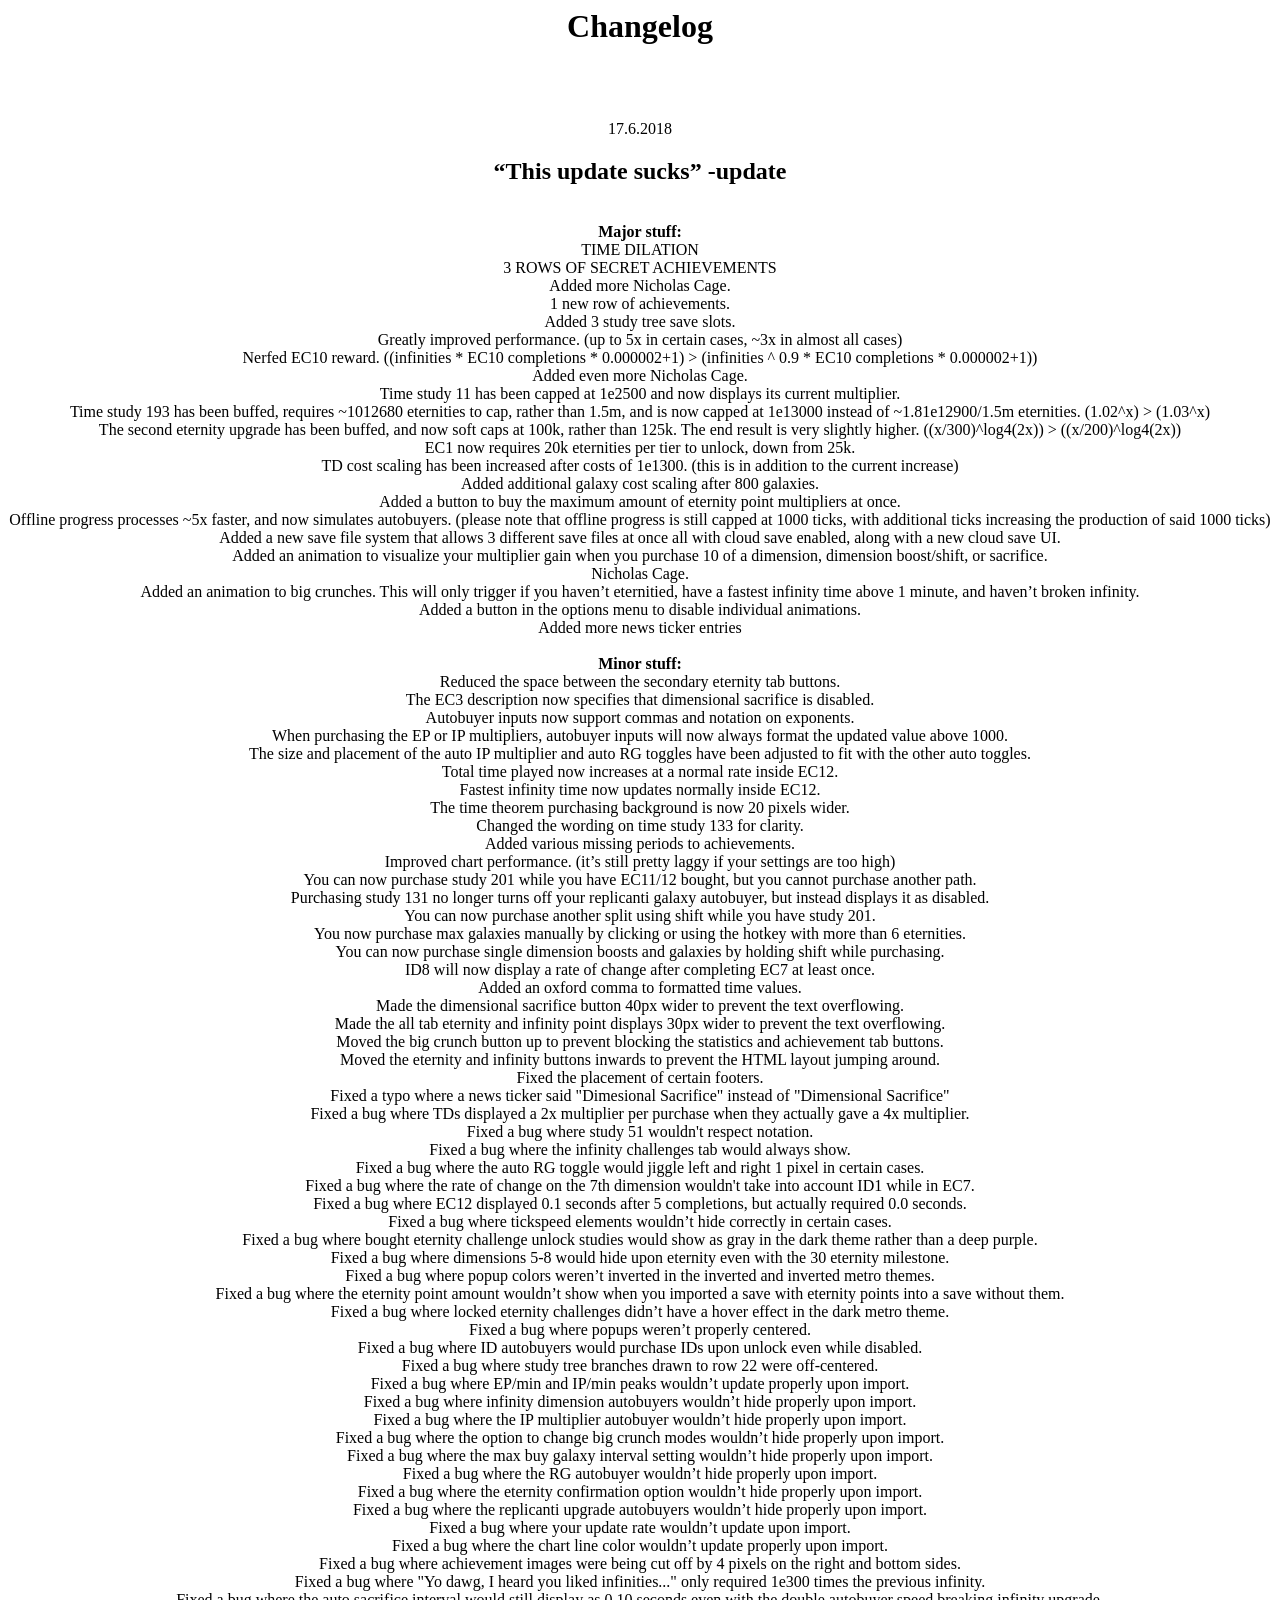
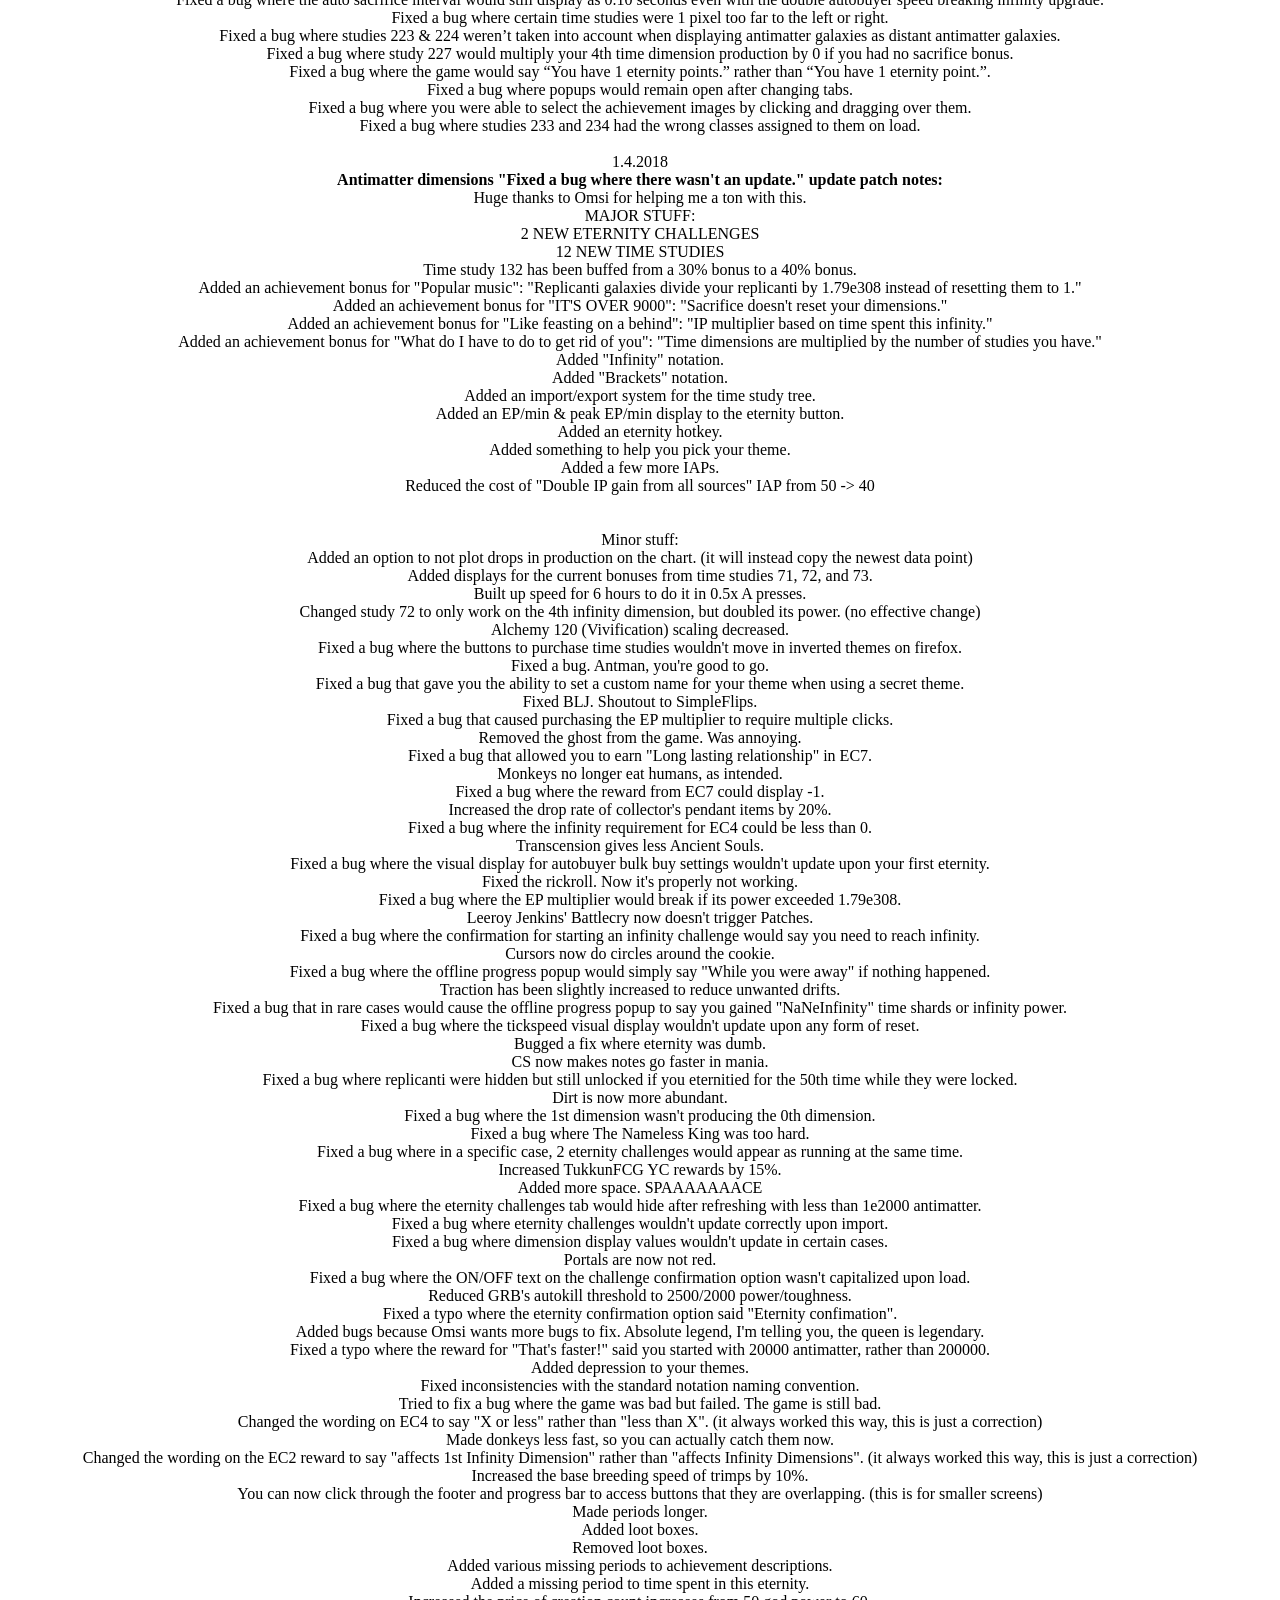
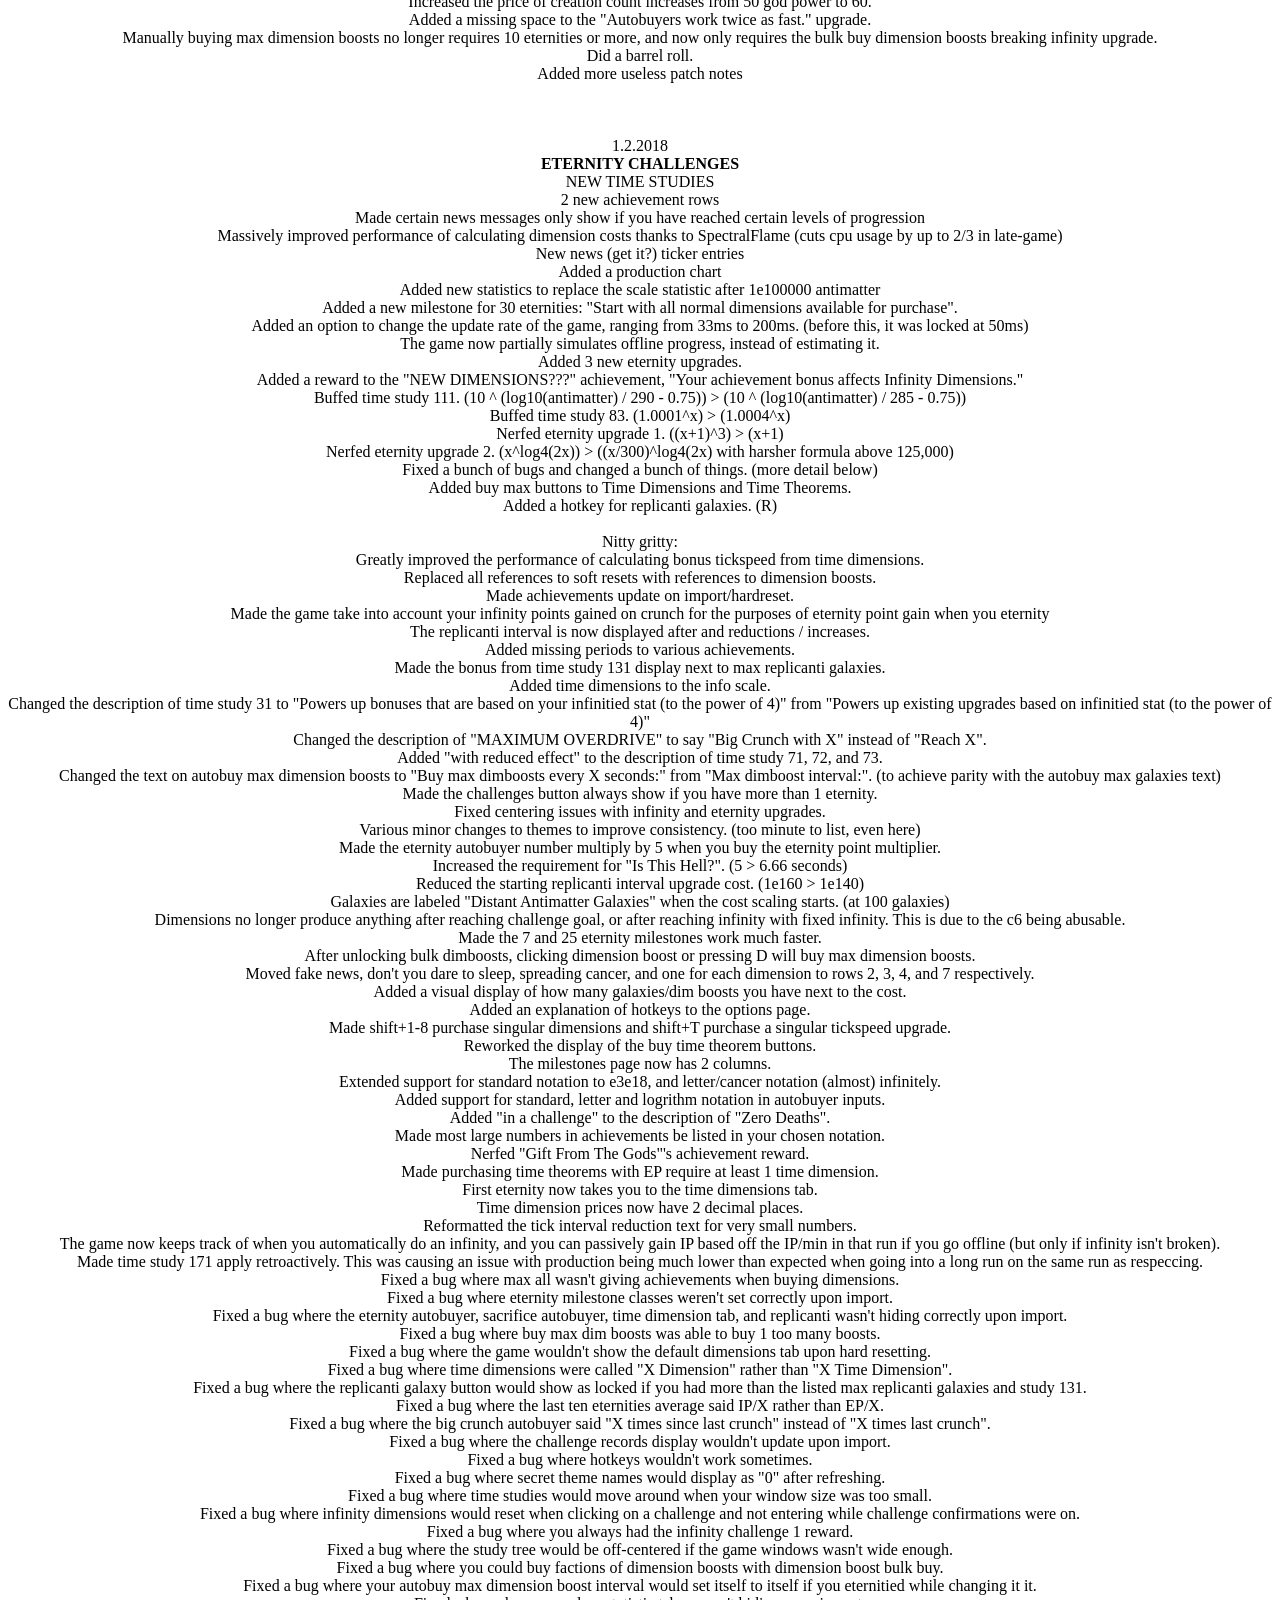
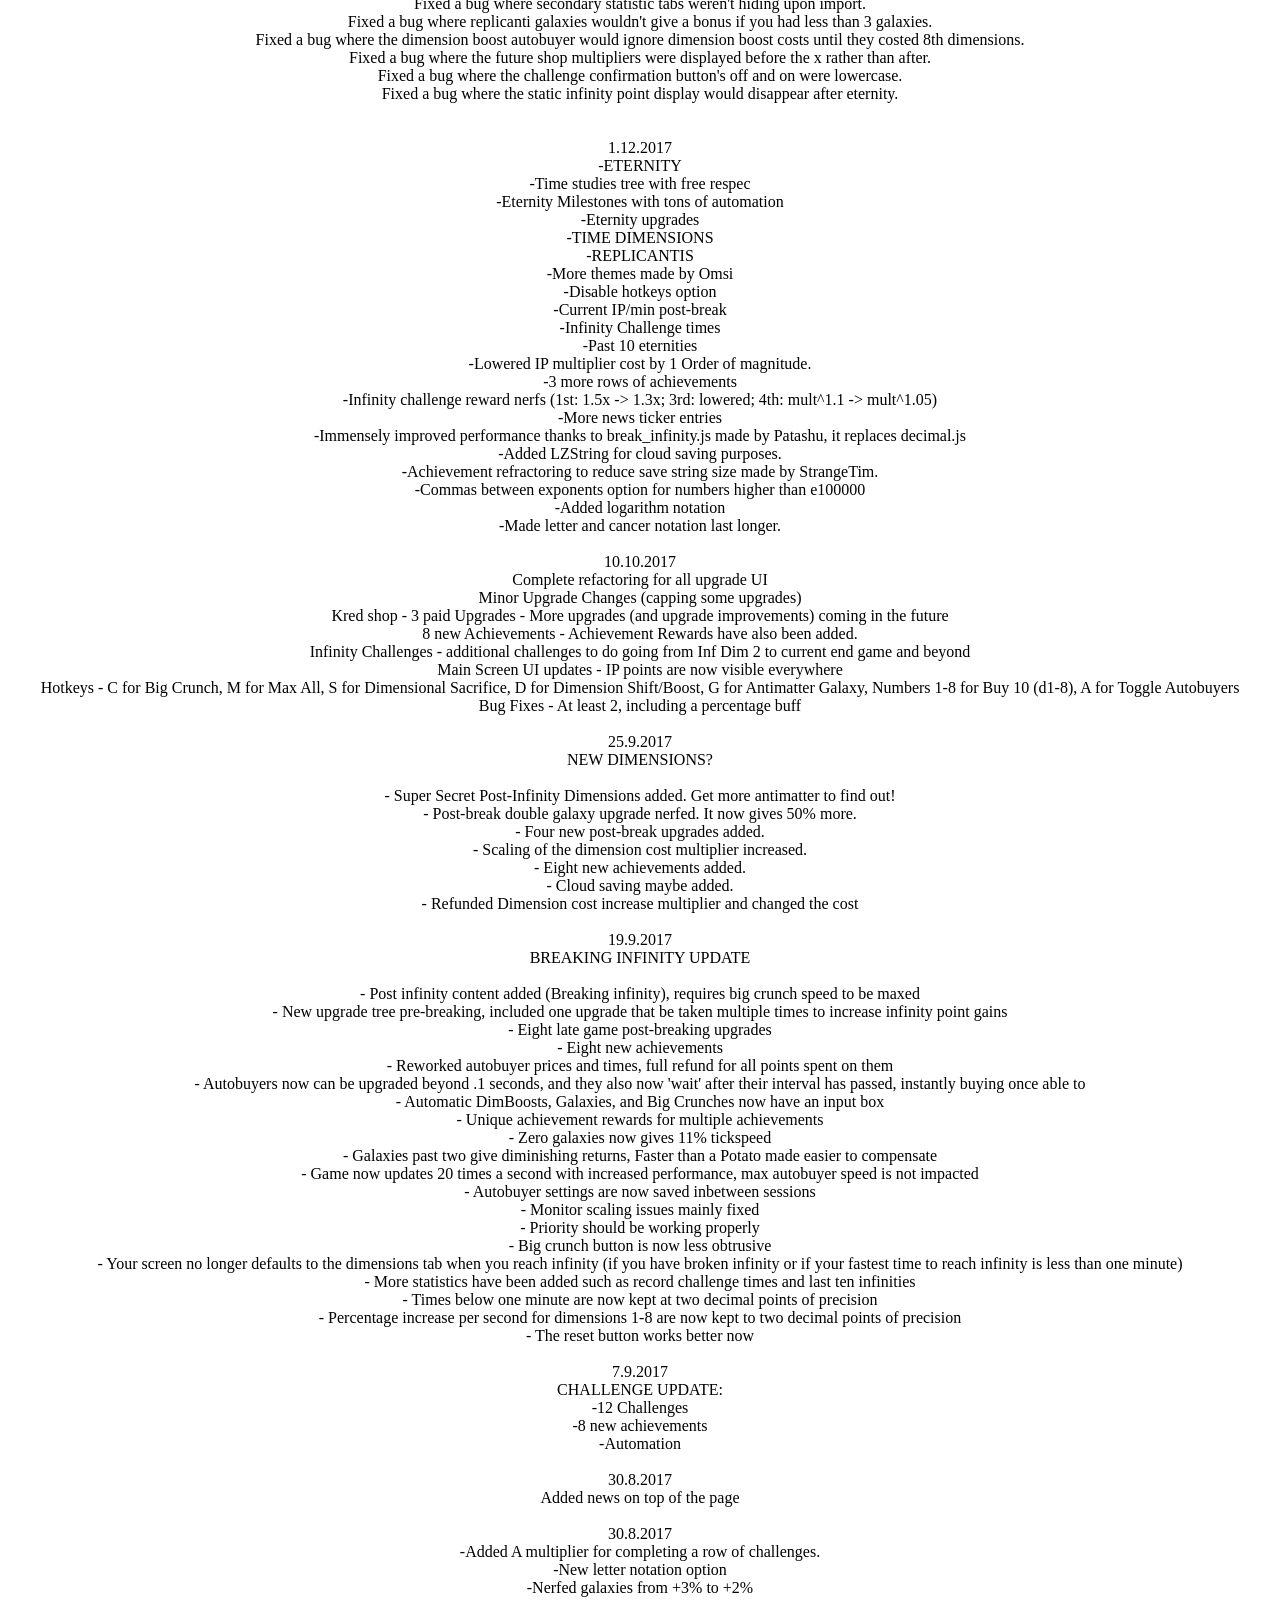
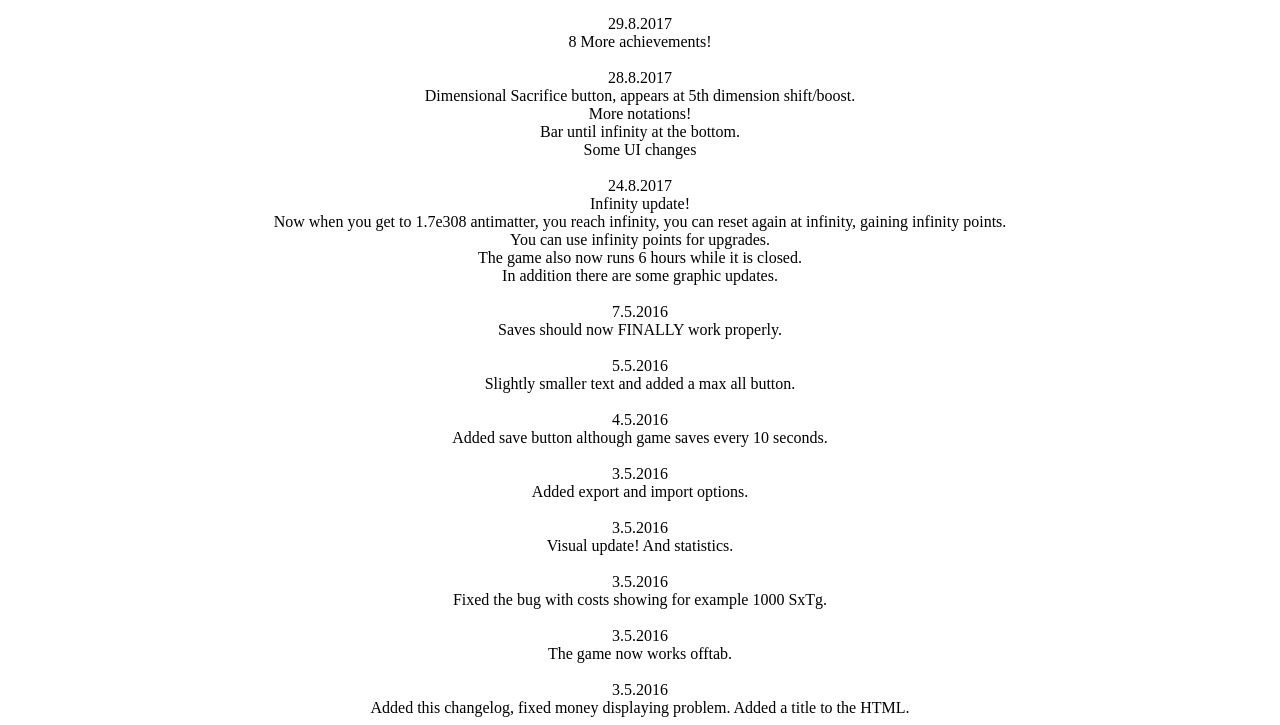
<file: changelog.html>
<html>
  <head>
    <meta charset="utf-8">
    <meta name="viewport" content="width=device-width">
    <link rel="icon" type="image/png" href="icon.png">
    <title>Changelog</title>
  </head>
  <body>
  <div>
      <h1 align="center">Changelog</h1>
      <br>
      <br><br>
      <div align="center">
        17.6.2018
      </div>
      <div align="center">
      <h2>“This update sucks” -update</h2>
      <br>
      <b>Major stuff:</b><br>
      TIME DILATION<br>
      3 ROWS OF SECRET ACHIEVEMENTS<br>
      Added more Nicholas Cage.<br>
      1 new row of achievements.<br>
      Added 3 study tree save slots.<br>
      Greatly improved performance. (up to 5x in certain cases, ~3x in almost all cases)<br>
      Nerfed EC10 reward. ((infinities * EC10 completions * 0.000002+1) > (infinities ^ 0.9 * EC10 completions * 0.000002+1))<br>
      Added even more Nicholas Cage.<br>
      Time study 11 has been capped at 1e2500 and now displays its current multiplier.<br>
      Time study 193 has been buffed, requires ~1012680 eternities to cap, rather than 1.5m, and is now capped at 1e13000 instead of ~1.81e12900/1.5m eternities. (1.02^x) > (1.03^x)<br>
      The second eternity upgrade has been buffed, and now soft caps at 100k, rather than 125k. The end result is very slightly higher. ((x/300)^log4(2x)) > ((x/200)^log4(2x))<br>
      EC1 now requires 20k eternities per tier to unlock, down from 25k.<br>
      TD cost scaling has been increased after costs of 1e1300. (this is in addition to the current increase)<br>
      Added additional galaxy cost scaling after 800 galaxies.<br>
      Added a button to buy the maximum amount of eternity point multipliers at once.<br>
      Offline progress processes ~5x faster, and now simulates autobuyers. (please note that offline progress is still capped at 1000 ticks, with additional ticks increasing the production of said 1000 ticks)<br>
      Added a new save file system that allows 3 different save files at once all with cloud save enabled, along with a new cloud save UI.<br>
      Added an animation to visualize your multiplier gain when you purchase 10 of a dimension, dimension boost/shift, or sacrifice.<br>
      Nicholas Cage.<br>
      Added an animation to big crunches. This will only trigger if you haven’t eternitied, have a fastest infinity time above 1 minute, and haven’t broken infinity.<br>
      Added a button in the options menu to disable individual animations.<br>
      Added more news ticker entries<br><br>
      <b>Minor stuff:</b><br>
      Reduced the space between the secondary eternity tab buttons.<br>
      The EC3 description now specifies that dimensional sacrifice is disabled.<br>
      Autobuyer inputs now support commas and notation on exponents.<br>
      When purchasing the EP or IP multipliers, autobuyer inputs will now always format the updated value above 1000.<br>
      The size and placement of the auto IP multiplier and auto RG toggles have been adjusted to fit with the other auto toggles.<br>
      Total time played now increases at a normal rate inside EC12.<br>
      Fastest infinity time now updates normally inside EC12.<br>
      The time theorem purchasing background is now 20 pixels wider.<br>
      Changed the wording on time study 133 for clarity.<br>
      Added various missing periods to achievements.<br>
      Improved chart performance. (it’s still pretty laggy if your settings are too high)<br>
      You can now purchase study 201 while you have EC11/12 bought, but you cannot purchase another path.<br>
      Purchasing study 131 no longer turns off your replicanti galaxy autobuyer, but instead displays it as disabled.<br>
      You can now purchase another split using shift while you have study 201.<br>
      You now purchase max galaxies manually by clicking or using the hotkey with more than 6 eternities.<br>
      You can now purchase single dimension boosts and galaxies by holding shift while purchasing.<br>
      ID8 will now display a rate of change after completing EC7 at least once.<br>
      Added an oxford comma to formatted time values.<br>
      Made the dimensional sacrifice button 40px wider to prevent the text overflowing.<br>
      Made the all tab eternity and infinity point displays 30px wider to prevent the text overflowing.<br>
      Moved the big crunch button up to prevent blocking the statistics and achievement tab buttons.<br>
      Moved the eternity and infinity buttons inwards to prevent the HTML layout jumping around.<br>
      Fixed the placement of certain footers.<br>
      Fixed a typo where a news ticker said "Dimesional Sacrifice" instead of "Dimensional Sacrifice"<br>
      Fixed a bug where TDs displayed a 2x multiplier per purchase when they actually gave a 4x multiplier.<br>
      Fixed a bug where study 51 wouldn't respect notation.<br>
      Fixed a bug where the infinity challenges tab would always show.<br>
      Fixed a bug where the auto RG toggle would jiggle left and right 1 pixel in certain cases.<br>
      Fixed a bug where the rate of change on the 7th dimension wouldn't take into account ID1 while in EC7.<br>
      Fixed a bug where EC12 displayed 0.1 seconds after 5 completions, but actually required 0.0 seconds.<br>
      Fixed a bug where tickspeed elements wouldn’t hide correctly in certain cases.<br>
      Fixed a bug where bought eternity challenge unlock studies would show as gray in the dark theme rather than a deep purple.<br>
      Fixed a bug where dimensions 5-8 would hide upon eternity even with the 30 eternity milestone.<br>
      Fixed a bug where popup colors weren’t inverted in the inverted and inverted metro themes.<br>
      Fixed a bug where the eternity point amount wouldn’t show when you imported a save with eternity points into a save without them.<br>
      Fixed a bug where locked eternity challenges didn’t have a hover effect in the dark metro theme.<br>
      Fixed a bug where popups weren’t properly centered.<br>
      Fixed a bug where ID autobuyers would purchase IDs upon unlock even while disabled.<br>
      Fixed a bug where study tree branches drawn to row 22 were off-centered.<br>
      Fixed a bug where EP/min and IP/min peaks wouldn’t update properly upon import.<br>
      Fixed a bug where infinity dimension autobuyers wouldn’t hide properly upon import.<br>
      Fixed a bug where the IP multiplier autobuyer wouldn’t hide properly upon import.<br>
      Fixed a bug where the option to change big crunch modes wouldn’t hide properly upon import.<br>
      Fixed a bug where the max buy galaxy interval setting wouldn’t hide properly upon import.<br>
      Fixed a bug where the RG autobuyer wouldn’t hide properly upon import.<br>
      Fixed a bug where the eternity confirmation option wouldn’t hide properly upon import.<br>
      Fixed a bug where the replicanti upgrade autobuyers wouldn’t hide properly upon import.<br>
      Fixed a bug where your update rate wouldn’t update upon import.<br>
      Fixed a bug where the chart line color wouldn’t update properly upon import.<br>
      Fixed a bug where achievement images were being cut off by 4 pixels on the right and bottom sides.<br>
      Fixed a bug where "Yo dawg, I heard you liked infinities..." only required 1e300 times the previous infinity.<br>
      Fixed a bug where the auto sacrifice interval would still display as 0.10 seconds even with the double autobuyer speed breaking infinity upgrade.<br>
      Fixed a bug where certain time studies were 1 pixel too far to the left or right.<br>
      Fixed a bug where studies 223 & 224 weren’t taken into account when displaying antimatter galaxies as distant antimatter galaxies.<br>
      Fixed a bug where study 227 would multiply your 4th time dimension production by 0 if you had no sacrifice bonus.<br>
      Fixed a bug where the game would say “You have 1 eternity points.” rather than “You have 1 eternity point.”.<br>
      Fixed a bug where popups would remain open after changing tabs.<br>
      Fixed a bug where you were able to select the achievement images by clicking and dragging over them.<br>
      Fixed a bug where studies 233 and 234 had the wrong classes assigned to them on load.<br>
      </div>
      <br>
      <div align="center">
        1.4.2018
      </div>
      <div align="center">
        <b>Antimatter dimensions "Fixed a bug where there wasn't an update." update patch notes:</b><br>
        Huge thanks to Omsi for helping me a ton with this.<br>
        
       MAJOR STUFF:<br>
        
       2 NEW ETERNITY CHALLENGES<br>
        
       12 NEW TIME STUDIES<br>
        
       Time study 132 has been buffed from a 30% bonus to a 40% bonus.<br>
        
       Added an achievement bonus for "Popular music": "Replicanti galaxies divide your replicanti by 1.79e308 instead of resetting them to 1."<br>
        
       Added an achievement bonus for "IT'S OVER 9000": "Sacrifice doesn't reset your dimensions."<br>
        
       Added an achievement bonus for "Like feasting on a behind": "IP multiplier based on time spent this infinity."<br>
        
       Added an achievement bonus for "What do I have to do to get rid of you": "Time dimensions are multiplied by the number of studies you have."<br>
        
       Added "Infinity" notation.
       <br>
       Added "Brackets" notation.
       <br>
       Added an import/export system for the time study tree.
       <br>
       Added an EP/min & peak EP/min display to the eternity button.
       <br>
       Added an eternity hotkey.
       <br>
       Added something to help you pick your theme.
       <br>
       Added a few more IAPs.
       <br>
       Reduced the cost of "Double IP gain from all sources" IAP from 50 -> 40
       <br>
       <br>
       <br>
        
        
        
       Minor stuff:
       <br>
       Added an option to not plot drops in production on the chart. (it will instead copy the newest data point)
       <br>
       Added displays for the current bonuses from time studies 71, 72, and 73.
       <br>
       Built up speed for 6 hours to do it in 0.5x A presses.
       <br>
       Changed study 72 to only work on the 4th infinity dimension, but doubled its power. (no effective change)
       <br>
       Alchemy 120 (Vivification) scaling decreased.
       <br>
       Fixed a bug where the buttons to purchase time studies wouldn't move in inverted themes on firefox.
       <br>
       Fixed a bug. Antman, you're good to go.
       <br>
       Fixed a bug that gave you the ability to set a custom name for your theme when using a secret theme.
       <br>
       Fixed BLJ. Shoutout to SimpleFlips.
       <br>
       Fixed a bug that caused purchasing the EP multiplier to require multiple clicks.
       <br>
       Removed the ghost from the game. Was annoying.
       <br>
       Fixed a bug that allowed you to earn "Long lasting relationship" in EC7.
       <br>
       Monkeys no longer eat humans, as intended.
       <br>
       Fixed a bug where the reward from EC7 could display -1.
       <br>
       Increased the drop rate of collector's pendant items by 20%.
       <br>
       Fixed a bug where the infinity requirement for EC4 could be less than 0.
       <br>
       Transcension gives less Ancient Souls.
       <br>
       Fixed a bug where the visual display for autobuyer bulk buy settings wouldn't update upon your first eternity.
       <br>
       Fixed the rickroll. Now it's properly not working.
       <br>
       Fixed a bug where the EP multiplier would break if its power exceeded 1.79e308.
       <br>
       Leeroy Jenkins' Battlecry now doesn't trigger Patches.
       <br>
       Fixed a bug where the confirmation for starting an infinity challenge would say you need to reach infinity.
       <br>
       Cursors now do circles around the cookie.
       <br>
       Fixed a bug where the offline progress popup would simply say "While you were away" if nothing happened.
       <br>
       Traction has been slightly increased to reduce unwanted drifts.
       <br>
       Fixed a bug that in rare cases would cause the offline progress popup to say you gained "NaNeInfinity" time shards or infinity power.
       <br>
       Fixed a bug where the tickspeed visual display wouldn't update upon any form of reset.
       <br>
       Bugged a fix where eternity was dumb.
       <br>
       CS now makes notes go faster in mania.
       <br>
       Fixed a bug where replicanti were hidden but still unlocked if you eternitied for the 50th time while they were locked.
       <br>
       Dirt is now more abundant.
       <br>
       Fixed a bug where the 1st dimension wasn't producing the 0th dimension.
       <br>
       Fixed a bug where The Nameless King was too hard.
       <br>
       Fixed a bug where in a specific case, 2 eternity challenges would appear as running at the same time.
       <br>
       Increased TukkunFCG YC rewards by 15%.
       <br>
       Added more space. SPAAAAAAACE
       <br>
       Fixed a bug where the eternity challenges tab would hide after refreshing with less than 1e2000 antimatter.
       <br>
       Fixed a bug where eternity challenges wouldn't update correctly upon import.
       <br>
       Fixed a bug where dimension display values wouldn't update in certain cases.
       <br>
       Portals are now not red.
       <br>
       Fixed a bug where the ON/OFF text on the challenge confirmation option wasn't capitalized upon load.
       <br>
       Reduced GRB's autokill threshold to 2500/2000 power/toughness.
       <br>
       Fixed a typo where the eternity confirmation option said "Eternity confimation".
       <br>
       Added bugs because Omsi wants more bugs to fix. Absolute legend, I'm telling you, the queen is legendary.
       <br>
       Fixed a typo where the reward for "That's faster!" said you started with 20000 antimatter, rather than 200000.
       <br>
       Added depression to your themes.
       <br>
       Fixed inconsistencies with the standard notation naming convention.
       <br>
       Tried to fix a bug where the game was bad but failed. The game is still bad.
       <br>
       Changed the wording on EC4 to say "X or less" rather than "less than X". (it always worked this way, this is just a correction)
       <br>
       Made donkeys less fast, so you can actually catch them now.
       <br>
       Changed the wording on the EC2 reward to say "affects 1st Infinity Dimension" rather than "affects Infinity Dimensions". (it always worked this way, this is just a correction)
       <br>
       Increased the base breeding speed of trimps by 10%.
       <br>
       You can now click through the footer and progress bar to access buttons that they are overlapping. (this is for smaller screens)
       <br>
       Made periods longer.
       <br>
       Added loot boxes.
       <br>
       Removed loot boxes.
       <br>
       Added various missing periods to achievement descriptions.
       <br>
       Added a missing period to time spent in this eternity.
       <br>       
       Increased the price of creation count increases from 50 god power to 60.
       <br>
       Added a missing space to the "Autobuyers work twice as fast." upgrade.
       <br>
       Manually buying max dimension boosts no longer requires 10 eternities or more, and now only requires the bulk buy dimension boosts breaking infinity upgrade.
       <br>
       Did a barrel roll.
       <br>
       Added more useless patch notes
      </div>
      <br>
      <br>
      <br>
      <div align="center">1.2.2018</div>
      <div align="center">
         <b>ETERNITY CHALLENGES</b><br>
          
          NEW TIME STUDIES<br>
          
          2 new achievement rows<br>
          
          Made certain news messages only show if you have reached certain levels of progression<br>
          
          Massively improved performance of calculating dimension costs thanks to SpectralFlame (cuts cpu usage by up to 2/3 in late-game)<br>
          
          New news (get it?) ticker entries<br>
          
          Added a production chart<br>

          Added new statistics to replace the scale statistic after 1e100000 antimatter<br>
          
          Added a new milestone for 30 eternities: "Start with all normal dimensions available for purchase".<br>
          
          Added an option to change the update rate of the game, ranging from 33ms to 200ms. (before this, it was locked at 50ms)<br>
          
          The game now partially simulates offline progress, instead of estimating it.<br>
          
          Added 3 new eternity upgrades.<br>
          
          Added a reward to the "NEW DIMENSIONS???" achievement, "Your achievement bonus affects Infinity Dimensions."<br>
          
          Buffed time study 111. (10 ^ (log10(antimatter) / 290 - 0.75)) > (10 ^ (log10(antimatter) / 285 - 0.75))<br>
          
          Buffed time study 83. (1.0001^x) > (1.0004^x)<br>
          
          Nerfed eternity upgrade 1. ((x+1)^3) > (x+1)<br>
          
          Nerfed eternity upgrade 2. (x^log4(2x)) > ((x/300)^log4(2x) with harsher formula above 125,000)<br>
          
          Fixed a bunch of bugs and changed a bunch of things. (more detail below)<br>
          
          Added buy max buttons to Time Dimensions and Time Theorems.<br>
          
          Added a hotkey for replicanti galaxies. (R)<br>
          
          <br>
          Nitty gritty:<br>
          
          Greatly improved the performance of calculating bonus tickspeed from time dimensions.<br>
          
          Replaced all references to soft resets with references to dimension boosts.<br>
          
          Made achievements update on import/hardreset.<br>
          
          Made the game take into account your infinity points gained on crunch for the purposes of eternity point gain when you eternity<br>
          
          The replicanti interval is now displayed after and reductions / increases.<br>
          
          Added missing periods to various achievements.<br>
          
          Made the bonus from time study 131 display next to max replicanti galaxies.<br>
          
          Added time dimensions to the info scale.<br>
          
          Changed the description of time study 31 to "Powers up bonuses that are based on your infinitied stat (to the power of 4)" from "Powers up existing upgrades based on infinitied stat (to the power of 4)"<br>
          
          Changed the description of "MAXIMUM OVERDRIVE" to say "Big Crunch with X" instead of "Reach X".<br>
          
          Added "with reduced effect" to the description of time study 71, 72, and 73.<br>
          
          Changed the text on autobuy max dimension boosts to "Buy max dimboosts every X seconds:" from "Max dimboost interval:". (to achieve parity with the autobuy max galaxies text)<br>
          
          Made the challenges button always show if you have more than 1 eternity.<br>
          
          Fixed centering issues with infinity and eternity upgrades.<br>
          
          Various minor changes to themes to improve consistency. (too minute to list, even here)<br>
          
          Made the eternity autobuyer number multiply by 5 when you buy the eternity point multiplier.<br>
          
          Increased the requirement for "Is This Hell?". (5 > 6.66 seconds)<br>
          
          Reduced the starting replicanti interval upgrade cost. (1e160 > 1e140)<br>
          
          Galaxies are labeled "Distant Antimatter Galaxies" when the cost scaling starts. (at 100 galaxies)<br>
          
          Dimensions no longer produce anything after reaching challenge goal, or after reaching infinity with fixed infinity. This is due to the c6 being abusable.<br>
          
          Made the 7 and 25 eternity milestones work much faster.<br>
          
          After unlocking bulk dimboosts, clicking dimension boost or pressing D will buy max dimension boosts.<br>
          
          Moved fake news, don't you dare to sleep, spreading cancer, and one for each dimension to rows 2, 3, 4, and 7 respectively.<br>
          
          Added a visual display of how many galaxies/dim boosts you have next to the cost.<br>
          
          Added an explanation of hotkeys to the options page.<br>
          
          Made shift+1-8 purchase singular dimensions and shift+T purchase a singular tickspeed upgrade.<br>
          
          Reworked the display of the buy time theorem buttons.<br>
          
          The milestones page now has 2 columns.<br>
          
          Extended support for standard notation to e3e18, and letter/cancer notation (almost) infinitely.<br>
          
          Added support for standard, letter and logrithm notation in autobuyer inputs.<br>
          
          Added "in a challenge" to the description of "Zero Deaths".<br>
          
          Made most large numbers in achievements be listed in your chosen notation.<br>
          
          Nerfed "Gift From The Gods"'s achievement reward.<br>
          
          Made purchasing time theorems with EP require at least 1 time dimension.<br>
          
          First eternity now takes you to the time dimensions tab.<br>
          
          Time dimension prices now have 2 decimal places.<br>
          
          Reformatted the tick interval reduction text for very small numbers.<br>
          
          The game now keeps track of when you automatically do an infinity, and you can passively gain IP based off the IP/min in that run if you go offline (but only if infinity isn't broken).<br>
          
          Made time study 171 apply retroactively. This was causing an issue with production being much lower than expected when going into a long run on the same run as respeccing.<br>
          
          Fixed a bug where max all wasn't giving achievements when buying dimensions.<br>
          
          Fixed a bug where eternity milestone classes weren't set correctly upon import.<br>
          
          Fixed a bug where the eternity autobuyer, sacrifice autobuyer, time dimension tab, and replicanti wasn't hiding correctly upon import.<br>
          
          Fixed a bug where buy max dim boosts was able to buy 1 too many boosts.<br>
          
          Fixed a bug where the game wouldn't show the default dimensions tab upon hard resetting.<br>
          
          Fixed a bug where time dimensions were called "X Dimension" rather than "X Time Dimension".<br>
          
          Fixed a bug where the replicanti galaxy button would show as locked if you had more than the listed max replicanti galaxies and study 131.<br>
          
          Fixed a bug where the last ten eternities average said IP/X rather than EP/X.<br>
          
          Fixed a bug where the big crunch autobuyer said "X times since last crunch" instead of "X times last crunch".<br>
          
          Fixed a bug where the challenge records display wouldn't update upon import.<br>
          
          Fixed a bug where hotkeys wouldn't work sometimes.<br>
          
          Fixed a bug where secret theme names would display as "0" after refreshing.<br>
          
          Fixed a bug where time studies would move around when your window size was too small.<br>
          
          Fixed a bug where infinity dimensions would reset when clicking on a challenge and not entering while challenge confirmations were on.<br>
          
          Fixed a bug where you always had the infinity challenge 1 reward.<br>
          
          Fixed a bug where the study tree would be off-centered if the game windows wasn't wide enough.<br>
          
          Fixed a bug where you could buy factions of dimension boosts with dimension boost bulk buy.<br>
          
          Fixed a bug where your autobuy max dimension boost interval would set itself to itself if you eternitied while changing it it.<br>
          
          Fixed a bug where secondary statistic tabs weren't hiding upon import.<br>
          
          Fixed a bug where replicanti galaxies wouldn't give a bonus if you had less than 3 galaxies.<br>
          
          Fixed a bug where the dimension boost autobuyer would ignore dimension boost costs until they costed 8th dimensions.<br>
          
          Fixed a bug where the future shop multipliers were displayed before the x rather than after.<br>
          
          Fixed a bug where the challenge confirmation button's off and on were lowercase.<br>
          
          Fixed a bug where the static infinity point display would disappear after eternity.<br>
      </div>
      <br>
      <br>
      <div align="center">1.12.2017</div>
      <div align="center">
          -ETERNITY<br>
          -Time studies tree with free respec<br>
          -Eternity Milestones with tons of automation<br>
          -Eternity upgrades<br>
          -TIME DIMENSIONS<br>
          -REPLICANTIS<br>
          -More themes made by Omsi<br>
          -Disable hotkeys option<br>
          -Current IP/min post-break<br>
          -Infinity Challenge times<br>
          -Past 10 eternities<br>
          -Lowered IP multiplier cost by 1 Order of magnitude.<br>
          -3 more rows of achievements<br>
          -Infinity challenge reward nerfs (1st: 1.5x -> 1.3x; 3rd: lowered; 4th: mult^1.1 -> mult^1.05)<br>
          -More news ticker entries<br>
          -Immensely improved performance thanks to break_infinity.js made by Patashu, it replaces decimal.js<br>
          -Added LZString for cloud saving purposes.<br>
          -Achievement refractoring to reduce save string size made by StrangeTim.<br>
          -Commas between exponents option for numbers higher than e100000<br>
          -Added logarithm notation<br>
          -Made letter and cancer notation last longer.<br>
      </div>
      <br>
      <div align="center">10.10.2017</div>
      <div align="center">
          Complete refactoring for all upgrade UI<br>
          Minor Upgrade Changes (capping some upgrades)<br>
          Kred shop - 3 paid Upgrades - More upgrades (and upgrade improvements) coming in the future<br>
          8 new Achievements - Achievement Rewards have also been added.<br>
          Infinity Challenges - additional challenges to do going from Inf Dim 2 to current end game and beyond<br>
          Main Screen UI updates - IP points are now visible everywhere<br>
          Hotkeys - C for Big Crunch, M for Max All, S for Dimensional Sacrifice, D for Dimension Shift/Boost, G for Antimatter Galaxy, Numbers 1-8 for Buy 10 (d1-8), A for Toggle Autobuyers<br>
          Bug Fixes - At least 2, including a percentage buff<br>
      </div>
      <br>
      <div align="center">25.9.2017</div>
      <div align="center">
          NEW DIMENSIONS?<br>
          <br>
          - Super Secret Post-Infinity Dimensions added. Get more antimatter to find out!<br>
          - Post-break double galaxy upgrade nerfed. It now gives 50% more.<br>
          - Four new post-break upgrades added.<br>
          - Scaling of the dimension cost multiplier increased.<br>
          - Eight new achievements added.<br>
          - Cloud saving maybe added.<br>
          - Refunded Dimension cost increase multiplier and changed the cost<br>
      </div>
      <br>
      <div align="center">19.9.2017</div>
      <div align="center">
      BREAKING INFINITY UPDATE<br>
      <br>
      - Post infinity content added (Breaking infinity), requires big crunch speed to be maxed<br>
      - New upgrade tree pre-breaking, included one upgrade that be taken multiple times to increase infinity point gains<br>
      - Eight late game post-breaking upgrades<br>
      - Eight new achievements<br>
      - Reworked autobuyer prices and times, full refund for all points spent on them<br>
      - Autobuyers now can be upgraded beyond .1 seconds, and they also now 'wait' after their interval has passed, instantly buying once able to<br>
      - Automatic DimBoosts, Galaxies, and Big Crunches now have an input box<br>
      - Unique achievement rewards for multiple achievements<br>
      - Zero galaxies now gives 11% tickspeed<br>
      - Galaxies past two give diminishing returns, Faster than a Potato made easier to compensate<br>
      - Game now updates 20 times a second with increased performance, max autobuyer speed is not impacted<br>
      - Autobuyer settings are now saved inbetween sessions<br>
      - Monitor scaling issues mainly fixed<br>
      - Priority should be working properly<br>
      - Big crunch button is now less obtrusive<br>
      - Your screen no longer defaults to the dimensions tab when you reach infinity (if you have broken infinity or if your fastest time to reach infinity is less than one minute)<br>
      - More statistics have been added such as record challenge times and last ten infinities<br>
      - Times below one minute are now kept at two decimal points of precision<br>
      - Percentage increase per second for dimensions 1-8 are now kept to two decimal points of precision<br>
      - The reset button works better now<br>
      </div>
    <br>
    <div align="center">7.9.2017</div>
    <div align="center">
  CHALLENGE UPDATE:<br>
      -12 Challenges<br>
      -8 new achievements<br>
      -Automation<br>
      </div>
    <br>
    <div align="center">30.8.2017</div>
    <div align="center">
  Added news on top of the page
      </div>
    <br>
    <div align="center">30.8.2017</div>
    <div align="center">
  -Added A multiplier for completing a row of challenges.<br>
  -New letter notation option<br>
  -Nerfed galaxies from +3% to +2%<br>
      </div>
    <br>
    <div align="center">29.8.2017</div>
    <div align="center">
   8 More achievements!
      </div>
    <br>
    <div align="center">28.8.2017</div>
    <div align="center">
    Dimensional Sacrifice button, appears at 5th dimension shift/boost.<br>
    More notations!<br>
    Bar until infinity at the bottom.<br>
    Some UI changes<br>
      </div>
      <br>
      <div align="center">24.8.2017</div>
      <div align="center">
        Infinity update!
        <br>
        Now when you get to 1.7e308 antimatter, you reach infinity, you can reset again at infinity, gaining infinity points.<br>
        You can use infinity points for upgrades.<br>
        The game also now runs 6 hours while it is closed.<br>
        In addition there are some graphic updates.
      </div>
      <br>
      <div align="center">7.5.2016</div>
      <div align="center">Saves should now FINALLY work properly.</div>
      <br>
      <div align="center">5.5.2016</div>
      <div align="center">Slightly smaller text and added a max all button.</div>
      <br>
      <div align="center">4.5.2016</div>
      <div align="center">Added save button although game saves every 10 seconds.</div>
      <br>
      <div align="center">3.5.2016</div>
      <div align="center">Added export and import options.</div>
      <br>
      <div align="center">3.5.2016</div>
      <div align="center">Visual update! And statistics.</div>
      <br>
      <div align="center">3.5.2016</div>
      <div align="center">Fixed the bug with costs showing for example 1000 SxTg.</div>
      <br>
      <div align="center">3.5.2016</div>
      <div align="center">The game now works offtab.</div>
      <br>
      <div align="center">3.5.2016</div>
      <div align="center">Added this changelog, fixed money displaying problem. Added a title to the HTML.</div>
   </div>
  </body>
  </html>
</file>
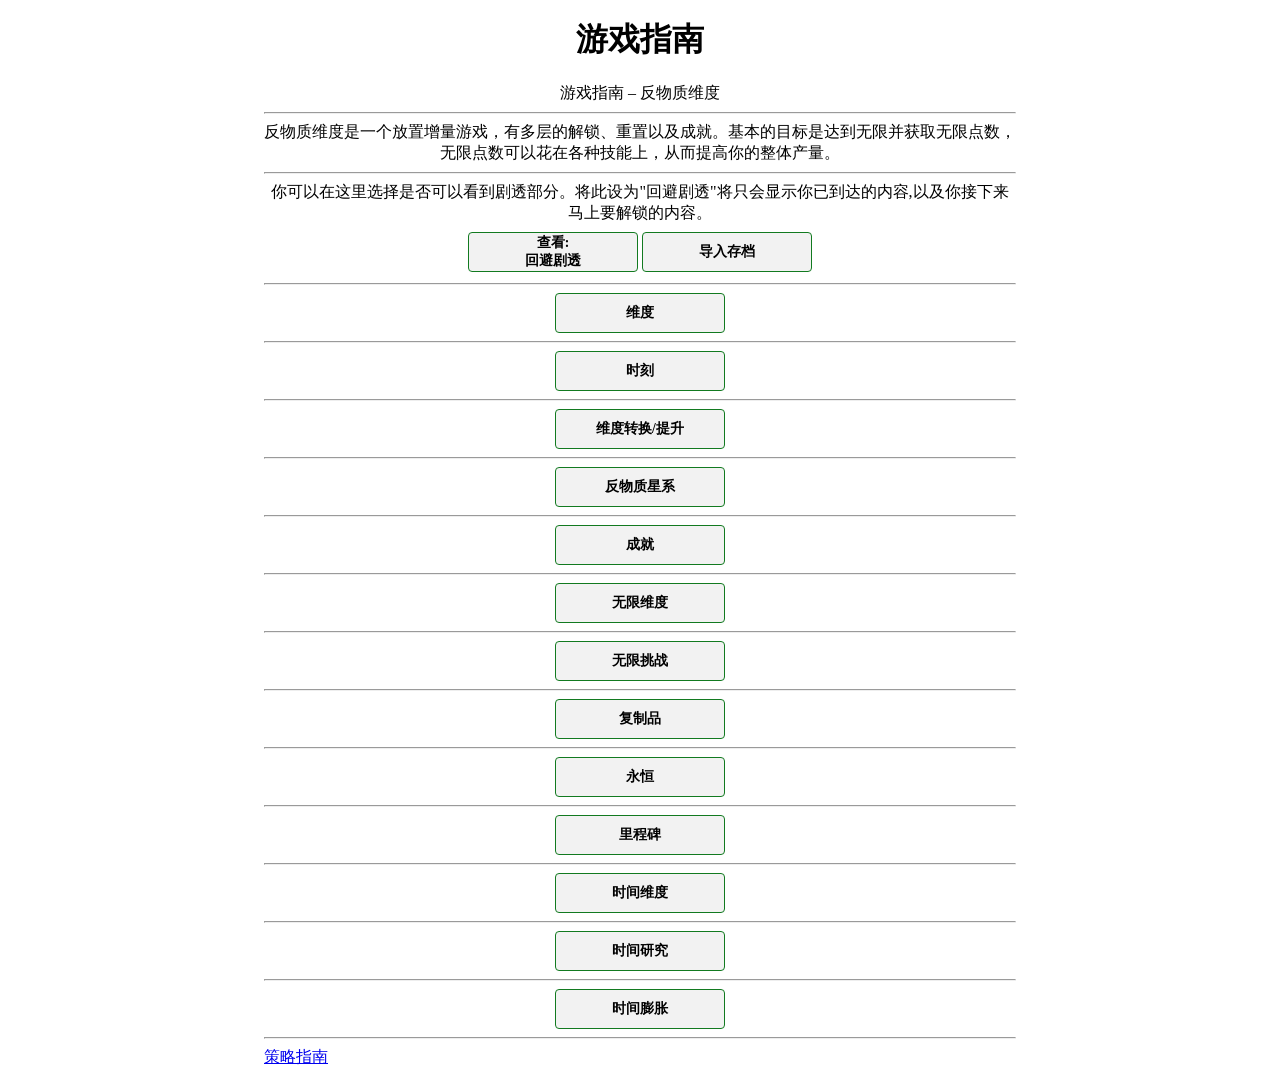
<file: howto.html>
<html>
  <head>
   <meta charset="utf-8" />
  <title>游戏指南</title>
  <link rel='stylesheet' type='text/css' href='stylesheets/howto.css'>
  <link rel="icon" type="image/png" href="icon.png">
  </head>
  <body style="padding: 10px 20%">
  <h1 style="text-align: center">
  游戏指南
  </h1>
  <div style="text-align: center">
  游戏指南 – 反物质维度
  </div>
  <hr>
  <div style="text-align: center">
  反物质维度是一个放置增量游戏，有多层的解锁、重置以及成就。基本的目标是达到无限并获取无限点数，无限点数可以花在各种技能上，从而提高你的整体产量。
  </div>
  <hr>
  <div style="text-align: center">
  你可以在这里选择是否可以看到剧透部分。将此设为"回避剧透"将只会显示你已到达的内容,以及你接下来马上要解锁的内容。
  </div>
  <table style="margin: auto;">
    <tr>
      <td>
          <button onclick='showspoilers()' class="storebtn" id="showspoilersbtn" style="margin-top: 5px;">查看: <br> 回避剧透</button>
      </td>
      <td>
          <button class="storebtn" id="importbtn" style="margin-top: 5px;">导入存档</button>
      </td>
    </tr>
  </table>
  <hr>
  <button onclick='changestate(1)' id='div1btn'  class="storebtn">维度</button>
  <div style="text-align: left" id='div1' class='hidden'>
  <b>维度:</b>
  <br>
  维度是你在游戏中的生产单元。 第一个维度生产你的反物质。 每个高阶维度都会生产前一个维度，使你能够持续增长。总共有八个维度。
  <br>
  <b>维度倍数:</b> 在维度后面的是一个倍数 (举例: 第一维度 x1.0)。 每个维度的基础产量都要乘以这个数字。每买10个这个维度，它的倍数都会x2(开始时)。每买10次倍数增加后，这个维度的价格将会上升。
  <br>
  <b>累计维度数量:</b> 下一列就是你当前拥有这个维度的数量。这个数值包括你用反物质购买的维度，也包括高阶维度所生产的。
  <br>
  <b>购买维度数量:</b>  累计拥有维度数量之后，紧接着就是括号中的向着下一个倍数升级购买的次数。如果数值为(4)，意味着再买6个这个维度就能到达下一个倍数加成。
  <br>
  <b>维度增长百分比:</b>  这个数字表示这个维度每秒的增长率。+100%意味着每秒这个维度数量翻倍。这个数值可以帮助你判断全局增长。
  <br>
  <b>成本 & 直到 10:</b> 当 成本 按钮高亮时，你可以购买单个数量的维度。此外，如果 直到10 按钮高亮，你可以购买让这个维度到达下一个维度倍数的数量。
  <br>
  <b>全部最大:</b> 全部最大将会购买最大的时间间隔(见下文)，然后将购买第八维度的直到10，直到无法购买，然后购买维度7的直到10，然后继续下去。
  <br>
  <b>维度基础价格:</b> 10, 100, 10000, 1e6, 1e9, 1e13, 1e18, 1e24
  <br>
  <b>每买10个维度的价格基础增长倍数:</b>1000, 10000, 1e5, 1e6, 1e8, 1e10, 1e12, 1e15
      <br>
    <b>快捷键: 1, 2, 3, 4, 5, 6, 7, 8</b> 来购买直到 10 的第[]个维度, <b>M</b> 来购买全部最大
  </div>
  <hr id='div1hr'>
  <button onclick='changestate(2)' id='div2btn' class="storebtn">时刻</button>
  <div style="text-align: left" id='div2' class='hidden'>
  <b>时刻:</b> 游戏中的生产发生在每个"时刻"。
  <br>
  <b>间隔:</b> 每个时刻间的时间长度。这个可以通过购买减少时刻间隔来减少。
  <br>
  <b>花费:</b> 花费反物质来按上面显示的百分比%减少时刻间隔。(如果没有反物质星系，每次购买你的基础时刻间隔减少11%)
  <br>
  <b>购买最大:</b> 根据你当前的反物质来购买最大数量的减少时刻间隔。
  <br>
  注意，实际上时刻间隔是虚构的，游戏的实际运行一直是每秒20时刻(根据你所设置的刷新速度变化)。
  </div>
  <hr id='div2hr'>
  <button onclick='changestate(3)' id='div3btn' class="storebtn">维度转换/提升</button>
  <div style="text-align: left" id='div3' class='hidden'>
  <b>维度转换:</b> 这将重置你当前游戏，但是会在下一轮解锁一个新的维度。每次维度转换需要20(基础)个你当前最高解锁的维度。
  <br>
  <b>维度提升:</b> 类似一次维度转换，但是不会解锁一个新的维度。这个功能在4次维度转换后开启。每次维度提升需要20+(转换次数*15)(基础)个第八维度。
  <br>
  每个维度转换以及维度提升都会为第一维度提供x2(基础)的倍数，然后每后一个维度都会有前一个维度一半(基础)的倍数(最小为1)。
      <br>
    <b>快捷键: D</b>
  </div>
  <hr id='div3hr'>
  <button onclick='changestate(4)' id='div4btn' class="storebtn">反物质星系</button>
  <div style="text-align: left" id='div4' class='hidden'>
  购买一个反物质星系将会使你的游戏重置到只有4个可用维度的时候，但是会使每次时间间隔减少增加2%。
  <br>
  尽管这对最初的几次时刻升级不会产生什么影响，但效果增长是倍增的，不会花很长时间就能显现出来。
  <br>
  你的第一个星系会认为你最初为10%来减少你的时刻间隔，所以你买了第一个星系后只有12%。
  <br>
  购买星系需要80+(星系数量*60)的第八维度。当你超过100非复制星系时需要(80+星系数量*60+(星系数量-99)^2*2)第八维度
  <br>
    <b>快捷键: G</b>
  </div>
  <hr id='div4hr'>
  <button onclick='changestate(5)' id='div5btn' class="storebtn">维度献祭</button>
  <div style="text-align: left" id='div5' class='hidden'>
  当你第一次维度提升后解锁维度献祭。
  <br>
  献祭后会马上使维度1-7的数量减为0、这并不会减少维度倍数以及当前花费。作为回报，献祭会使第八维度的维度倍数乘以显示出的值。之后会花一些时间来恢复之前的产量，但是最终你会有一个提升。
  <br>
  <b>我什么时候该献祭?</b> 取决于你的百分比 (+%/s), 但如果它们超过了 ~2% 并且倍数大于2x，我认为这是值得的。百分比的值越低，你恢复产量的时间就会越长。
  <br>
  <b>维度献祭选择框:</b> 勾选后当你维度献祭时不会弹出警告。
  <br><br>
  维度献祭的公式 (n是你本轮所拥有第一维度的总数量) 为:
  <br>
  基础: (log(n)/10)^m, m的基础值为2, 当完成"The Gods are pleased"(三排第二个)成就后变为2.2，在完成"Gift from the Gods"(五排第七个)成就后变为2.5。
  <br>
  第八维度自动购买挑战: m^0.05/n^0.04*j, m是你当前拥有的第一维度数量，j是你前一次维度献祭的倍数。
  <br>
  完成无限挑战2后: n^m, m基础值为0.01，在完成"Yet another infinity reference"(八排最后一个)成就后变为0.011。
      <br>
    <b>快捷键: S</b>
  </div>
  <hr id='div5hr'>
  <button onclick='changestate(6)' id='div6btn' class="storebtn">无限</button>
  <div style="text-align: left" id='div6' class='hidden'>
  一旦你拥有太多反物质，这个世界处理不过来 (达到2^1024, 或是 1.7976931348623159e308)，你将达到无限并可以执行“大坍缩”。
  <br>
  每完成一次无限将给予一个无限点数。你可以用无限点数在新的无限页面来购买升级。你购买这些升级的顺序必须是由上至下。
  <br>
  "所有来源的无限点数翻倍"升级可以多次购买，但是每次购买需要之前十倍的无限点数。你需要把上面16项升级全部购买后才能购买这项升级。
  <br>
  <b>我该何时尝试到达无限?</b> 建议在拥有2个星系后再尝试达到无限。在这个过程中，你应该尽可能多的维度提升。
  </div>
  <hr id='div6hr'>
  <button onclick='changestate(7)' id='div7btn' class="storebtn">成就</button>
  <div style="text-align: left" id='div7' class='hidden'>
  每一项成就都有在获得之前必须满足的条件。有些非常简单，有些则非常棘手。在尝试一些困难的成就之前，你可能需要到达无限或是开始一个挑战。
  <br>
  每完成一行成就，所有维度的倍数都会乘以1.5，,除此以外，一些成就也会有它们额外的奖励。
  </div>
  <hr id='div7hr'>
  <button onclick='changestate(8)' id='div8btn' class="storebtn">挑战</button>
  <div style="text-align: left" id='div8' class='hidden'>
  在第一次到达无限后会解锁挑战；它们会改变一些游戏机制来创造一个更难以到达无限的环境。
  <br>
  每完成一个挑战都会获得一个自动购买。你可以多次运行同一挑战(只有第一次完成才能获得奖励)，并且可以随时通过挑战页面的“退出挑战”按钮来退出。
  <br>
  无限升级中的最右侧一列在挑战中会失效。
  </div>
  <hr id='div8hr'>
  <button onclick='changestate(9)' id='div9btn' class="storebtn">自动购买</button>
  <div style="text-align: left" id='div9' class='hidden'>
  <b>自动购买:</b>
  <br>
  自动购买(通过完成挑战获得)让你能够自动购买维度、维度转换/提升、星系、减少时间间隔、大坍缩，以及维度献祭(之后)。它们位于无限页面下的“自动购买”中。
  <br><br>
  <b>优先级:</b> 优先级使游戏在同一时刻可购买两个事物的时候可分辨出先购买哪一个。优先级1就是第一批购买，优先级2就是第二批购买，以此类推。两个相同的优先级会随机挑选一个购买。<!-- While you cannot set these, big crunch has a priority of 0, galaxies have a priority of 10, dimboosts 11, and sacrifice (once unlocked) 11. -->
  <br>
  <b>自动购买速度:</b>自动购买在两次购买间的冷却时间。这个是每100ms判定一次的，所以200ms和101ms也是同样的速度。
  <br>
  <b>批量购买:</b> 当一个自动购买的速度已经升到最大，所有未来的升级都会使每次自动购买的数量翻倍。这个功能可以关闭。
  <br>
  <b>维度自动购买 购买数量:</b> 维度的自动购买可以设置购买单次，或是购买到10.在设置为购买单次时批量购买不起作用。
  <br>
  <b>自动升级时间间隔 购买数量:</b> 自动升级时间间隔也可以设置一次购买购买单次或是购买最大。
  <br>
  <b>定制自动维度提升:</b> 你可以设置一个最大数量的第八维度，在拥有这么多第八维度前总是维度提升；也可以设置一个星系数量，在拥有这么多星系后总是维度提升，并且(在解锁后)能拥有批量购买维度提升的能力(批量购买固定的数量)。
  <br>
  <b>最大星系数:</b> 自动购买星系可买的最大星系数量。
  <br>
  <b>坍缩时无限点数:</b> 当你突破无限后，你可以设置在可获得多少无限点数时坍缩。支持用e的计数法 (12.34e5 就是 1234000).
  <br>
  <b>自动献祭:</b> 这个自动购买开始就有最快的速度。你可以设置在可获得多少倍数时献祭。支持使用e的计数法。
  <br>
  自动购买速度翻倍的升级会使所有自动购买购买的速度变为原来两倍。<br>
    <b>禁用/启用自动购买:</b> 这个按钮会把所有自动购买开启或是关闭。 <!--say how it decides which?-->
      <br>
    <b>快捷键: A</b> (禁用/启用自动购买)
  </div>
  <hr id='div9hr'>
  <button onclick='changestate(10)' id='div10btn' class="storebtn">突破无限</button>
  <div style="text-align: left" id='div10' class='hidden'>
  开始时反物质维度会受到"无限"的限制。自一个重要的更新后，你在自动大坍缩升满后可以“打破无限”。这开启了一些新的可选升级，你每一轮也可以获得超过1的无限点数。
  <br>
  <b>修复无限:</b>通过点击修复无限，你可以随时从突破无限转换回去。
  <br>
  <b>无限点数获取公式:</b>10^(log(当前反物质)/n-0.75)*加成, n默认为308, 完成"This achievement doesn't exist II"(十排第三个)会变为307.8， or 290 with the relevant timestudy.
  </div>
  <hr id='div10hr'>
  <button onclick='changestate(11)' id='div11btn' class="storebtn">无限维度</button>
  <div style="text-align: left" id='div11' class='hidden'>
  <b>解锁无限维度:</b>拥有一定数量的反物质可以开启无限维度。
  <br>
  <b>无限维度花费:</b>无限维度每次只能购买10个，并且花费无限点数。
  <br>
  <b>无限维度生产:</b>和普通维度类似，每一个无限维度都会生产低一阶的无限维度。维度3生产2,2生产1。无限维度不生产反物质，而是生产无限力量，无限力量可以给所有普通维度一个倍数加成。
  <br>
  无限力量给所有维度的倍数加成为 (无限力量^7).
  </div>
  <hr id='div11hr'>
  <button onclick='changestate(12)' id='div12btn' class="storebtn">无限挑战</button>
  <div style="text-align: left" id='div12' class='hidden'>
  无限挑战类似于普通挑战，但是它们有更高的完成目标，以及一般比普通挑战更要困难(但是有不同的奖励)。
  <br>
  它们会在你拥有指定的反物质数量后解锁-越后面解锁的(通常)会更加困难。
  </div>
  <hr id='div12hr'>
  <button onclick='changestate(13)' id='div13btn' class="storebtn">复制品</button>
  <div style="text-align: left" id='div13' class='hidden'>
  每个复制品在每个复制品时刻都有可能复制自身，这个复制概率是可提升的。你可以基于拥有的复制品数量获得对无限维度的加成。
  <br>
  当复制品数量到达无限时，你可以购买一个星系。这不会增加普通星系的成本。你可以拥有的复制品星系的数量是有上限的(上限可以提升)。一旦复制品数量达到无限，它们就不会再增长。
  <br>
  当离线时、或页面因最小化等处于不活跃状态、或延迟、或刷新速率小于50ms，复制品会有一个近似计算时间。这个可以导致很大程度上不同的结果，特别是在极低的数字(1-5)。
  <br>
  在复制品数量低(100-1000)时(以上条件均不存在时)，复制的期望值可能会有一些小的偏差。
  <br><b>公式:
  <br>无限维度倍数增长:</b> log2(复制品数)^2, 如果你有相关时间研究，就加上 复制品数^0.032 , 如果你有相关时间研究，就再乘以 5^星系数量。
  <br><b>复制概率升级成本:</b>x(1e15) 每次升级
  <br><b>时间间隔升级成本:</b>x(1e10) 每次升级
  <br><b>最大星系升级成本:</b>1e(170+n*25+n^2*5)
  </div>
  <hr id='div13hr'>
  <button onclick='changestate(14)' id='div14btn' class="storebtn">永恒</button>
  <div style="text-align: left" id='div14' class='hidden'>
  一旦你的无限点数数目达到无限，你就能够达到永恒。永恒将重置之前的一切，除了挑战时间、成就和总反物质。你也可以解锁一个新页面。
  <br>
  你的无限点数数目可以超过无限。你拥有的无限点数越多，在永恒时可以获得的永恒点数就越多。
  <br>
  <b>永恒点数获取公式:</b> floor(5^(floor(log10(无限点数))/308-0.7)*加成。 X10无限点数的时间研究计算在外层的floor(向下取整)之前。
  </div>
  <hr id='div14hr'>
  <button onclick='changestate(15)' id='div15btn' class="storebtn">里程碑</button>
  <div style="text-align: left" id='div15' class='hidden'>
    为了使永恒变得更加快速、更加便捷，你的永恒次数越多，就能解锁各种不同的功能。这些功能或是使你在永恒开始时就拥有一些东西，或是解锁一个自动购买。
    <br>
    对于在永恒开始时拥有东西的功能，你将会保留你解锁里程碑那一轮相关的一些数据。(比如从第一次永恒到第二次永恒，你将保留自动购买)
    <br>
    最后一个里程碑需要100次永恒，并能允许全自动永恒。
    </div>
    <hr id='div15hr'>
    <button onclick='changestate(16)'id='div16btn' class="storebtn">时间维度</button>
  <div style="text-align: left" id='div16' class='hidden'>
    在你第一次达到永恒后，你会解锁时间维度。你可以使用永恒点数购买时间维度，它们会提供时间碎片，时间碎片可以给你免费的减少时间间隔升级(不会增长这项升级的价格)。这些免费的减少时间间隔升级可以在无限中保留(你拥有更多的星系，免费升级的效果也会相应加强)。
    <br>
    就像其他维度一样，第二时间维度会生产第一时间维度，以此类推。
    <br>
    每个免费升级需要的时间碎片都会比前一个多33%(拥有相关时间研究可以降到25%)。
    </div>
    <hr id='div16hr'>
  <button onclick='changestate(17)' id='div17btn' class="storebtn">时间研究</button>
  <div style="text-align: left" id='div17' class='hidden'>
    时间研究是永恒后的强力升级系统，需要消耗时间定律。时间研究是以经典的树状分布排列的，你在购买后一项之前必须先购买前一项。有时你需要抉择，要购买哪一项时间研究。因为即使你的时间定律足够，你也不能把它们全部买下来。
    <br>
    时间定律是一种有限的资源，每次购买后价格都会提升。它可以通过反物质、无限点数以及永恒点数来购买。
    <br>
    <b>重置时间研究:</b> 重置时间研究能让你移除升级树上的所有升级，并获取所有消耗过的时间定律。在永恒中你可以随时免费重置，在下一次永恒生效。
    <br>
    <b>成本:</b> 反物质：(1e20000^购买次数), 无限点数：(1e100^购买次数), 永恒点数：(2^购买次数)。
    </div>
    <hr id='div17hr'>
    <button onclick='changestate(18)' id='div18btn' class="storebtn">时间膨胀</button> 
<div style="text-align: left" id='div18' class="hidden"> 
在你分别通过永恒挑战11、12五次，并总共拥有13000时间定律后，你可以花费5000时间定律来购买时间膨胀这个时间研究。时间膨胀后会开始一个新的永恒，并且你所有的维度/无限维度/时间维度的倍数的指数部分、以及减少时间间隔的倍数将会减少为0.75次方。  
 <br>
  当你时间膨胀后能达到 1.79e308 无限点数并永恒，作为奖励，你将会得到超光速粒子。只要你愿意，你可以随时进行时间膨胀，不限次数。
<br> 
超光速粒子生产另一项资源，膨胀时间。膨胀时间的数量在达到一定需求值后会给予一个免费星系。这些免费星系是永久存在的，除非你购买一些特定的时间膨胀升级。
<br> 
时间膨胀升级是花费膨胀时间来购买的升级。一些升级可以增加膨胀时间的获取量、或者重置免费星系，但是减少获取免费星系的需求值。此外，其中一项时间膨胀升级可以生产时间定律。时间膨胀升级的第一行可以购买无数次，但是其他的都不行。
</div> 
<hr id='div18hr'> 
    <a href="https://www.reddit.com/r/AntimatterDimensions/comments/73jhqe/patashus_antimatter_dimensions_guide/?utm_content=title&utm_medium=hot&utm_source=reddit&utm_name=AntimatterDimensions">策略指南</a>
  </body>
  <script src='javascripts/howto.js'></script>
  </html>
</file>
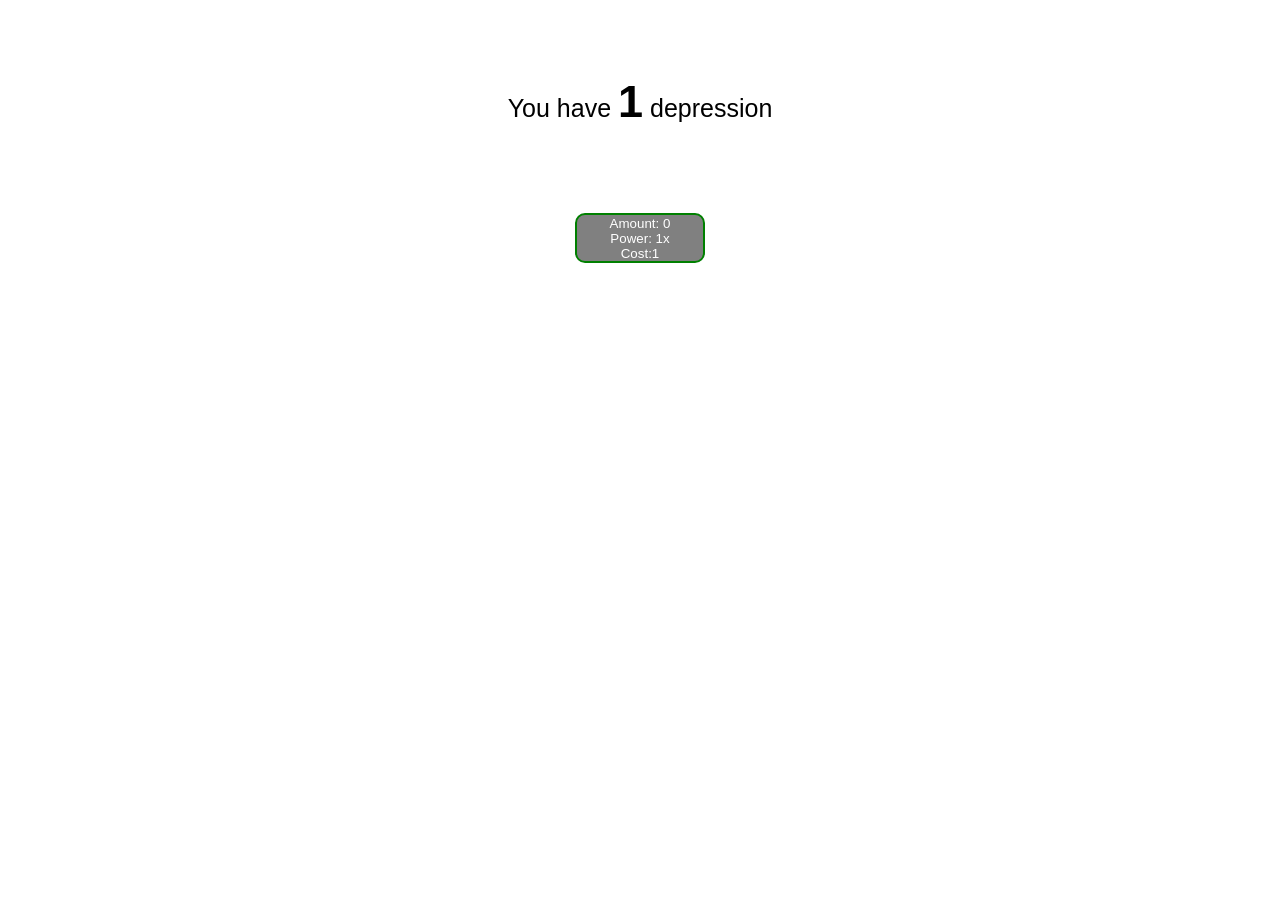
<file: fungame/depression.html>
<!DOCTYPE html>
<html>
<head>
  <meta charset="utf-8">
  <meta name="viewport" content="width=device-width">
  <link rel="stylesheet" type="text/css" href="depression.css">
  <title>The Depression Game</title>
</head>
<body>
  <p id="depression">You have <span id="amount">0</span> depression</p>
  <div id="container">
    <button id="1" class="btn" onclick="buyStuff(1)">Amount: 0<br>Cost:1</button>
  </div>
</body>
<script type="text/javascript" src="../javascripts/breakinfinity.js"></script>
<script type="text/javascript" src="depression.js"></script>
</html>
</file>
<file: stylesheets/styles.css>
@font-face {
    font-family: 'Open Sans Condensed';
    font-style: normal;
    font-weight: 300;
    src: local('Open Sans Cond Light'), local('OpenSans-CondensedLight'), url(https://fonts.gstatic.com/s/opensanscondensed/v10/gk5FxslNkTTHtojXrkp-xBEur64QvLD-0IbiAdTUNXE.woff2) format('woff2');
    unicode-range: U+0000-00FF, U+0131, U+0152-0153, U+02C6, U+02DA, U+02DC, U+2000-206F, U+2074, U+20AC, U+2212, U+2215, U+E0FF, U+EFFD, U+F000;
}

@font-face {
    font-family: Typewriter;
    src: url('MonospaceTypewriter.ttf');
}

*:focus {
    outline: none;
}

button {
    padding: 1px 6px;
}

#game {
    border: 2px solid black;
    border-radius: 4px;
    padding: 2px;
    width: 75%;
    overflow: hidden;
    margin: auto;
    text-align: left
}

#TTbuttons {
    font-family: Typewriter;
}

#news {
    color: #000000;
    /*transition: transform 1s;*/
    position: relative;
    display: inline-block;
    font-family: Typewriter;
    font-size: 15px;
    white-space: nowrap;
    font-weight: bold
}

.challengesbtn {

    width:150px;
    height: 30px;
    color: black;
    background: #F2F2F2;
    font-weight: bold;
    font-family: Typewriter;
    border: 3px solid #127A20;
    cursor: pointer;
    border-radius: 10px;
    font-size: 140%;
    transition-duration: 0.2s;
    margin: auto;
}

.challengesbtn:hover {
    color: #FFF;
    background: #5AC467;
}

.lockedchallengesbtn {
    width:150px;
    height: 30px;
    color: black;
    background: rgb(92, 92, 92);
    font-weight: bold;
    font-family: Typewriter;
    border: 3px solid rgb(136, 29, 29);
    border-radius: 10px;
    font-size: 140%;
    transition-duration: 0.2s;
    margin: auto;
}

.outer {
    position: absolute;
    right: 0;
    left: 0;
    bottom: 5px;
}

.challengediv {
    display:table;
    text-align:center;
    width:350px;
    height: 105px;
    color: black;
    background: #F2F2F2;
    font-weight: bold;
    font-family: Typewriter;
    border: 2px solid black;
    border-radius: 10px;
    font-size: 80%;
    transition-duration: 0.2s;
    padding: 2px;
    margin: 3px 8px;
    position: relative;
    border-radius: 5px;
}

.infchallengediv {
    display:table;
    text-align:center;
    width:350px;
    height: 105px;
    color: white;
    background: #181818;
    font-weight: bold;
    font-family: Typewriter;
    border: 2px solid black;
    border-radius: 10px;
    font-size: 80%;
    transition-duration: 0.2s;
    padding: 2px;
    margin: 3px 8px;
    position: relative;
    border-radius: 5px;
}

.eterchallengediv {
    display:table;
    text-align:center;
    width: 350px;
    height: 105px;
    color: #b341e0;
    background: black;
    font-weight: bold;
    font-family: Typewriter;
    border: 3px solid #b341e0;
    border-radius: 10px;
    font-size: 80%;
    transition-duration: 0.2s;
    padding: 2px;
    margin: 3px 8px;
    position: relative;
}

.completedchallengesbtn {
  width:150px;
  height: 30px;
  color: #FFF;
  background: #5AC467;
  font-weight: bold;
  font-family: Typewriter;
  border: 3px solid #127A20;
  cursor: pointer;
  border-radius: 10px;
  font-size: 140%;
  transition-duration: 0.2s;
}

.onchallengebtn {
  width:150px;
  height: 30px;
  color: #FFF;
  background: #1F1F1F;
  font-weight: bold;
  font-family: Typewriter;
  border: 3px solid #127A20;
  cursor: pointer;
  border-radius: 10px;
  font-size: 140%;
  transition-duration: 0.2s;
}

#quickReset {
    position: relative;
    z-index: 2;
}

.completedrow {
    background: #007308;
    border: 4px solid #127A20;
    border-radius: 10px;
}

.storebtn {
    color: black;
    background: #F2F2F2;
    font-weight: bold;
    font-family: Typewriter;
    border: 1px solid #127A20;
    width: 120px;
    height: 25px;
    transition-duration: 0.2s;
    cursor: pointer;
    border-radius: 4px;
    font-size: 13px;
    vertical-align: top;
}

.storebtn:hover {
    color: #FFF;
    background: #5AC467;
}

.infinimultbtn {
    color: #C93A3A;
    background: #1F1F1F;
    font-weight: bold;
    font-size:  10px;
    border: 1px solid #17B3B5;
    width: 190px;
    height: 90px;
    transition-duration: 0.2s;
    cursor: pointer;
    border-radius: 4px;
    font-family: Typewriter;
}

.infinimultbtn:hover {
    color: #000;
    background: #E0D8E0;
}

.infinistorebtn1 {
    color: white;
    background: #1F1F1F;
    font-weight: bold;
    font-size:  10px;
    border: 1px solid #ED85DF;
    width: 190px;
    height: 90px;
    transition-duration: 0.2s;
    cursor: pointer;
    border-radius: 4px;
    font-family: Typewriter;
}

.infinistorebtn1:hover {
    color: #000;
    background: #A53B98;
}

.infinistorebtn2 {
    color: white;
    background: #1F1F1F;
    font-weight: bold;
    font-size:  10px;
    border: 1px solid #ED85DF;
    width: 190px;
    height: 90px;
    transition-duration: 0.2s;
    cursor: pointer;
    border-radius: 4px;
    font-family: Typewriter;
}

.infinistorebtn2:hover {
    color: #000;
    background: #ff3300;
}

.infinistorebtn3 {
    color: white;
    background: #1F1F1F;
    font-weight: bold;
    font-size:  10px;
    border: 1px solid #ED85DF;
    width: 190px;
    height: 90px;
    transition-duration: 0.2s;
    cursor: pointer;
    border-radius: 4px;
    font-family: Typewriter;
}

.infinistorebtn3:hover {
    color: #000;
    background: #C6D50D;
}

.infinistorebtn4 {
    color: white;
    background: #1F1F1F;
    font-weight: bold;
    font-size:  10px;
    border: 1px solid #ED85DF;
    width: 190px;
    height: 90px;
    transition-duration: 0.2s;
    cursor: pointer;
    border-radius: 4px;
    font-family: Typewriter;
}

.infinistorebtn4:hover {
    color: #000;
    background: #0CFEC5;
}

.infinistorebtnlocked {
    color: black;
    background: #F7F7F7;
    font-weight: bold;
    font-size:  10px;
    border: 1px solid #ED85DF;
    width: 190px;
    height: 90px;
    transition-duration: 0.2s;
    cursor: pointer;
    border-radius: 4px;
    font-family: Typewriter;
}

.infinistorebtnlocked:hover {
    color: #000;
    background: white;
}

.infinistorebtnbought {
    color: black;
    background: #5AC467;
    font-weight: bold;
    font-size:  10px;
    border: 1px solid #ED85DF;
    width: 190px;
    height: 90px;
    transition-duration: 0.2s;
    border-radius: 4px;
    font-family: Typewriter;
}

.unavailablebtn {
    color: #000000;
    background: #A3A3A3;
    font-weight: bold;
    font-family: Typewriter;
    border: 1px solid #B84B5F;
    width: 120px;
    height: 25px;
    transition-duration: 0.2s;
    border-radius: 4px;
    font-size: 13px;
    vertical-align: top;
}

.unavailablebtn:hover {
    color: #000000;
    background: #B84B5F;
}

.tabbtn {
    background: #E0E0E0;
    font-weight: bold;
    border: 2px solid #4980CC;
    border-radius: 4px;
    transition-duration: 0.2s;
    cursor: pointer;
}

.tabbtn:hover {
    color: #FFFFFF;
    background: #4980CC;
    font-weight: bold;
    border: 2px solid #4980CC;
    border-radius: 4px;
}

.secondarytabbtn {
    background: #E0E0E0;
    font-weight: bold;
    border: 2px solid #4980CC;
    border-radius: 4px;
    transition-duration: 0.2s;
    cursor: pointer;
    width: 175px;
    height: 25px;
    font-family: Typewriter;
    font-size: 0.8rem;
}

.secondarytabbtn:hover {
    color: #FFFFFF;
    background: #4980CC;
    font-weight: bold;
    border: 2px solid #4980CC;
    border-radius: 4px;
}


.postinfcrunch {
    background: #E0E0E0;
    border: 2px solid #4980CC;
    border-radius: 4px;
    transition-duration: 0.2s;
    cursor: pointer;
    position: absolute;
    left: 75%;
    width: 210px;
    height: 70px;
    font-family: Typewriter;
    font-size: 11px
}

.postinfcrunch br {
    pointer-events: none;
}

.postinfcrunch b {
    pointer-events: none;
}

.postinfcrunch:hover {
    color: #FFFFFF;
    background: #4980CC;
    border: 2px solid #4980CC;
    border-radius: 4px;
}

#IPmin {
    left: 81.5%;
    position: absolute;
    width: 150px
}

.IP {
    left: 75%;
    position: absolute;
    font-size: 12px;
    width: 210px;
}

.IPAmount2 {
    font-weight: bold;
}

.EP {
    right: 75%;
    position: absolute;
    font-size: 12px;
    width: 210px;
}

.EPAmount2 {
    font-weight: bold;
}

.newdim {
    font-weight: bold;
    border-radius: 4px;
    transition-duration: 0.2s;
    cursor: pointer;
    position: absolute;
    right: 75%;
    width: 200px;
    height: 60px;
    font-family: Typewriter;
    color: black;
    background: #F2F2F2;
    border: 1px solid #127A20;
    cursor: pointer;
    z-index: 1;
}



.newdim:hover {
    color: #FFF;
    background: #5AC467;
}


.newdimlocked {
    border-radius: 4px;
    transition-duration: 0.2s;
    position: absolute;
    right: 75%;
    width: 200px;
    height: 60px;
    color: #000000;
    background: #A3A3A3;
    font-weight: bold;
    font-family: Typewriter;
    border: 1px solid #B84B5F;
    z-index: 1;
}

.newdimlocked:hover {
    color: #000000;
    background: #B84B5F;
}

.eternitybtn {
    border-radius: 4px;
    transition-duration: 0.2s;
    cursor: pointer;
    position: absolute;
    right: 75%;
    width: 210px;
    height: 70px;
    font-family: Typewriter;
    color: #b341e0;
    background: black;
    border: 2px solid #b341e0;
    cursor: pointer;
    font-size: 11px;
}



.eternitybtn:hover {
    color: #511568;
    background: white;
}



.infinitybtn {
    color: #FFFFFF;
    background: #1F1F1F;
    font-weight: bold;
    border: 2px solid #B67F33;
    border-radius: 4px;
    transition-duration: 0.2s;
    cursor: pointer;
}

.infinitybtn:hover {
    color: #000000;
    background: #B67F33;
    font-weight: bold;
    border: 2px solid #B67F33;
    border-radius: 4px;
}

.eternitytabbtn {
    color: #b341e0;
    background: black;
    border: 2px solid #b341e0;
    font-weight: bold;
    border-radius: 4px;
    transition-duration: 0.2s;
    cursor: pointer;
}

.eternitytabbtn:hover {
    color: #511568;
    background: white;
}

.achievementhidden {
    background-image: url("../images/achhidden.png") !important;
    background-color: #555;
    border: 2px solid #000;
    width: 104px;
    height: 104px;
    border-radius: 8px;
    margin: 0px auto;
    text-align: center;
    font-family: TypeWriter;
    color: black;
    font-size: 70%;
    user-select: none;
}

.achievementlocked {
    background: #A3A3A3;
    border: 2px solid #B84B5F;
    width: 104px;
    height: 104px;
    border-radius: 8px;
    margin: 0px auto;
    text-align: center;
    font-family: TypeWriter;
    color: black;
    font-size: 70%;
    user-select: none;
}

.achievementunlocked {
    border: 2px solid #127A20;
    background: #5AC467;
    color: black;
    width: 104px;
    height: 104px;
    border-radius: 8px;
    margin: 0px auto;
    text-align: center;
    font-family: TypeWriter;
    color: black;
    font-size: 70%;
    user-select: none;
}

.autoBuyerDiv {
    border: solid 1px grey;
    width:230px;
    height:155px;
    text-align:center;
    font-size:100%;
    padding:10px;
    display: none;
    border-radius: 4px;
}

.autobuyerbtn {
      color: white;
      background: #1F1F1F;
      font-weight: bold;
      font-size: 70%;
      border: 1px solid #ED85DF;
      width: 180px;
      height: 35px;
      transition-duration: 0.2s;
      cursor: pointer;
      border-radius: 4px;
      font-family: Typewriter;
}

.autobuyerbtn:hover {
    color: #000000;
    background: #B67F33;
    font-weight: bold;
    border: 2px solid #B67F33;
    border-radius: 4px;
}

.crunchbtn {
    background: #E0E0E0;
    font-weight: bold;
    border: 2px solid #4980CC;
    border-radius: 4px;
    transition-duration: 0.2s;
    cursor: pointer;
    position: relative;
    top: 50%;
    left: 40%;

}

.crunchbtn:hover {
    color: #FFFFFF;
    background: #4980CC;
    font-weight: bold;
    border: 2px solid #4980CC;
    border-radius: 4px;

}

.popup {
	position: absolute;
	left: 50%;
	top: 50%;
	transform: translateX(-50%) translateY(-50%);
    border: 3px solid black;
    width: 300px;
    height: 120px;
    background-color: #E0E0E0;
    border-radius: 6px;
    text-align:center;
    z-index: 2;
    color: black;
    font-family: Typewriter;
    padding: 10px;
    padding-bottom: 15px;
    display: none;
}

.savemenu {
	flex-direction: column;
	justify-content: center;
	align-items: center;
	height: 300px;
}

.savemenu div {
	display: flex;
	flex-direction: column;
	align-items: center;
	margin: 10px;
}

.savemenu .closebtn {
	width: 30px;
	height: 30px;
	font-size: 1.5rem;
	line-height: 1.5rem;
	position: absolute;
	top: 5px;
	right: 5px;
}

.savemenu .storebtn {
	margin: 5px;
}

.save_selected {
	display: none;
}

#footercontainer {
    bottom: 0;
    position: fixed;
    width: 100%;
    z-index: 1;
    pointer-events: none;
}


#footer {
    height: 50px;
    margin: auto;
    text-align:center;
    font-size: 15px;
    font-family: Typewriter;
}

#footer tr td div {
    pointer-events: all !important;
}

#progress {
    width: 98%;
    background-color: #A3A3A3;
    border-radius: 5px;
    bottom: 35px;
    position: fixed;
    z-index: 1;
    pointer-events: none;
}

#progressbar {
    width: 0%;
    height: 23px;
    background-color: #127A20;
    color: black;
    font-size: 16px;
    border-radius: 5px;
    transition-duration: 0.1s;
}

#progresspercent {
    pointer-events: all !important;
}

.greedbtn {
    height: 40px;
    width: 100px;
    background-color: #f2d729;
    border: 1px solid red;
    border-radius: 5px;
    font-family: TypeWriter;
    transition-duration: 0.2s;
}

.greedbtn:hover {
    cursor: pointer;
    background-color: #9E913A;

}

#replauto1 {
    margin-top: 3px;
}

#replauto2 {
    margin-top: 3px;
}

#replauto3 {
    margin-top: 3px;
}

#replicantiresettoggle {
    margin-top: 3px;
    margin-right: 6px;
}

.eternitychallengestudy {
    color: #490066;
    background: white;
    border: 1px solid black;
    font-weight: bold;
    font-family: Typewriter;
    width: 170px;
    height: 80px;
    transition-duration: 0.2s;
    cursor: pointer;
    border-radius: 4px;
    font-size: 0.65rem;
    vertical-align: top;
    margin:7px;
    animation: eternityChallengeGlowIn 7s infinite;
}

.timestudy {
    color: #b341e0;
    background: black;
    border: 1px solid #b341e0;
    font-weight: bold;
    font-family: Typewriter;
    width: 170px;
    height: 80px;
    transition-duration: 0.2s;
    cursor: pointer;
    border-radius: 4px;
    font-size: 0.65rem;
    vertical-align: top;
    margin:7px;
    animation: studyGlowIn 7s infinite;
}

.small {
    margin: 1px;
    width: 120px;
    font-size: 0.6rem;
    padding: 3px;
}

.wideRow td {
    padding: 5px 2px;
}

.timestudy.normaldimstudy {
    color: #22aa48 !important;
    border: 1px solid #198036 !important;
    animation: normalDimStudyGlowIn 7s infinite;
}

.timestudy.infdimstudy {
    color: #B67F33 !important;
    border: 1px solid #8b6227 !important;
    animation: infDimStudyGlowIn 7s infinite;
}

.timestudy.timedimstudy {
    color: #B241E3 !important;
    border: 1px solid #951ec8 !important;
    animation: timeDimStudyGlowIn 7s infinite;
}

.timestudy.activestudy {
    color: #FF0100 !important;
    border: 1px solid #cc0000 !important;
    animation: activeStudyGlowIn 7s infinite;
}

.timestudy.passivestudy {
    color: #5E33B6 !important;
    border: 1px solid #4b288f !important;
    animation: passiveStudyGlowIn 7s infinite;
}

.timestudy.idlestudy {
    color: #0080ff !important;
    border: 1px solid #0066cc !important;
    animation: idleStudyGlowIn 7s infinite;
}

.timestudy.darkstudy {
    color: white !important;
    background-color: black !important;
    border-color: white !important;
    animation: darkStudyGlowIn 7s infinite;
}

.timestudy.lightstudy {
    color: black !important;
    background-color: white !important;
    border-color: black !important;
    animation: lightStudyGlowIn 7s infinite;
}

.eternitychallengestudy:hover {
    color: white;
    background: #490066;
}

.timestudy:hover {
    color: #DADADA;
    background: #3A0A57;
}

.timestudy.normaldimstudy:hover {
    color: #EEEEEE !important;
    background: #22aa48 !important;
}

.timestudy.infdimstudy:hover {
    color: #EEEEEE !important;
    background: #B67F33 !important;
}

.timestudy.timedimstudy:hover {
    color: #EEEEEE !important;
    background: #B241E3 !important;
}

.timestudy.activestudy:hover {
    color: #EEEEEE !important;
    background: #FF0100 !important;
}

.timestudy.passivestudy:hover {
    color: #EEEEEE !important;
    background: #5E33B6 !important;
}

.timestudy.idlestudy:hover {
    color: #EEEEEE !important;
    background: #0080ff !important;
}

.timestudy.darkstudy:hover {
    color: black !important;
    background-color: white !important;
    border-color: black !important;
}

.timestudy.lightstudy:hover {
    color: white !important;
    background-color: black !important;
    border-color: white !important;
}

.timestudylocked, .eternitychallengestudylocked {
    color: #181818;
    background: #5F5F5F;
    font-weight: bold;
    font-family: Typewriter;
    border: 1px solid #691fa5;
    width: 170px;
    height: 80px;
    transition-duration: 0.2s;
    border-radius: 4px;
    font-size: 0.65rem;
    vertical-align: top;
    margin:7px;
}

.timestudylocked:hover, .eternitychallengestudylocked:hover {
    color: #1D1D1D;
    background: #660000;
}

.timestudybought {
    color: #1e0830;
    background: #0BD251;
    font-weight: bold;
    font-family: Typewriter;
    border: 1px solid #691fa5;
    width: 170px;
    height: 80px;
    transition-duration: 0.2s;
    border-radius: 4px;
    font-size: 0.65rem;
    vertical-align: top;
    margin:7px;
}

.eternitychallengestudybought {
    color: black;
    background: #490066;
    font-weight: bold;
    font-family: Typewriter;
    border: 1px solid black;
    width: 170px;
    height: 80px;
    transition-duration: 0.2s;
    border-radius: 4px;
    font-size: 0.65rem;
    vertical-align: top;
    margin:7px;
}

.timetheorembtn {
    color: #3AACD6;
    background: #232028;
    font-weight: bold;
    font-family: Typewriter;
    border: 1px solid #691fa5;
    width: 170px;
    height: 70px;
    transition-duration: 0.2s;
    cursor: pointer;
    border-radius: 4px;
    font-size: 0.85rem;
    position: fixed;
    left: 50%;

    bottom: 5px;
    z-index: 1;
}

.timetheorembtn:hover {
    color: #232028;
    background: #3AACD6;
}


.timetheorembtnlocked {
    color: black;
    background: #4A4A4A;
    font-weight: bold;
    font-family: Typewriter;
    border: 1px solid #691fa5;
    width: 170px;
    height: 70px;
    transition-duration: 0.2s;
    border-radius: 4px;
    font-size: 0.85rem;
    position: fixed;
    left: 50%;
    bottom: 5px;
    z-index: 1;
}

.timetheorembtnlocked:hover {
    background: #652F2F;
}

.maxbuytheorembtn:hover {
    color: #232028;
    background: #3AACD6;
}

#timetheorems {
    color: black;
    position: fixed;
    bottom: 80px;
    left: 50%;
    font-size: 15px;
    transform: translateX(-50%);
}

#studytreeloadsavetext {
    color: black;
    position: fixed;
    bottom: 82px;
    left: 50%;
    margin-left: 145px;
    font-size: 10px;
}

#theorembuybackground {
    background: #E0E0E0;
    width: 570px;
    height: 110px;
    position: fixed;
    bottom: 0;
    left: 50%;
    margin-left: -287px;
    border: 2px solid black;
    border-bottom: none;
    border-top-left-radius: 7px;
    border-top-right-radius: 7px;
}

#studyTreeCanvas, #dilationCanvas {
    top: 0;
    left: 0;
    position: absolute;
    z-index: -999;
}

#studytable {
    display: flex !important;
    justify-content: center;
}

#loading {
    position: absolute;
    top: 50%;
    left: 50%;
    width: 1050px;
    height:800px;
    margin-top: -400px;
    margin-left: -525px;
}

.eternityupbtn {
    color: #b341e0;
    background: black;
    font-weight: bold;
    font-size: 10px;
    border: 1px solid #b341e0;
    width: 190px;
    height: 90px;
    transition-duration: 0.2s;
    cursor: pointer;
    border-radius: 4px;
    font-family: Typewriter;
}

.eternityupbtn:hover {
    color: #511568;
    background: white;
}

.eternityupbtnlocked {
    color: #181818;
    background: #5F5F5F;
    font-weight: bold;
    font-size: 10px;
    border: 1px solid #b341e0;
    width: 190px;
    height: 90px;
    transition-duration: 0.2s;
    border-radius: 4px;
    font-family: Typewriter;
    cursor: pointer;
}

.eternityupbtnlocked:hover {
    background: #737373;
}

.eternityupbtnbought {
    color: #511568;
    background: #5AC467;
    font-weight: bold;
    font-size: 10px;
    border: 1px solid #b341e0;
    width: 190px;
    height: 90px;
    transition-duration: 0.2s;
    border-radius: 4px;
    font-family: Typewriter;
}

.milestonereward {
    width: 250px;
    height: 60px;
    color: black;
    background: #8D48C3;
    font-weight: bold;
    font-family: Typewriter;
    border: 1px solid #691fa5;
    transition-duration: 0.2s;
    border-radius: 4px;
    vertical-align: top;
    font-size: 12px;
}

.milestonerewardlocked {
    width: 250px;
    height: 60px;
    color: black;
    background: #696969;
    font-weight: bold;
    font-family: Typewriter;
    border: 1px solid #691fa5;
    transition-duration: 0.2s;
    border-radius: 4px;
    vertical-align: top;
    font-size: 12px;
}

.milestoneText {
    font-size: 20px;
}

#production {
    font-size: 12px;
}

.dilationbtn {
    color: #64DD17;
    background: black;
    font-weight: bold;
    font-size: 0.7rem;
    border: 2px solid #64DD17;
    width: 190px;
    height: 90px;
    transition-duration: 0.2s;
    cursor: pointer;
    border-radius: 4px;
    font-family: Typewriter;
    animation: dilationBtnGlow 10s infinite;
}

.dilationbtn:hover {
    color: #64DD17;
    background: white;
}

.dilationupg {
    color: #64DD17;
    background: black;
    font-weight: bold;
    font-size: 0.65rem;
    border: 1px solid #64DD17;
    width: 170px;
    height: 80px;
    transition-duration: 0.2s;
    cursor: pointer;
    border-radius: 4px;
    font-family: Typewriter;
    animation: dilationBtnGlow 10s infinite;
    vertical-align: top;
    margin:7px;
}

.dilationupgrebuyable {
    color: #64ddad;
    background: black;
    font-weight: bold;
    font-size: 0.65rem;
    border: 1px solid #64ddad;
    width: 170px;
    height: 80px;
    transition-duration: 0.2s;
    cursor: pointer;
    border-radius: 4px;
    font-family: Typewriter;
    animation: dilationBtnGlow2 10s infinite;
    vertical-align: top;
    margin:7px;
}

.dilationupgbought {
    color: black;
    background: #64DD17;
    font-weight: bold;
    font-family: Typewriter;
    border: 1px solid black;
    width: 170px;
    height: 80px;
    transition-duration: 0.2s;
    border-radius: 4px;
    font-size: 0.65rem;
    vertical-align: top;
    margin:7px;
}

.dilationupgrebuyablelocked {
    color: #181818;
    background: #5F5F5F;
    font-weight: bold;
    font-family: Typewriter;
    border: 1px solid #64ddad;
    width: 170px;
    height: 80px;
    transition-duration: 0.2s;
    border-radius: 4px;
    font-size: 0.65rem;
    vertical-align: top;
    margin:7px;
}

.dilationupglocked {
    color: #181818;
    background: #5F5F5F;
    font-weight: bold;
    font-family: Typewriter;
    border: 1px solid #3e8a0f;
    width: 170px;
    height: 80px;
    transition-duration: 0.2s;
    border-radius: 4px;
    font-size: 0.65rem;
    vertical-align: top;
    margin:7px;
}

.dilationupglocked:hover {
    color: #1D1D1D;
    background: #660000;
}

.dilationupg:hover {
    color: #64DD17;
    background: white;
}

.dilationupgrebuyable:hover {
    color: #64ddad;
    background: white;
}

.glyph {
    display:flex;
    justify-content:center;
    align-items:center;
    height: 50px !important;
    width: 50px !important;
    background: black;
    font-size: 1.5rem;
    transition-duration: 0.2s;
    cursor: pointer;
    font-family: Typewriter;
}

.glyph:hover {
    background: white;
}

.glyph.normalglyph {
    color: #22aa48;
    border: 1px solid #22aa48;
    box-shadow: inset #22aa48 0px 0px 10px 2px, #22aa48 0px 0px 10px 2px;
    text-shadow: #22aa48 -1px 1px 2px;
}

.infinityglyph {
    color: #B67F33;
    border: 1px solid #B67F33;
    box-shadow: inset #B67F33 0px 0px 10px 2px, #B67F33 0px 0px 10px 2px;
    text-shadow: #B67F33 -1px 1px 2px;
}

.timeglyph {
    color: #B241E3;
    border: 1px solid #B241E3;
    box-shadow: inset #B241E3 0px 0px 10px 2px, #B241E3 0px 0px 10px 2px;
    text-shadow: #B241E3 -1px 1px 2px;
}

@keyframes glow {
    20% { text-shadow: 0 0 10px green; }
    100% { text-shadow: 0 0 10px white; }
}

[ach-tooltip] {
    position: relative;
    z-index: 2;
}

[ach-tooltip]:before,
[ach-tooltip]:after {
    visibility: hidden;
    -ms-filter: "progid:DXImageTransform.Microsoft.Alpha(Opacity=0)";
    filter: progid: DXImageTransform.Microsoft.Alpha(Opacity=0);
    opacity: 0;
    pointer-events: none;
}

[ach-tooltip]:before {
    position: absolute;
    bottom: 100%;
    left: 50%;
    margin-bottom: 5px;
    margin-left: -80px;
    padding: 7px;
    width: 160px;
    -webkit-border-radius: 3px;
    -moz-border-radius: 3px;
    border-radius: 3px;
    background-color: #000;
    background-color: hsla(0, 0%, 5%, 0.9);
    color: #fff;
    content: attr(ach-tooltip);
    text-align: center;
    font-size: 14px;
    line-height: 1.2;
    transition-duration: .5s;
}

[ach-tooltip]:after {
    position: absolute;
    bottom: 100%;
    left: 50%;
    margin-left: -5px;
    width: 0;
    border-top: 5px solid #000;
    border-top: 5px solid hsla(0, 0%, 5%, 0.9);
    border-right: 5px solid transparent;
    border-left: 5px solid transparent;
    content: " ";
    font-size: 0;
    line-height: 0;
    transition-duration: .5s;
}

[ach-tooltip]:hover:before,
[ach-tooltip]:hover:after {
    visibility: visible;
    -ms-filter: "progid:DXImageTransform.Microsoft.Alpha(Opacity=100)";
    filter: progid: DXImageTransform.Microsoft.Alpha(Opacity=100);
    opacity: 1;
}

body {
    background-color: #fff;
    padding: 1px 7px;
    font: 14px/1.5 "Noto Sans", "Helvetica Neue", Helvetica, Arial, sans-serif;
    color: #727272;
    font-weight: 300;
}

h1,
h2,
h3,
h4,
h5,
h6 {
    color: #222;
    margin: 0 0 20px;
}

p,
ul,
ol,
table,
pre,
dl {
    margin: 0 0 3px;
}

h1,
h2,
h3 {
    line-height: 1.1;
}

h1 {
    font-size: 28px;
}

h2 {
    color: #393939;
}

h3,
h4,
h5,
h6 {
    color: #494949;
}

a {
    color: #39c;
    text-decoration: none;
}

a:hover {
    color: #069;
}

a small {
    font-size: 11px;
    color: #777;
    margin-top: -0.3em;
    display: block;
}

a:hover small {
    color: #777;
}

.wrapper {
    width: 860px;
    margin: 0 auto;
}

blockquote {
    border-left: 1px solid #e5e5e5;
    margin: 0;
    padding: 0 0 0 20px;
    font-style: italic;
}

code,
pre {
    font-family: Monaco, Bitstream Vera Sans Mono, Lucida Console, Terminal, Consolas, Liberation Mono, DejaVu Sans Mono, Courier New, monospace;
    color: #333;
    font-size: 12px;
}

pre {
    padding: 8px 15px;
    background: #f8f8f8;
    border-radius: 5px;
    border: 1px solid #e5e5e5;
    overflow-x: auto;
}

table {
    border-spacing: 0
}

th,
td {
    text-align: left;
    padding: 5px 8px;
}

dt {
    color: #444;
    font-weight: 700;
}

th {
    color: #444;
}

img {
    max-width: 100%;
}

header {
    width: 270px;
    float: left;
    position: fixed;
    -webkit-font-smoothing: subpixel-antialiased;
}

header ul {
    list-style: none;
    height: 40px;
    padding: 0;
    background: #f4f4f4;
    border-radius: 5px;
    border: 1px solid #e0e0e0;
    width: 270px;
}

header li {
    width: 89px;
    float: left;
    border-right: 1px solid #e0e0e0;
    height: 40px;
}

header li:first-child a {
    border-radius: 5px 0 0 5px;
}

header li:last-child a {
    border-radius: 0 5px 5px 0;
}

header ul a {
    line-height: 1;
    font-size: 11px;
    color: #999;
    display: block;
    text-align: center;
    padding-top: 6px;
    height: 34px;
}

header ul a:hover {
    color: #999;
}

header ul a:active {
    background-color: #f0f0f0;
}

strong {
    color: #222;
    font-weight: 700;
}

header ul li+li+li {
    border-right: none;
    width: 89px;
}

header ul a strong {
    font-size: 14px;
    display: block;
    color: #222;
}

section {
    width: 500px;
    float: right;
    padding-bottom: 50px;
}

small {
    font-size: 11px;
}

hr {
    border: 0;
    background: #e5e5e5;
    height: 1px;
    margin: 0 0 20px;
}

footer {
    width: 270px;
    float: left;
    position: fixed;
    bottom: 50px;
    -webkit-font-smoothing: subpixel-antialiased;
}

br {
    margin: 0;
    pointer-events:none;
}

#timestudies br {
    content: " ";
    display: block;
    margin: 0;
    margin-top: 20px;
    pointer-events:none;
}

#TTbuttons br {
    content: " ";
    display: block;
    margin: 0;
    margin-top: 20px;
    pointer-events:none;
}



#timestudies span {
    display:block;
    pointer-events:none;
}


.floatingText {
    position: absolute;
    bottom: 20px;
    left: 150px;
    animation: float 1s 1;
    color: green;
    font-size: 1.2em;
    opacity: 0;
}

.rel {
    position: relative;
}
  




@media print,
screen and (max-width: 960px) {
    div.wrapper {
        width: auto;
        margin: 0;
    }
    header,
    section,
    footer {
        float: none;
        position: static;
        width: auto;
    }
    header {
        padding-right: 320px;
    }
    section {
        border: 1px solid #e5e5e5;
        border-width: 1px 0;
        padding: 20px 0;
        margin: 0 0 20px;
    }
    header a small {
        display: inline;
    }
    header ul {
        position: absolute;
        right: 50px;
        top: 52px;
    }
}

@media print,
screen and (max-width: 720px) {
    body {
        word-wrap: break-word;
    }
    header {
        padding: 0;
    }
    header ul,
    header p.view {
        position: static;
    }
    pre,
    code {
        word-wrap: normal;
    }
}

@media print,
screen and (max-width: 480px) {
    body {
        padding: 15px;
    }
    header ul {
        width: 99%;
    }
    header li,
    header ul li+li+li {
        width: 33%;
    }
}

@media print {
    body {
        padding: 0.4in;
        font-size: 12pt;
        color: #444;
    }
}

@keyframes studyGlowIn {
    0%  {box-shadow: inset 0px 0px 3px 0px #b341e0;}
    50% {box-shadow: inset 0px 0px 15px 0px #b341e0;}
    100%  {box-shadow: inset 0px 0px 3px 0px #b341e0;}
}

@keyframes normalDimStudyGlowIn {
    0%  {box-shadow: inset 0px 0px 3px 0px #22aa48;}
    50% {box-shadow: inset 0px 0px 20px 0px #22aa48;}
    100%  {box-shadow: inset 0px 0px 3px 0px #22aa48;}
}

@keyframes infDimStudyGlowIn {
    0%  {box-shadow: inset 0px 0px 3px 0px #B67F33;}
    50% {box-shadow: inset 0px 0px 20px 0px #B67F33;}
    100%  {box-shadow: inset 0px 0px 3px 0px #B67F33;}
}

@keyframes timeDimStudyGlowIn {
    0%  {box-shadow: inset 0px 0px 3px 0px #B241E3;}
    50% {box-shadow: inset 0px 0px 20px 0px #B241E3;}
    100%  {box-shadow: inset 0px 0px 3px 0px #B241E3;}
}

@keyframes activeStudyGlowIn {
    0%  {box-shadow: inset 0px 0px 3px 0px #FF0100;}
    50% {box-shadow: inset 0px 0px 20px 0px #FF0100;}
    100% {box-shadow: inset 0px 0px 3px 0px #FF0100;}
}

@keyframes passiveStudyGlowIn {
    0%  {box-shadow: inset 0px 0px 3px 0px #5E33B6;}
    50% {box-shadow: inset 0px 0px 20px 0px #5E33B6;}
    100% {box-shadow: inset 0px 0px 3px 0px #5E33B6;}
}

@keyframes idleStudyGlowIn {
    0%  {box-shadow: inset 0px 0px 3px 0px #0080ff;}
    50% {box-shadow: inset 0px 0px 20px 0px #0080ff;}
    100% {box-shadow: inset 0px 0px 3px 0px #0080ff;}
}

@keyframes eternityChallengeGlowIn {
    0%  {box-shadow: inset 0px 0px 3px 0px #490066;}
    50% {box-shadow: inset 0px 0px 20px 0px #490066;}
    100% {box-shadow: inset 0px 0px 3px 0px #490066;}
}

@keyframes darkStudyGlowIn {
    0%  {box-shadow: inset 0px 0px 3px 0px white;}
    50% {box-shadow: inset 0px 0px 20px 0px white;}
    100% {box-shadow: inset 0px 0px 3px 0px white;}
}

@keyframes lightStudyGlowIn {
    0%  {box-shadow: inset 0px 0px 3px 0px black;}
    50% {box-shadow: inset 0px 0px 20px 0px black;}
    100% {box-shadow: inset 0px 0px 3px 0px black;}
}

@keyframes dilationBtnGlow {
    0%  {box-shadow: inset 5px 0px 20px #64DD17;}
    25% {box-shadow: inset 0px 5px 20px #64DD17;}
    50% {box-shadow: inset -5px 0px 20px #64DD17;}
    75% {box-shadow: inset 0px -5px 20px #64DD17;}
    100% {box-shadow: inset 5px 0px 20px #64DD17;}
}

@keyframes dilationBtnGlow2 {
    0%  {box-shadow: inset -5px 0px 20px #64ddad;}
    25% {box-shadow: inset 0px -5px 20px #64ddad;}
    50% {box-shadow: inset 5px 0px 20px #64ddad;}
    75% {box-shadow: inset 0px 5px 20px #64ddad;}
    100% {box-shadow: inset -5px 0px 20px #64ddad;}
}

@keyframes barrelRoll {
    0%  {transform: rotateZ(0deg);}
    50% {transform: rotateZ(360deg);}
    100% {transform: rotateZ(360deg);}
}

@keyframes spin3d {
    0%  {transform: rotate3d(5.2, -2.8, 1.4, 0deg);}
    100% {transform: rotate3d(5.2, -2.8, 1.4, 360deg);}
}

@keyframes float {
    0% { bottom: 0px; opacity: 0;}
    50% {opacity: 1; }
    100% { bottom: 50px; opacity: 0;}
}

@keyframes implode {
    0% {transform:scale(1); filter:blur(0px)}
    50% {transform:scale(0); filter:blur(5px)}
    100% {transform:scale(1); filter:blur(0px)}
}
</file>
<file: stylesheets/howto.css>
.hidden {
	display: none;
}
.shown {
	display: block;
}


.storebtn {
    color: black;
    background: #F2F2F2;
    font-weight: bold;
    font-family: Typewriter;
    border: 1px solid #127A20;
    width: 170px;
    height: 40px;
    transition-duration: 0.2s;
    cursor: pointer;
    border-radius: 4px;
    font-size: 85%;
    margin: auto;
    display: block;
}

.storebtn:hover {
    color: #FFF;
    background: #5AC467;
}
</file>
<file: fungame/depression.css>
body {
  font-family: Arial;
}

#container {
  margin: auto;
  text-align: center;
}

#depression {
  text-align:center;
  padding: 4%;
  font-size: 25px
}


#amount {
  font-size: 45px;
  font-weight: bold;
}

.btn {
  margin: 10px auto;
  width: 130px;
  height: 50px;
  border: 2px solid green;
  border-radius: 10px;
  background-color: grey;
  color: white;
  vertical-align: top;
  cursor: pointer;
  transition-duration: 0.3s;
}

.btn:hover {
  background-color: rgb(125, 151, 118);
}

.prestigebtn {
  margin: 10px auto;
  width: 130px;
  height: 50px;
  border: 2px solid green;
  border-radius: 10px;
  background-color: rgb(221, 221, 221);
  color: rgb(0, 0, 0);
  vertical-align: top;
  cursor: pointer;
  transition-duration: 0.3s;
}

.prestigebtn:hover {
  background-color: rgb(141, 177, 221);
}
</file>
